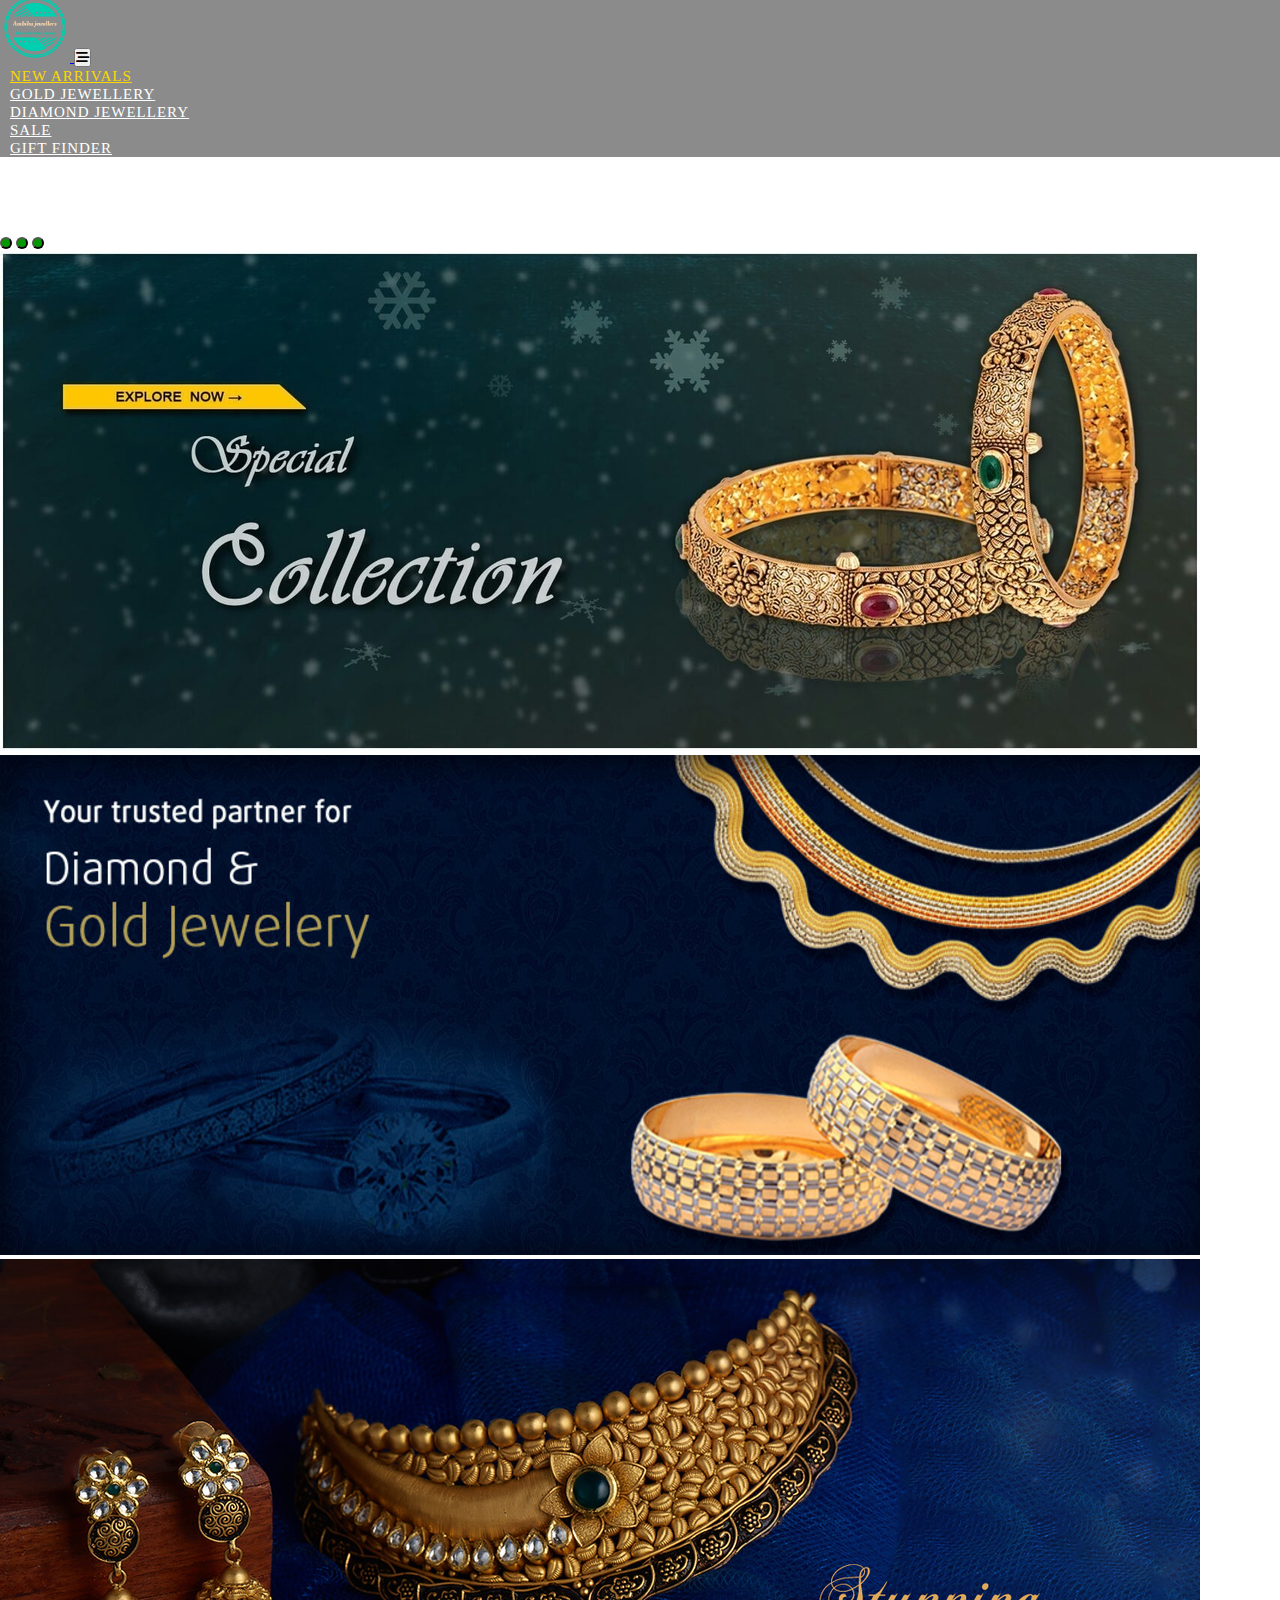
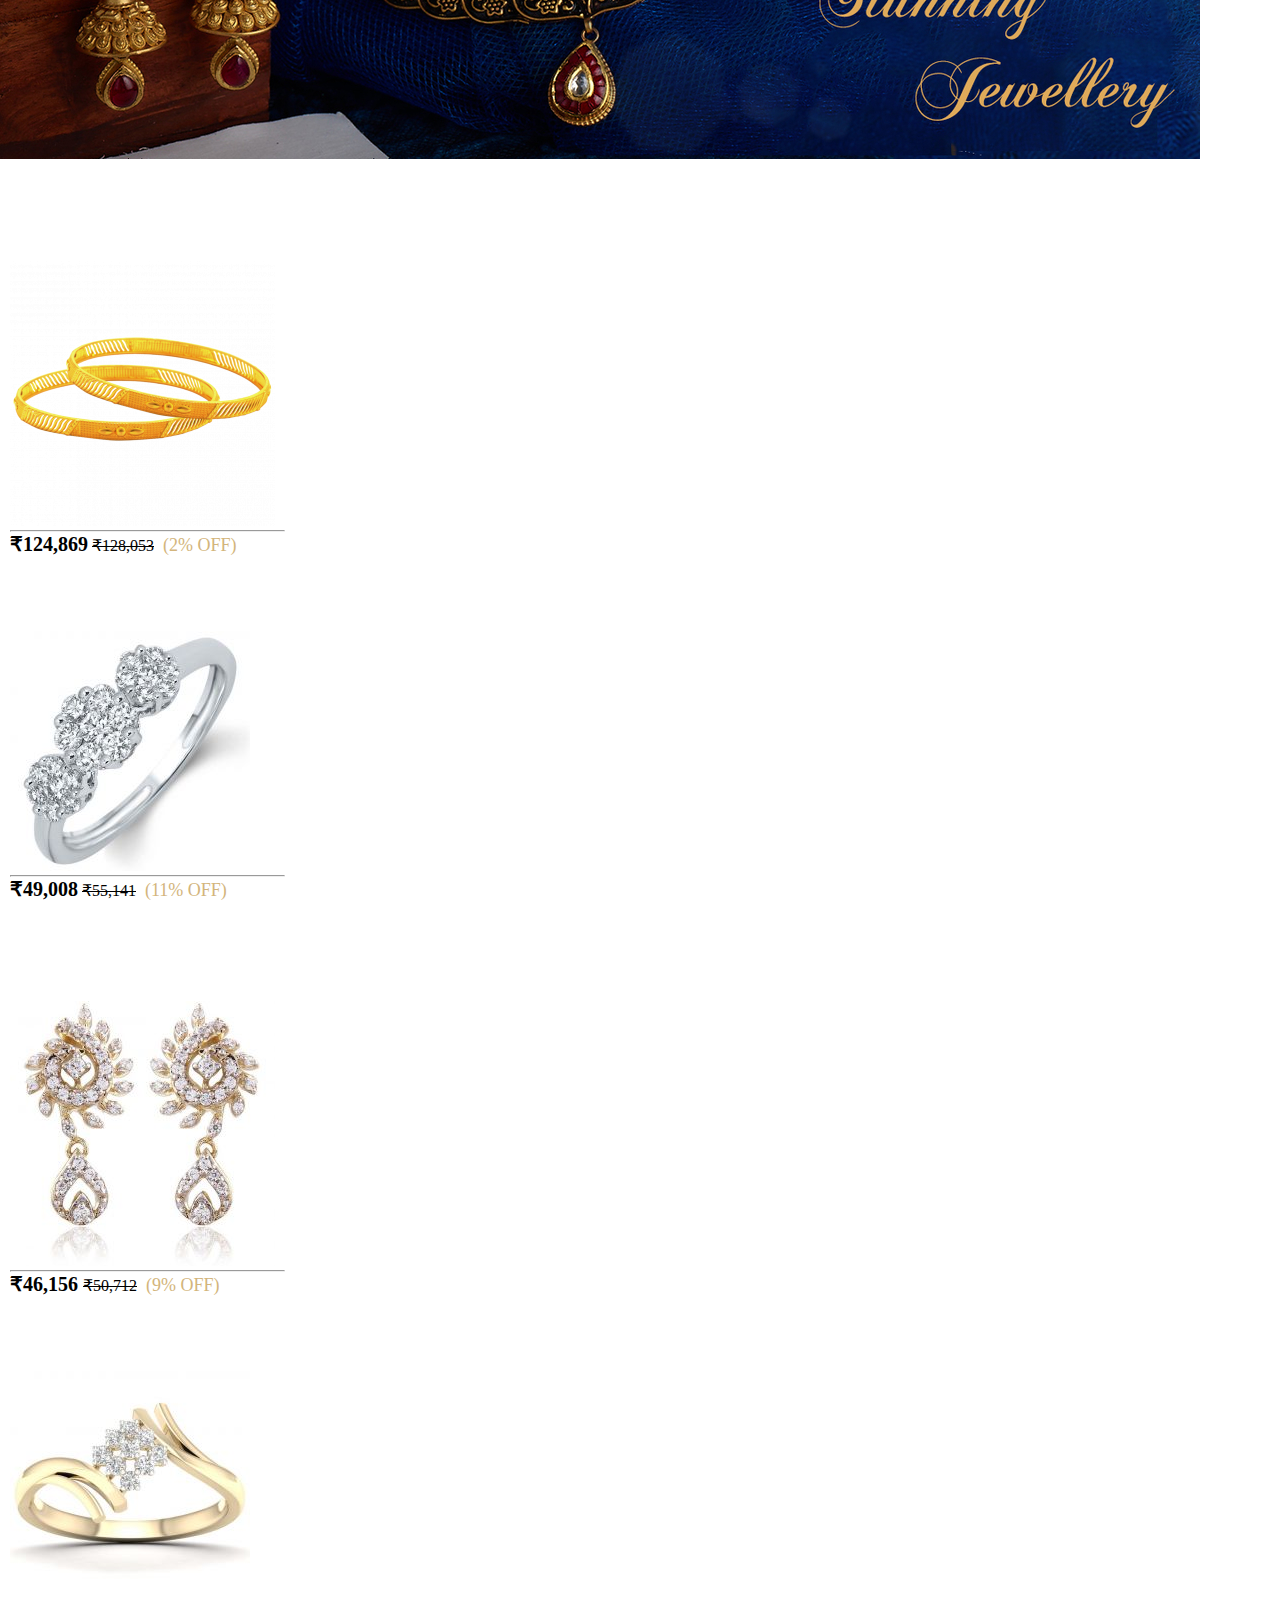
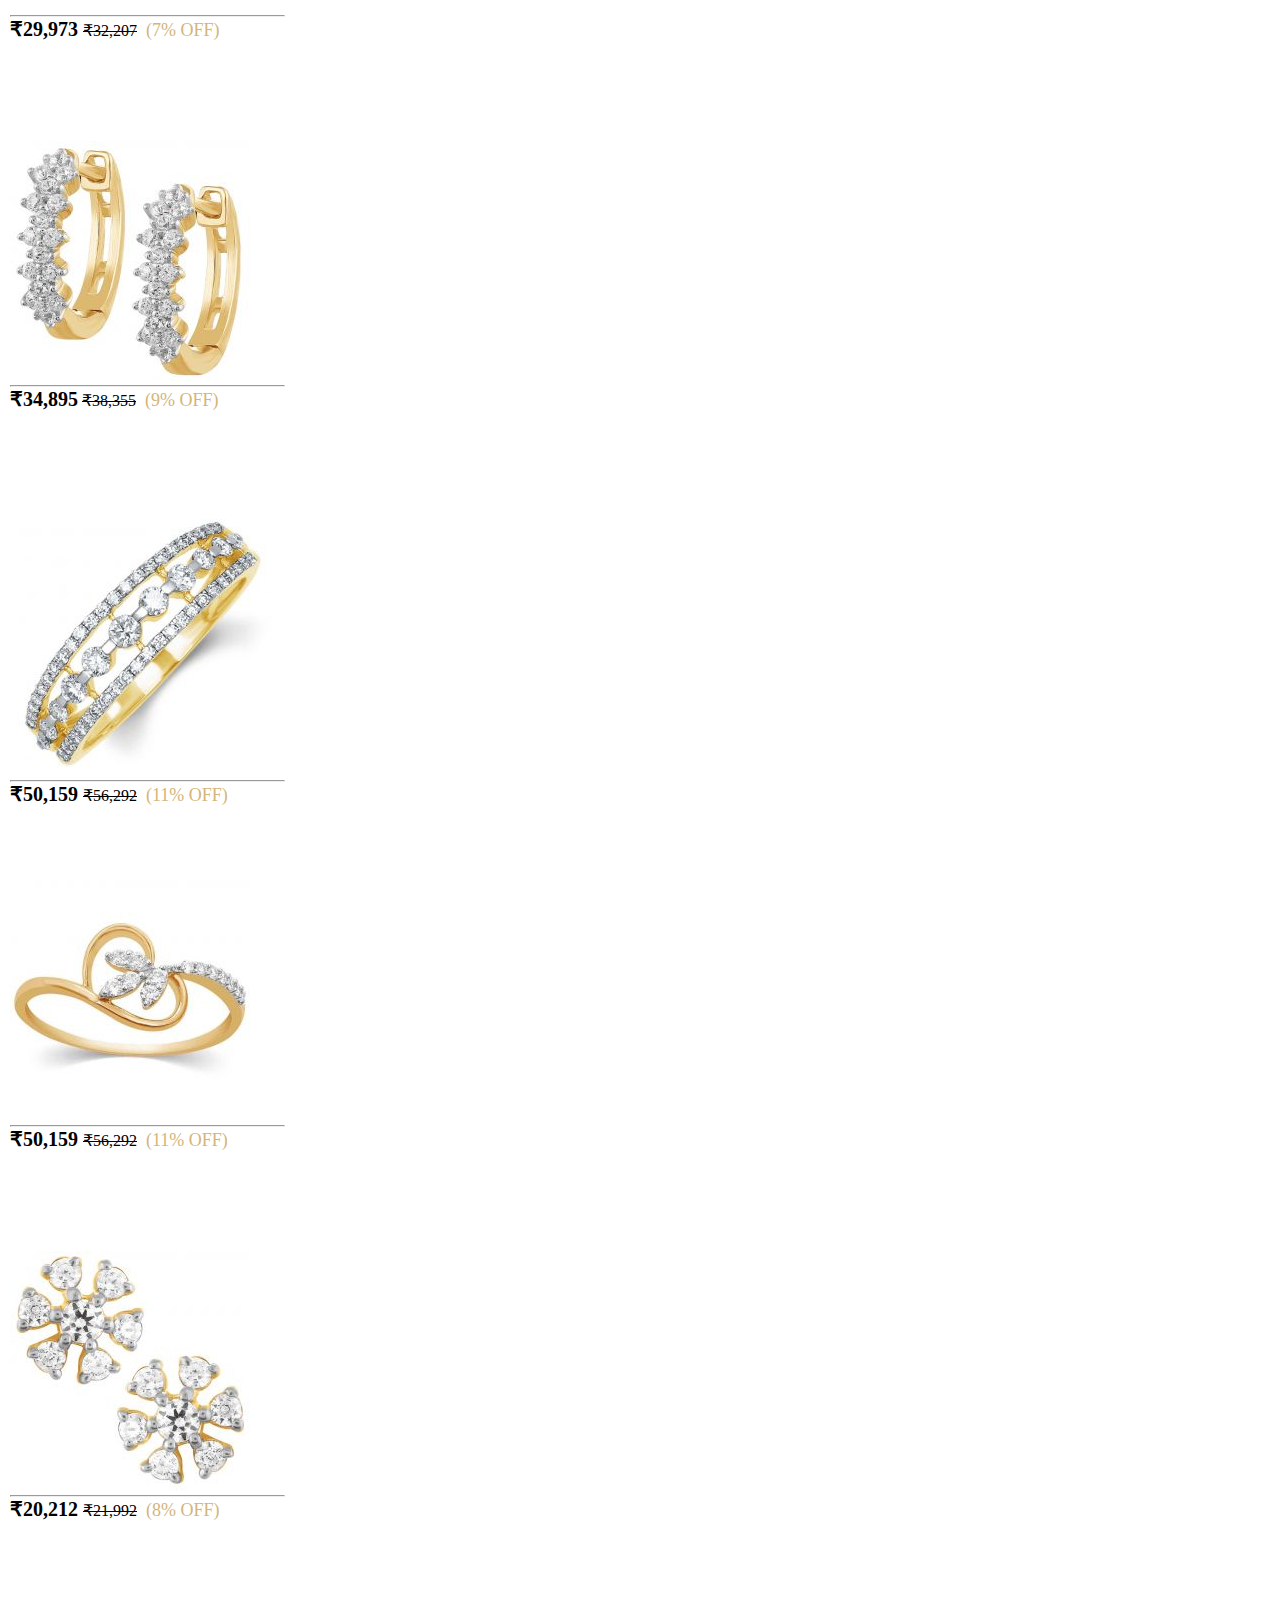
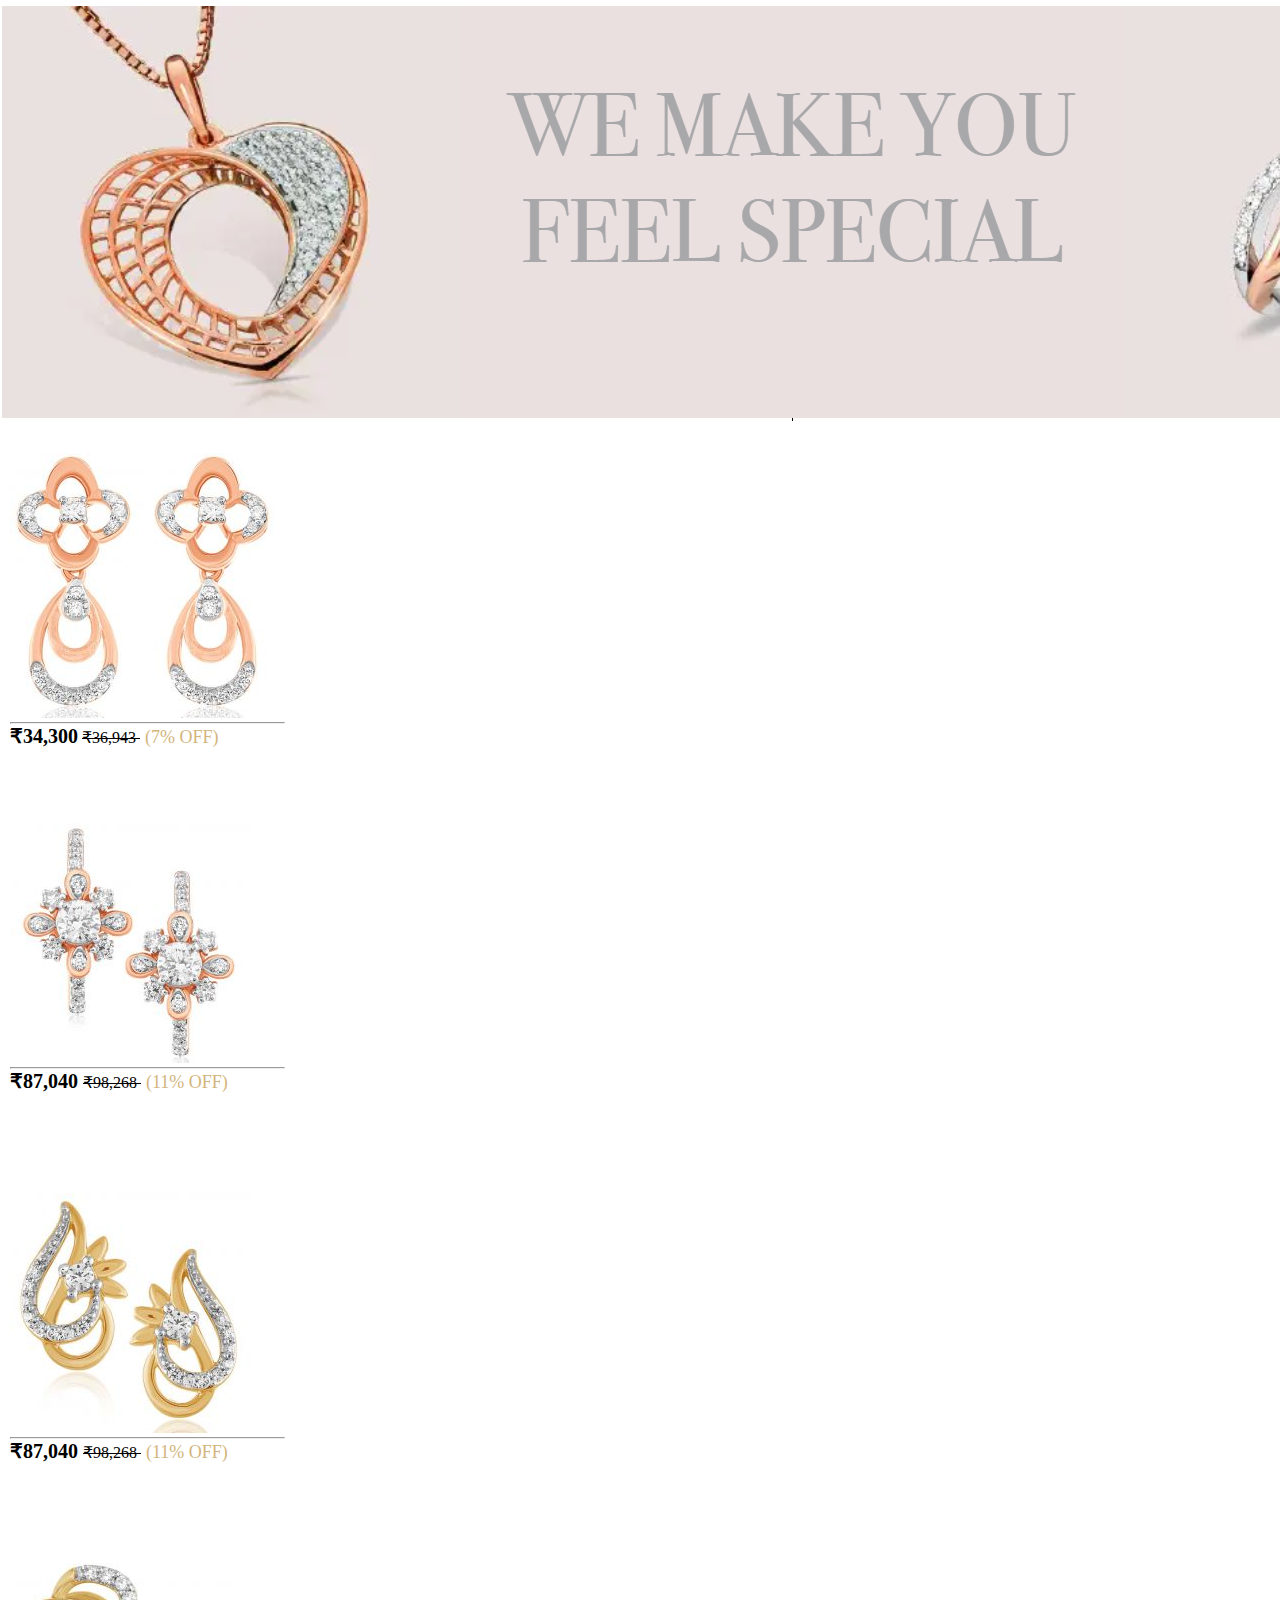
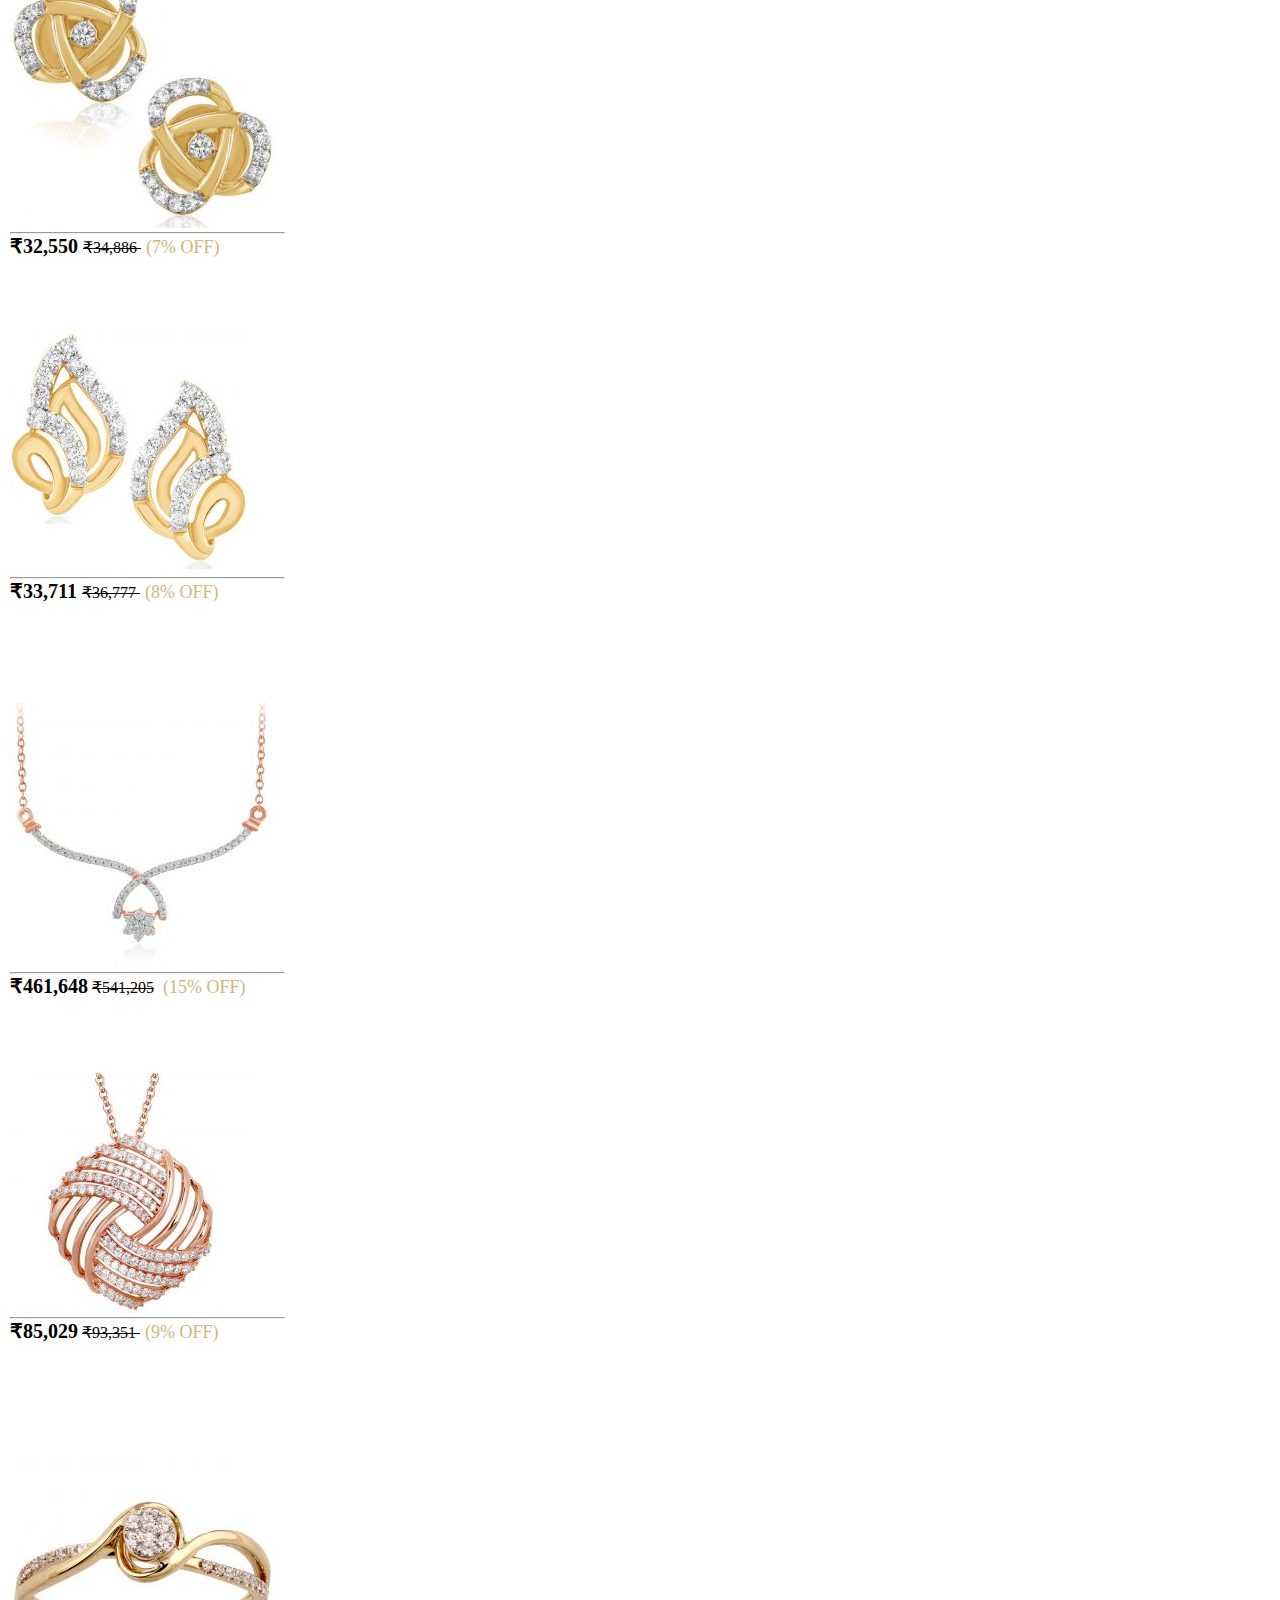
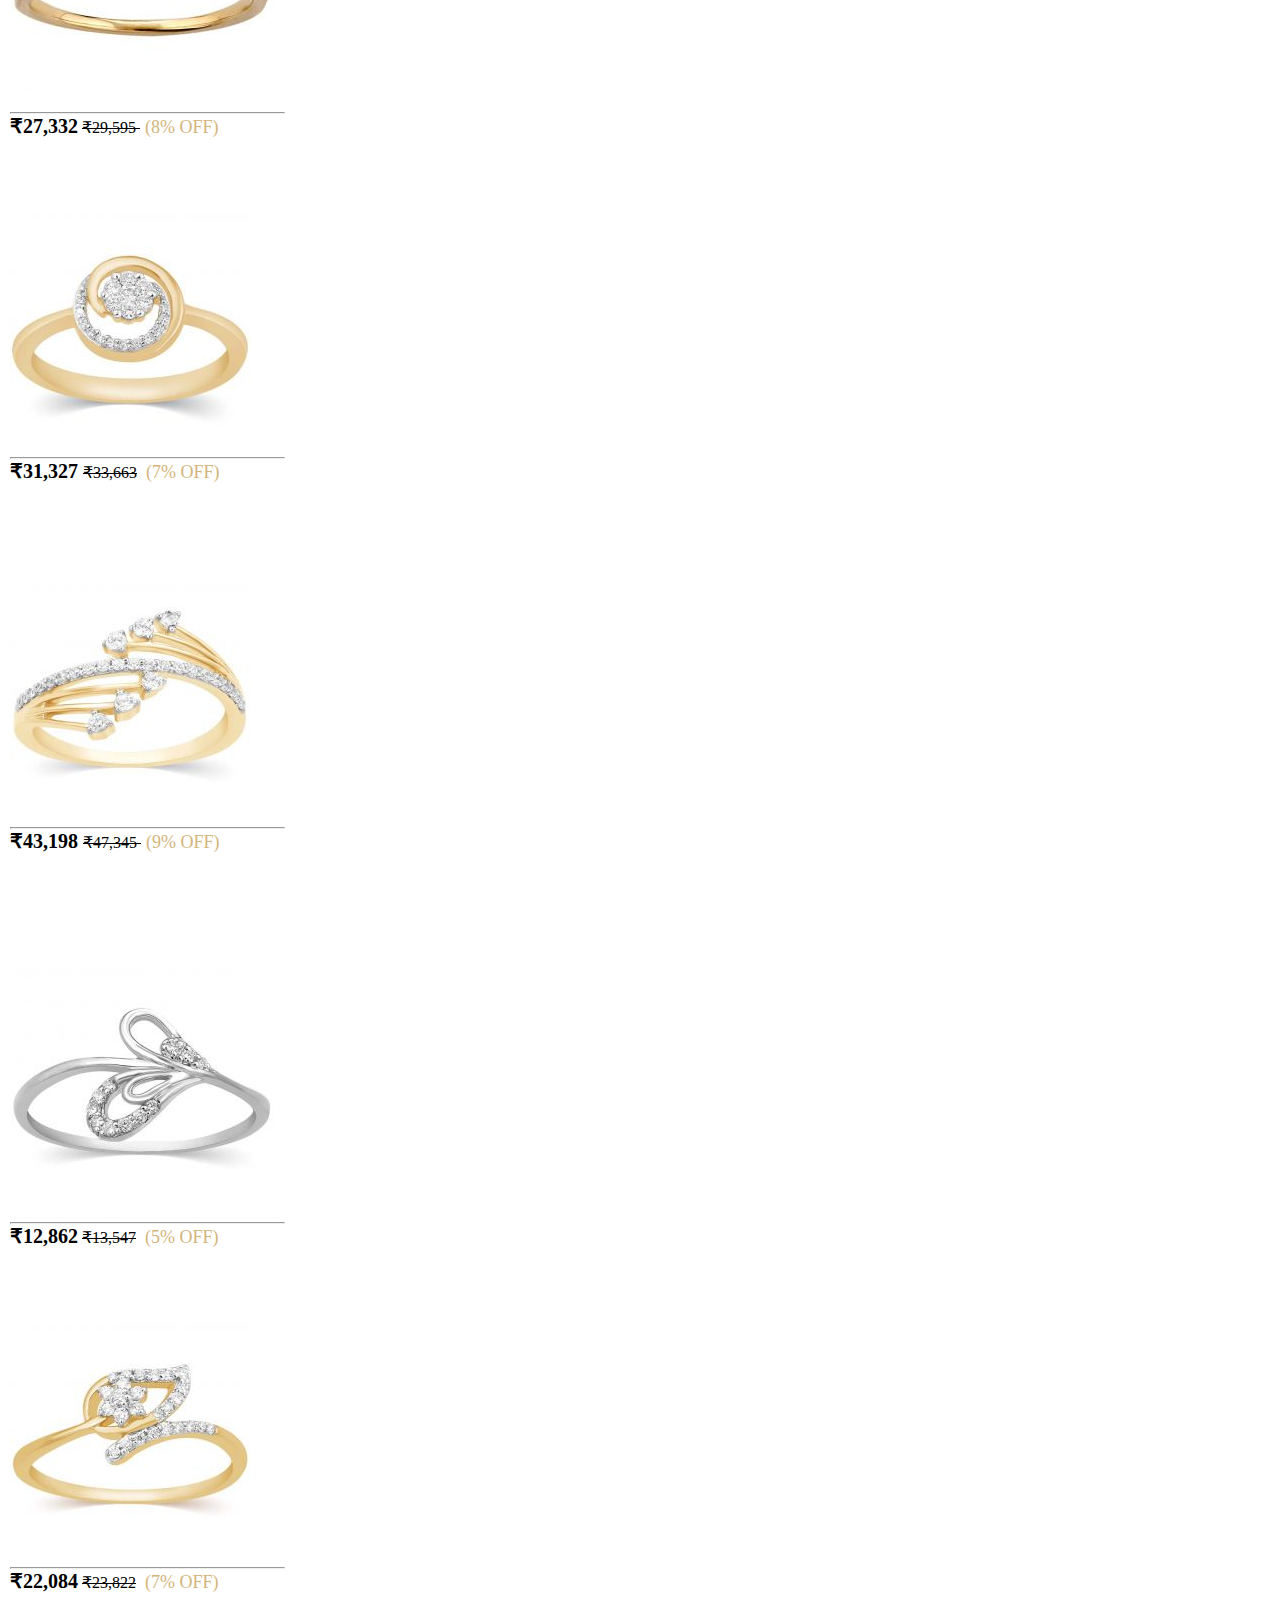
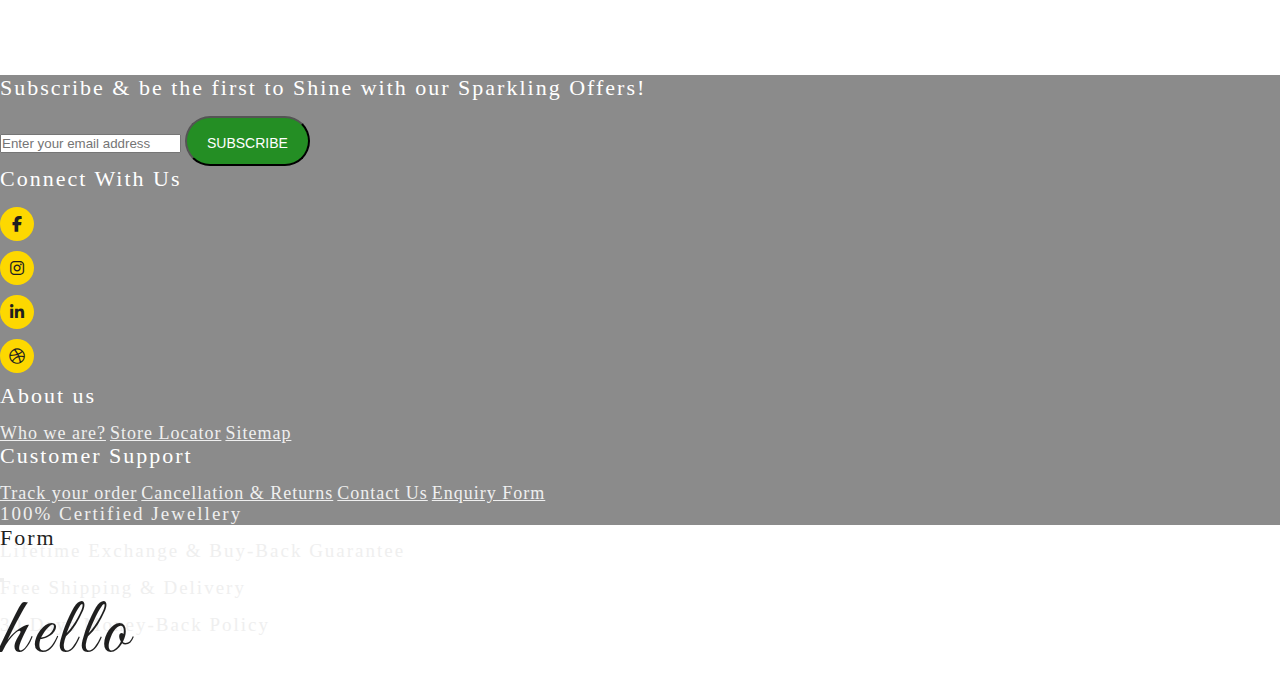
<file: index.html>
<!DOCTYPE html>
<html>
<head>
	<meta charset="utf-8">
	<meta name="viewport" content="width=device-width, initial-scale=1">
	<title>Ambika Jewellers | Online Jewellery Shop</title>
	<!-- CSS only -->
	<link href="https://cdn.jsdelivr.net/npm/bootstrap@5.1.3/dist/css/bootstrap.min.css" rel="stylesheet" integrity="sha384-1BmE4kWBq78iYhFldvKuhfTAU6auU8tT94WrHftjDbrCEXSU1oBoqyl2QvZ6jIW3" crossorigin="anonymous">
	<!-- font awesome link -->
	<link rel="stylesheet" href="https://cdnjs.cloudflare.com/ajax/libs/font-awesome/6.1.1/css/all.min.css">
	<!-- Custom File's Link--> <!-- or --> <!-- style css link  -->
    <link rel="stylesheet" href="css/style.css">
    <link rel="stylesheet" href="css/responsive_style.css">
    <link rel="icon" href="image/logo2.png">
</head>

<style type="text/css">
    #loading{
        position: fixed;
        width: 100%;
        height: 100%;
        background: #fff url('https://www.animatedimages.org/data/media/50/animated-flower-image-0019.gif')
        no-repeat center;
        z-index: 99999;
      }
</style>
<body onload="myfunction()">
  <!-- posted on git -->

  <!-- loader -->
<div id="loading">
</div> <!-- loader end -->
<!-- navbar -->
<header class="header">
    <nav class="navbar navbar-expand-lg fixed-top">
        <div class="container-fluid">
          <a class="navbar-brand" href="index.html">
              <img src="image/logo2.png" class="img-fluid" alt="logo">
          </a> 
          <button class="navbar-toggler pe-0" type="button" data-bs-toggle="collapse" data-bs-target="#navbarNav" aria-controls="navbarNav" aria-expanded="false" aria-label="Toggle navigation">
          <!-- <span class="navbar-toggler-icon"></span> -->
          <i class="fas fa-stream navbar-toggler-icon"></i>
          </button>
          <!--  pe-0 padding end -->

          <div class="collapse navbar-collapse justify-content-end" id="navbarNav">
              <ul class="navbar-nav menu-navbar-nav">
                  <li class="nav-item">
                    <a class="nav-link active " aria-current="page" href="index.html">NEW ARRIVALS</a>
                  </li>
                  <li class="nav-item">
                    <a class="nav-link" href="gold_jewellery.html">GOLD JEWELLERY</a>
                  </li>
                  <li class="nav-item">
                      <a class="nav-link" href="diamond_jewellery.html">DIAMOND JEWELLERY</a>
                  </li> 
                  <!-- <li class="nav-item">
                    <a class="nav-link" href="">SAVING SCHEME</a>
                  </li> 
                  <li class="nav-item">
                      <a class="nav-link" href="">GIFT VOUCHER</a>
                  </li> -->
                  <li class="nav-item">
                      <a class="nav-link" href="sales.html ">SALE</a>
                  </li>
                  <li class="nav-item">
                      <a class="nav-link" href="gift_finder.html">GIFT FINDER</a>
                  </li>
              </ul>
          </div>   <!-- collapse end -->
        </div>    <!-- container end -->
    </nav>
</header>

<!-- navbar end -->

  <!-- Banner section  -->
<section class="banner">
    <!-- <div class="fluid"> -->
      <div class="row align-items-center">
        <!-- slider starts -->
        <div class="carousel slide" data-bs-ride="carousel" id="b">
          <div class="carousel-indicators">
            <button type="button" data-bs-target="#b" data-bs-slide-to="0" class="active"></button>
            <button type="button" data-bs-target="#b" data-bs-slide-to="1"></button>
            <button type="button" data-bs-target="#b" data-bs-slide-to="2"></button>
            <!-- <button type="button" data-bs-target="#b" data-bs-slide-to="2" ></button> -->
          </div> <!-- carousel-indicators end -->
          <div class="carousel-inner">
            <div class="carousel-item active" data-bs-interval="2000">
              <img src="image/slider/banner1.jpg" class="d-block w-100" alt="...">
            </div> <!-- carousel-item end -->
            <div class="carousel-item" data-bs-interval="2000">
              <img src="image/slider/banner2.jpg" class="d-block w-100" alt="...">
            </div>
              <div class="carousel-item" data-bs-interval="2000">
              <img src="image/slider/banner3.jpg" class="d-block w-100" alt="...">
            </div>
          </div> <!-- carousel inner end --> 
        </div> <!-- carousel-slide end -->
        <!-- slider end -->
      </div> <!-- row end -->
    </div>   <!-- container fluid end -->
</section>
  <!-- Banner section Exit -->

  <!-- mid-section starts -->
  <section class="mid-section w-100">
  	<div class="container">
  		<div class="row justify-content-center">
  			<div class="col-md-3 products shadow-lg">
          <div class="items">
            <a href="">
              <br>
              <img src="image/section/image1.png" class="w-100">
            </a>
          </div> <!-- items end -->
          <hr>
          <div>
            <span class="offer-class">₹124,869</span>
            <del>₹128,053</del>
            <span class="offer-percentage">(2% OFF) </span>
          </div>
  			</div>  <!-- col-md-3 end -->
  			<div class="col-md-3 products shadow-lg">
          <div class="items">
            <a href="">
              <br>
              <img src="image/section/image10.jpg" class="w-100">
            </a>
          </div> <!-- items end -->
          <hr>
          <div>
            <span class="offer-class">₹49,008</span>
            <del>₹55,141</del>
            <span class="offer-percentage">(11% OFF) </span>
          </div>   
        </div> <!-- col-md-3 end -->  
  			<div class="col-md-3 products shadow-lg">
          <div class="items">
            <a href="">
              <br>
              <img src="image/section/image3.jpg" class="w-100">
            </a>
          </div> <!-- items end -->
          <hr>
          <div>
            <span class="offer-class">₹46,156  </span>
            <del>₹50,712</del>
            <span class="offer-percentage">(9% OFF) </span>
          </div>      
        </div> <!-- col-md-3 end -->
        <div class="col-md-3 products shadow-lg">
          <div class="items">
            <a href="">
              <br>
              <img src="image/section/image4.jpg" class="w-100">
            </a>
          </div> <!-- items end -->
          <hr>
          <div>
            <span class="offer-class">₹29,973   </span>
            <del>₹32,207</del>
            <span class="offer-percentage">(7% OFF)</span>
          </div> 
        </div> <!-- col-md-3 end -->
        <div class="col-md-3 products shadow-lg">
          <div class="items">
            <a href="">
              <br>
              <img src="image/section/image5.jpg" class="w-100">
            </a>
          </div> <!-- items end -->
          <hr>
          <div>
            <span class="offer-class">₹34,895</span>
            <del>₹38,355</del>
            <span class="offer-percentage">(9% OFF)</span>
          </div> 
        </div> <!-- col-md-3 end -->       
        <div class="col-md-3 products shadow-lg">
          <div class="items">
            <a href="">
              <br>
              <img src="image/section/image6.jpg" class="w-100">
            </a>
          </div> <!-- items end -->
          <hr>
          <div>
            <span class="offer-class">₹50,159  </span>
            <del>₹56,292</del>
            <span class="offer-percentage">(11% OFF)</span>
          </div>
        </div> <!-- col-md-3 end -->
        <div class="col-md-3 products shadow-lg">
          <div class="items">
            <a href="">
              <br>
              <img src="image/section/image7.jpg" class="w-100">
            </a>
          </div> <!-- items end -->
          <hr>
          <div>
            <span class="offer-class">₹50,159  </span>
            <del>₹56,292</del>
            <span class="offer-percentage">(11% OFF)</span>
          </div>
        </div> <!-- col-md-3 end -->
        <div class="col-md-3 products shadow-lg">
          <div class="items">
            <a href="">
              <br>
              <img src="image/section/image8.jpg" class="w-100">
            </a>
          </div> <!-- items end -->
          <hr>
          <div>
            <span class="offer-class">₹20,212    </span>
            <del>₹21,992</del>
            <span class="offer-percentage">(8% OFF)</span>
          </div>
        </div> <!-- col-md-3 end -->
        <img src="image/banner/special_banner.PNG" class="w-100 mt-4 mb-4">

        <!-- Banner -->
        <!-- <div class="row mt-4 mb-4 ">
          <div class="col-md-3 special">
            <img class="img1" src="image/offers/offer2.png">
          </div>
          <div class="col-md-6 special">
            <h1 class="mt-5">WE MAKE YOU<br>FEEL SPECIAL</h1>
          
          </div>
          <div class="col-md-3 special">
            <img class="img2" src="image/offers/offer3.png">
          </div>
        </div> --> <!-- row end -->


        <div class="col-md-3 products shadow-lg">
          <div class="items">
            <a href="">
              <br>
              <img src="image/section/image9.jpg" class="w-100">
            </a>
          </div> <!-- items end -->
          <hr>
          <div>
            <span class="offer-class">₹34,300</span>
            <del> ₹36,943  </del>
            <span class="offer-percentage">(7% OFF)</span>
          </div>
        </div> <!-- col-md-3 end -->
        <div class="col-md-3 products shadow-lg">
          <div class="items">
            <a href="">
              <br>
              <img src="image/section/image11.jpg" class="w-100">
            </a>
          </div> <!-- items end -->
          <hr>
          <div>
            <span class="offer-class">₹87,040 </span>
            <del> ₹98,268  </del>
            <span class="offer-percentage">(11% OFF)</span>
          </div>
        </div> <!-- col-md-3 end -->
        <div class="col-md-3 products shadow-lg">
          <div class="items">
            <a href="">
              <br>
              <img src="image/section/image12.jpg" class="w-100">
            </a>
          </div> <!-- items end -->
          <hr>
          <div>
            <span class="offer-class">₹87,040 </span>
            <del> ₹98,268  </del>
            <span class="offer-percentage">(11% OFF)</span>
          </div>
        </div> <!-- col-md-3 end -->
        <div class="col-md-3 products shadow-lg">
          <div class="items">
            <a href="">
              <br>
              <img src="image/section/image13.jpg" class="w-100">
            </a>
          </div> <!-- items end -->
          <hr>
          <div>
            <span class="offer-class">₹32,550   </span>
            <del> ₹34,886  </del>
            <span class="offer-percentage">(7% OFF)</span>
          </div>
        </div> <!-- col-md-3 end -->
        <div class="col-md-3 products shadow-lg">
          <div class="items">
            <a href="">
              <br>
              <img src="image/section/image14.jpg" class="w-100">
            </a>
          </div> <!-- items end -->
          <hr>
          <div>
            <span class="offer-class">₹33,711   </span>
            <del>  ₹36,777  </del>
            <span class="offer-percentage">(8% OFF)</span>
          </div>
        </div> <!-- col-md-3 end -->
        <div class="col-md-3 products shadow-lg">
          <div class="items">
            <a href="">
              <br>
              <img src="image/section/image15.jpg" class="w-100">
            </a>
          </div> <!-- items end -->
          <hr>
          <div>
            <span class="offer-class">₹461,648</span>
            <del> ₹541,205</del>
            <span class="offer-percentage">  (15% OFF)   </span>
          </div>
        </div> <!-- col-md-3 end -->
        <div class="col-md-3 products shadow-lg">
          <div class="items">
            <a href="">
              <br>
              <img src="image/section/image16.jpg" class="w-100">
            </a>
          </div> <!-- items end -->
          <hr>
          <div>
            <span class="offer-class">₹85,029</span>
            <del> ₹93,351 </del>
            <span class="offer-percentage">(9% OFF)</span>
          </div>
        </div> <!-- col-md-3 end -->
        <div class="col-md-3 products shadow-lg">
          <div class="items">
            <a href="">
              <br>
              <img src="image/section/image17.jpg" class="w-100">
            </a>
          </div> <!-- items end -->
          <hr>
          <div>
            <span class="offer-class">₹27,332</span>
            <del> ₹29,595 </del>
            <span class="offer-percentage">(8% OFF)</span>
          </div>
        </div> <!-- col-md-3 end -->
        <div class="col-md-3 products shadow-lg">
          <div class="items">
            <a href="">
              <br>
              <img src="image/section/image18.jpg" class="w-100">
            </a>
          </div> <!-- items end -->
          <hr>
          <div>
            <span class="offer-class">₹31,327 </span>
            <del>₹33,663</del>
            <span class="offer-percentage"> (7% OFF)</span>
          </div>
        </div> <!-- col-md-3 end -->
        <div class="col-md-3 products shadow-lg">
          <div class="items">
            <a href="">
              <br>
              <img src="image/section/image19.jpg" class="w-100">
            </a>
          </div> <!-- items end -->
          <hr>
          <div>
            <span class="offer-class">₹43,198 </span>
            <del>₹47,345 </del>
            <span class="offer-percentage">(9% OFF)</span>
          </div>
        </div> <!-- col-md-3 end -->
        <div class="col-md-3 products shadow-lg">
          <div class="items">
            <a href="">
              <br>
              <img src="image/section/image20.jpg" class="w-100">
            </a>
          </div> <!-- items end -->
          <hr>
          <div>
            <span class="offer-class">₹12,862</span>
            <del> ₹13,547</del>
            <span class="offer-percentage"> (5% OFF)</span>
          </div>
        </div> <!-- col-md-3 end -->
        <div class="col-md-3 products shadow-lg">
          <div class="items">
            <a href="">
              <br>
              <img src="image/section/image21.jpg" class="w-100">
            </a>
          </div> <!-- items end -->
          <hr>
          <div>
            <span class="offer-class">₹22,084</span>
            <del> ₹23,822</del>
            <span class="offer-percentage"> (7% OFF)</span>
          </div>
        </div> <!-- col-md-3 end -->
  		</div>  <!-- row end -->
  	</div>  <!-- container end -->
  </section>
  <!-- mid-section end -->

<!-- footer starts -->
<!-- <footer class="mt-5"> -->
  <!-- <div class="container-fluid">
    <div class="footer">
      <div class="contact-us">
        <h5>Subscribe & be the first to Shine with our Sparkling Offers!</h5>
      </div>
      <div class="about-us">
        <h5>About Us</h5>
      </div>
      <div class="customer-support">
        <h5>Customer Support</h5>
      </div>
      <div class="apps">
        <h5>Download Our Free App</h5>
        
      </div>
    </div>  container end --> 

    <!-- <div class="footer">
      <div class="row mt-5 justify-content-center">
        <div class="col-md-1"></div>
        <div class="col-md-2">
          <div class="contact-us">
            <h5>Subscribe & be the first to Shine with our Sparkling Offers!</h5>
          </div>
        </div>
        <div class="col-md-2">
          <div class="about-us">
            <h5>About Us</h5>
          </div>
        </div>
        <div class="col-md-2">
          <div class="customer-support">
            <h5>Customer Support</h5>
          </div>
        </div>
        <div class="col-md-2">
          <div class="apps">
            <h5>Download Our Free App</h5>
        
          </div>
        </div>
        <div class="col-md-2"></div>
        <div class="col-md-1"></div>

      </div>
    </div>
  </div> --> <!-- footer end  --> 
<!-- </footer> -->
<!-- footer end -->

<!-- footer starts -->
<footer class="mt-5 footer">
  <div class="container-fluid ">
    <div class="row justify-content-center">
      <div class="col-md-1"></div>
      <div class="col-md-3 mt-5 contact-us">
        <h5>Subscribe & be the first to Shine with our Sparkling Offers!</h5>
        <form class="input-group">
          <input type="email" class="form-control" placeholder="Enter your email address">
          <button type="submit">Subscribe</button>
        </form>
        <h5 class="mt-5">Connect With Us</h5>
        <p class="d-flex pt-2">
          <a href="#" class="footer_social_media_icon"><i class="fab fa-facebook-f"></i></a>
          <a href="#" class="footer_social_media_icon"><i class="fab fa-instagram"></i></a>
          <a href="#" class="footer_social_media_icon"><i class="fab fa-linkedin-in"></i></a>
          <a href="#" class="footer_social_media_icon"><i class="fab fa-dribbble"></i></a>
        </p>
      </div>
      <div class="col-md-2 mt-5 about-us">
        <h5>About us</h5>
        <a class="nav-link" href="">Who we are?</a>
        <a class="nav-link" href="">Store Locator</a>
        <a class="nav-link" href="">Sitemap</a>
      </div>
      <div class="col-md-2 mt-5 customer-support">
        <h5>Customer Support</h5>
        <a class="nav-link" href="">Track your order</a>
        <a class="nav-link" href="">Cancellation & Returns</a>
        <a class="nav-link" href="">Contact Us</a>
        <a class="nav-link" href="">Enquiry Form</a>
      </div>
      <div class="col-md-3 mt-4 policy">
        <ul>
          <li>
            <i class="fa-thin fa-file-certificate"></i>
            <h5>100% Certified Jewellery</h5>
          </li>
          <li>
            <h5>Lifetime Exchange & Buy-Back Guarantee</h5>
          </li>
          <li>
            <h5>Free Shipping & Delivery</h5>
          </li>
          <li>
            <h5>30 Days Money-Back Policy</h5>
          </li>
        </ul>
      </div>
      <div class="col-md-1"></div>
    </div>  <!-- row end -->
    <!-- <div class="payment">
      <ul>
        <li>
          <img src="https://media.oriana.com/wysiwyg/amex_46_46.jpg">
        </li>
      </ul>
    </div> -->
  </div> <!-- container-fluid end -->
</footer>
<!-- footer end -->






<script>
  var preload = document.getElementById('loading')
  function myfunction(){
    preload.style.display = 'none';
  }
</script>








<!-- Button trigger modal -->
<div class="modal fade" id="aa">
  <div class="modal-dialog modal-md" > <!--modal-xl,sm,lg--->
    <div class="modal-content">
      <div class="modal-header">
        <h5 class="modal-title">Form</h5>

         <button type="button" class="btn-close" data-bs-dismiss="modal" aria-label="Close"></button>

      </div><!---modal header end--->
      <div class="modal-body">
        <h1>hello</h1>
      </div><!-- modal body--->
  </div><!---model dialog--- end=--->
</div>
<!---modal end--->


<script>
  $(document).ready(function(){
   
    $('#aa').modal('show');


  });
</script>




<!-- JavaScript Bundle with Popper -->
<script src="https://cdn.jsdelivr.net/npm/bootstrap@5.1.3/dist/js/bootstrap.bundle.min.js" integrity="sha384-ka7Sk0Gln4gmtz2MlQnikT1wXgYsOg+OMhuP+IlRH9sENBO0LRn5q+8nbTov4+1p" crossorigin="anonymous"></script>


<!-- jquery link -->
<script src="https://code.jquery.com/jquery-3.5.1.slim.min.js" integrity="sha384-DfXdz2htPH0lsSSs5nCTpuj/zy4C+OGpamoFVy38MVBnE+IbbVYUew+OrCXaRkfj" crossorigin="anonymous"></script>


</body>
</html>
</file>
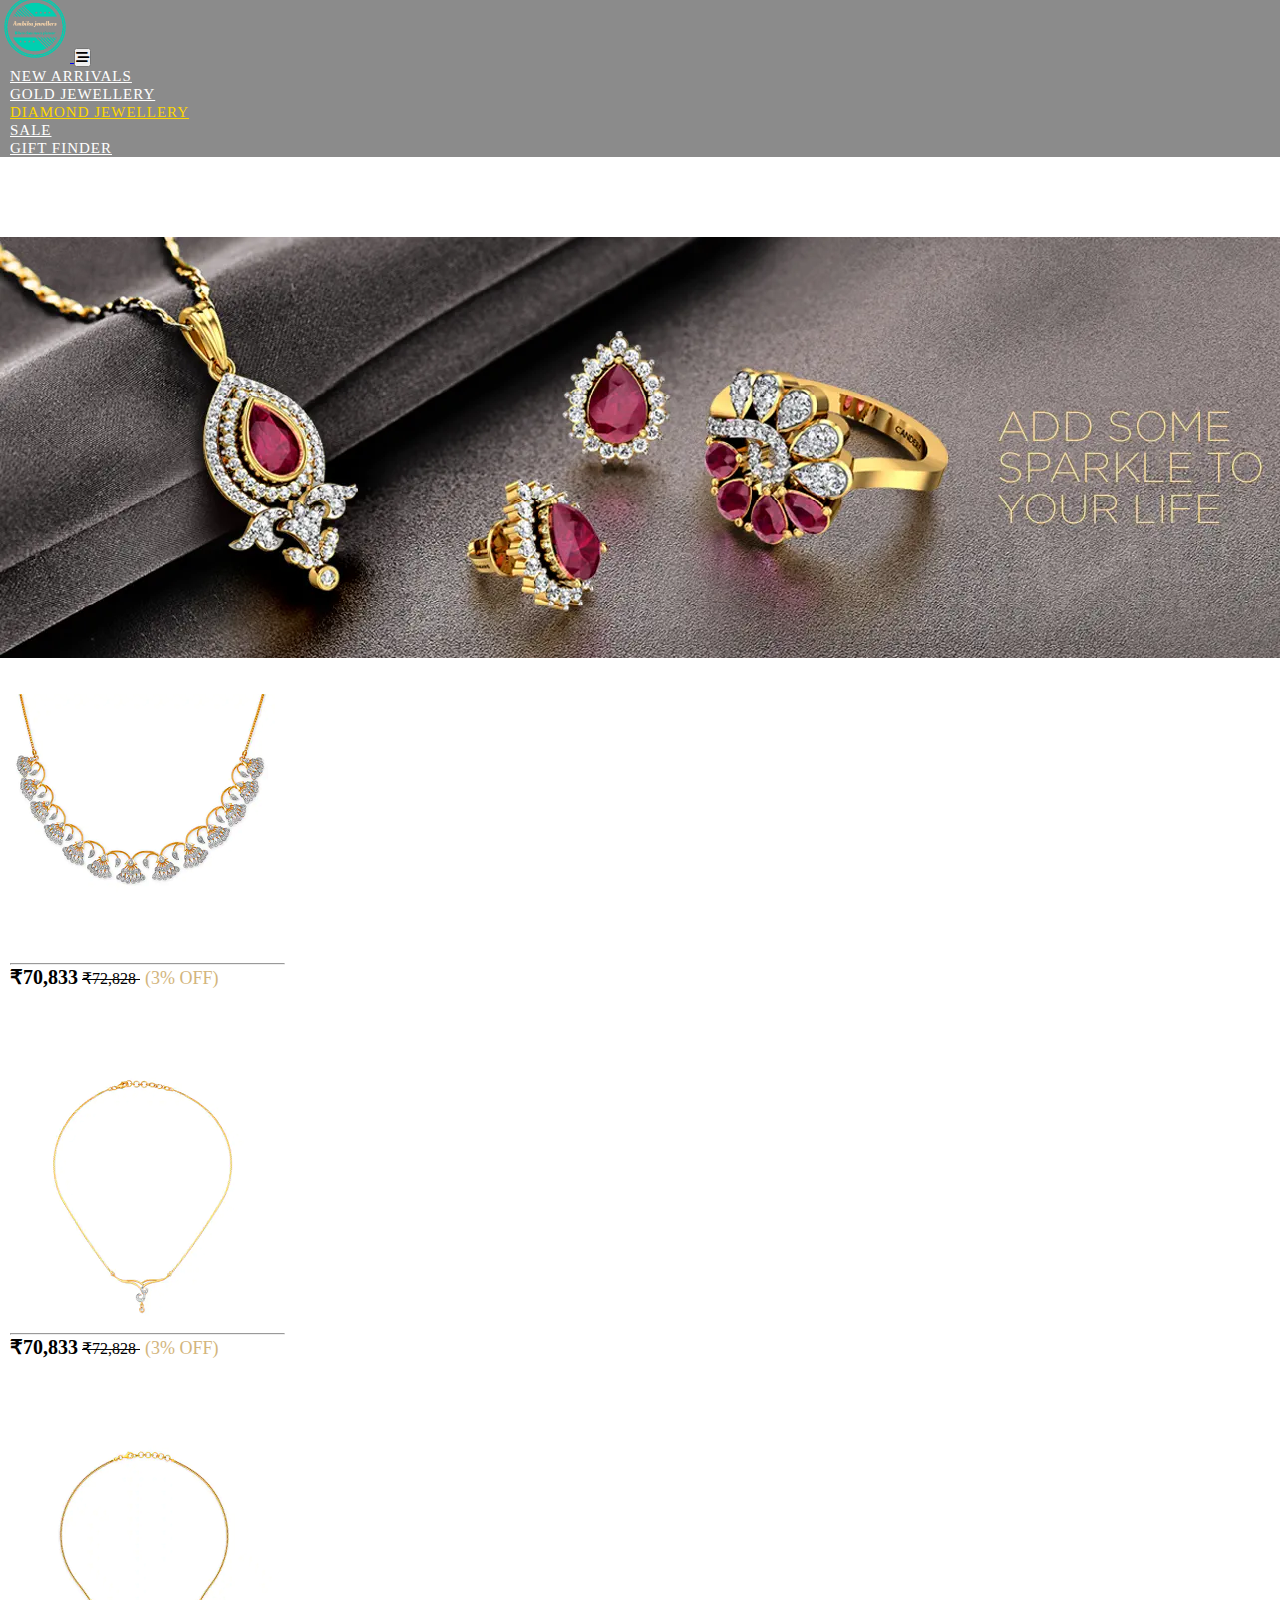
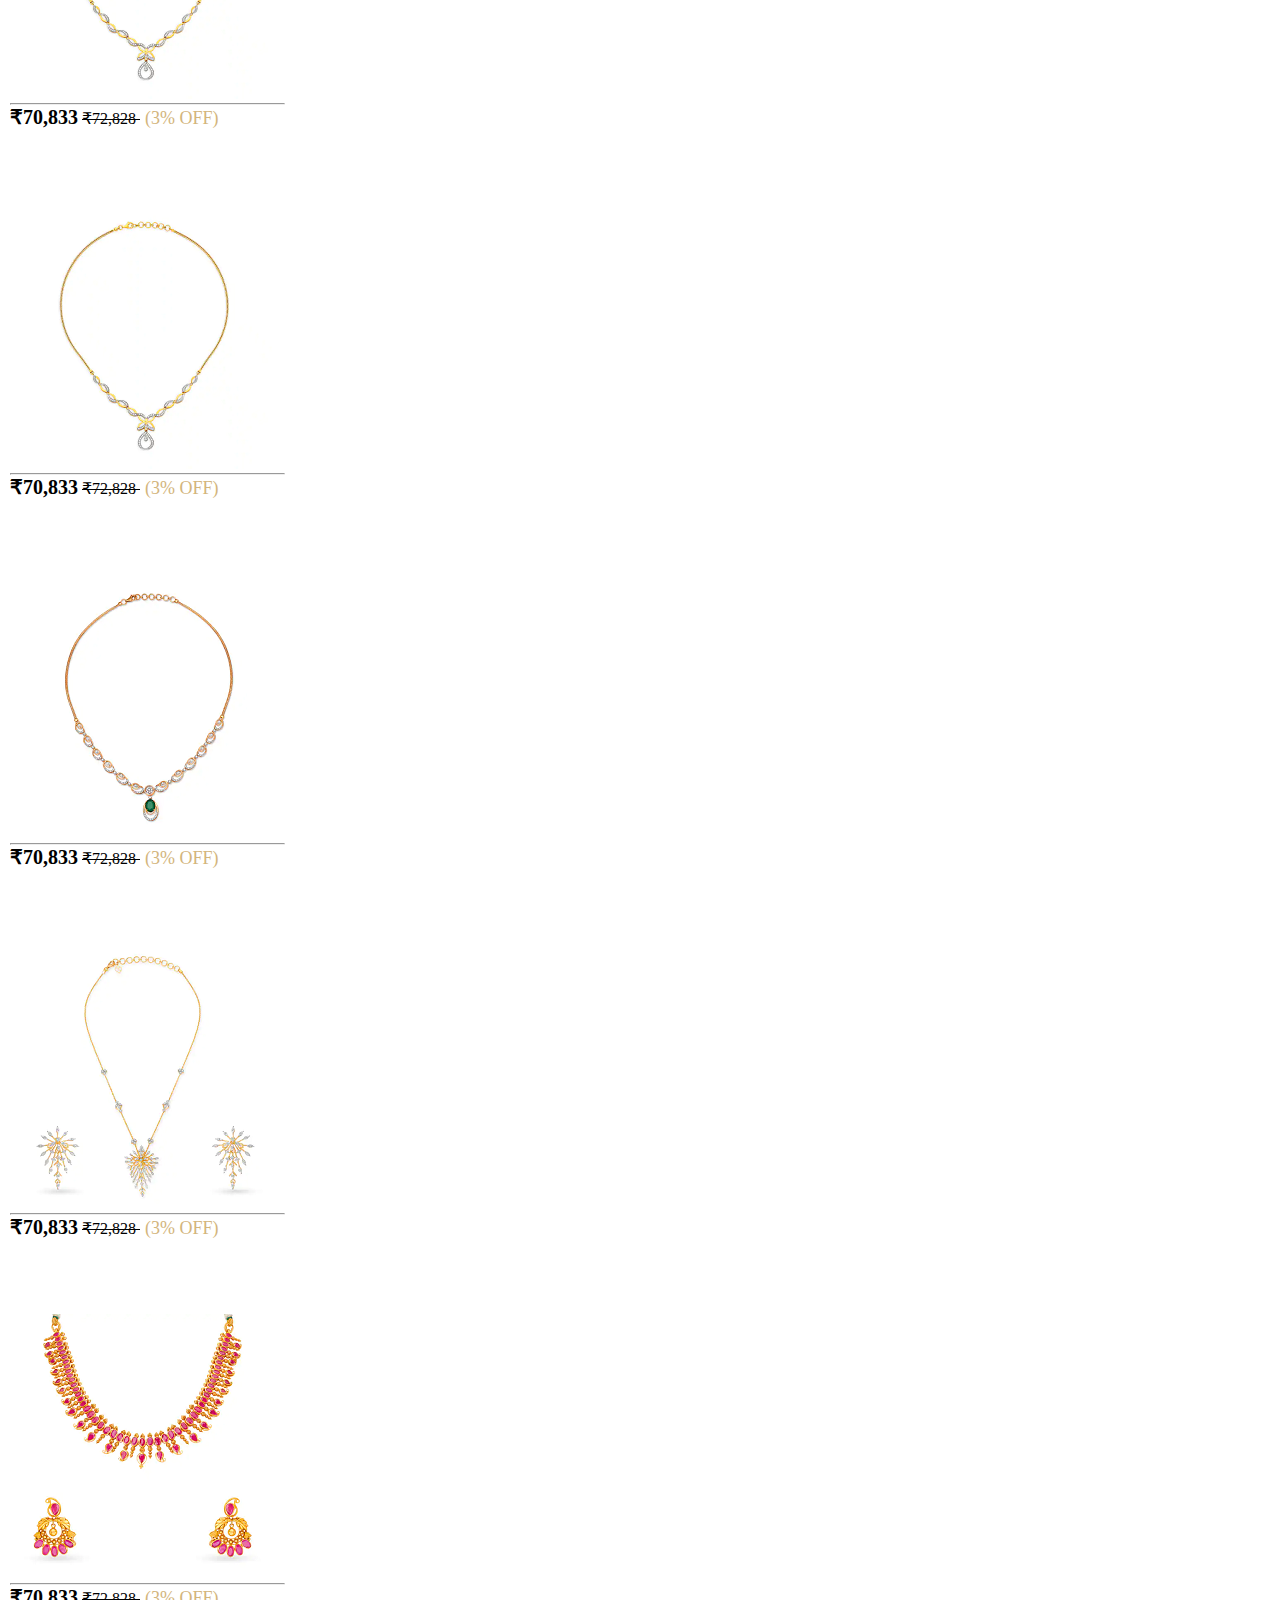
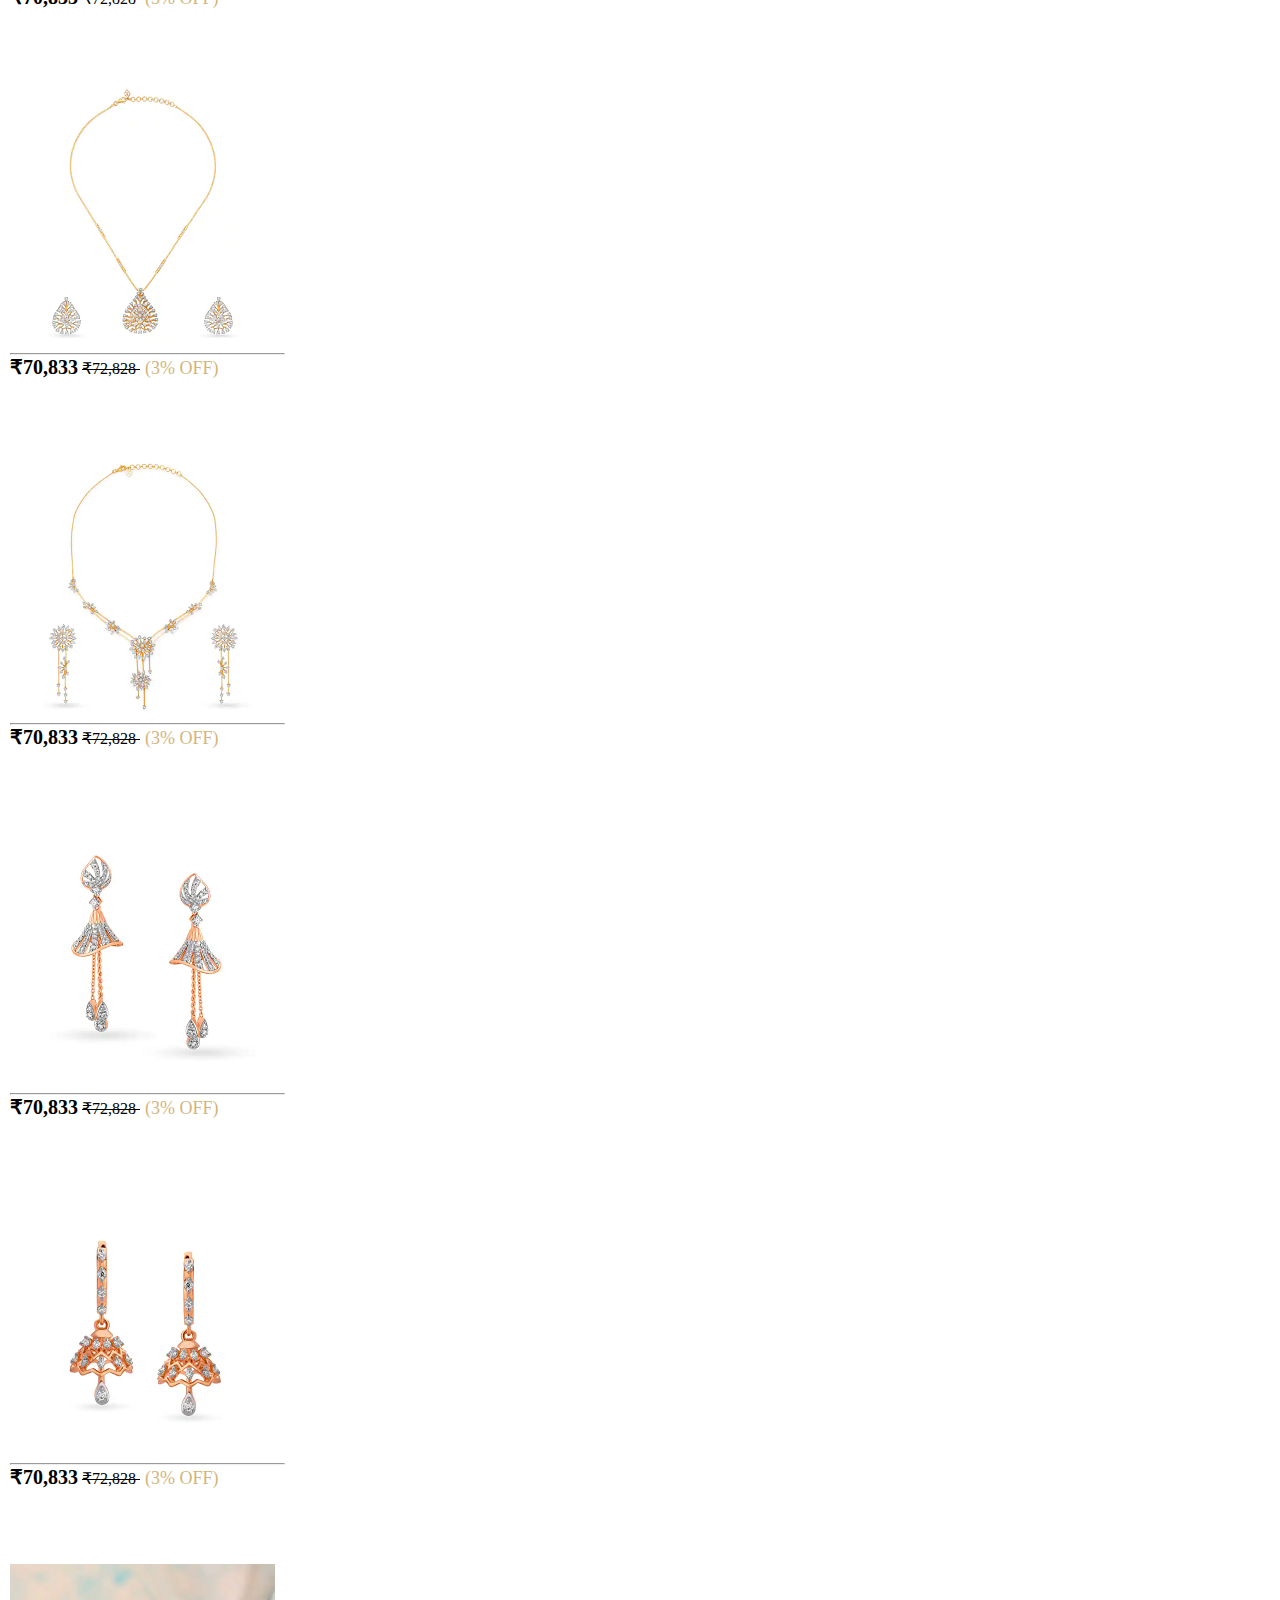
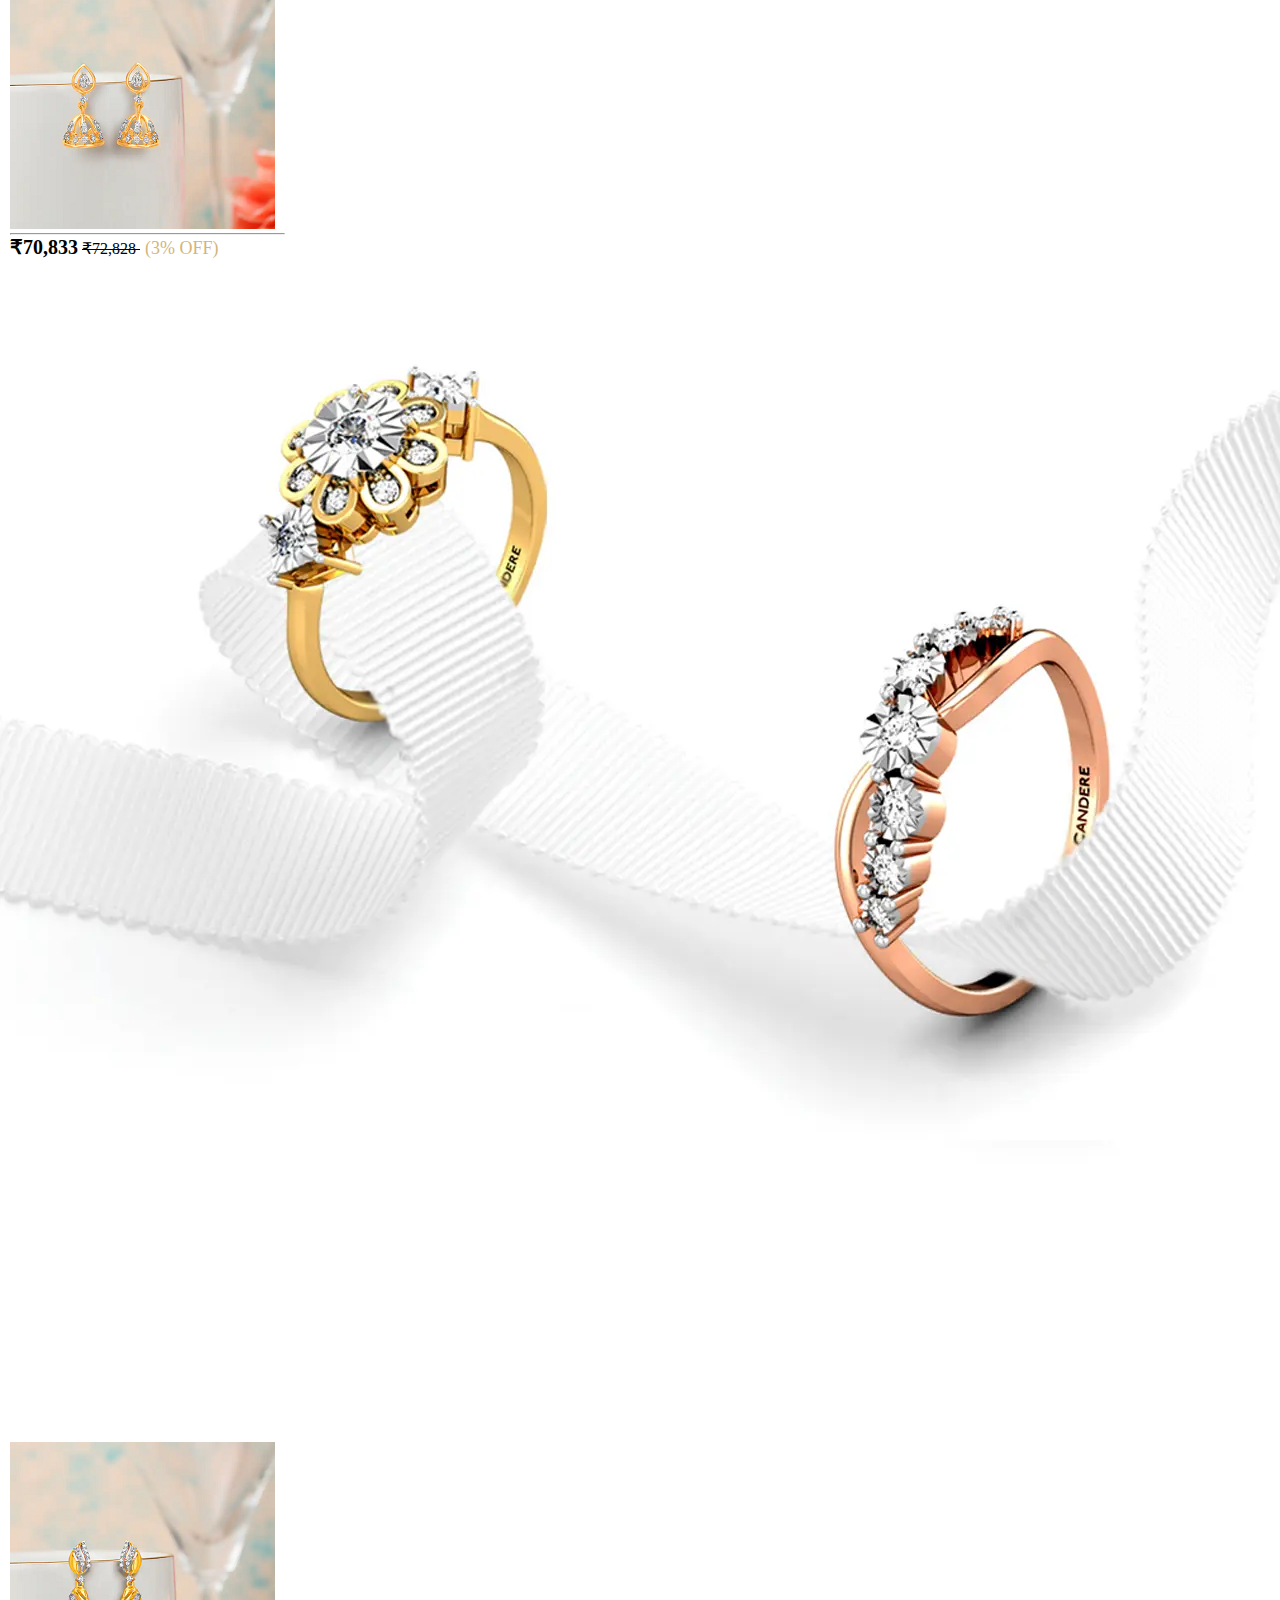
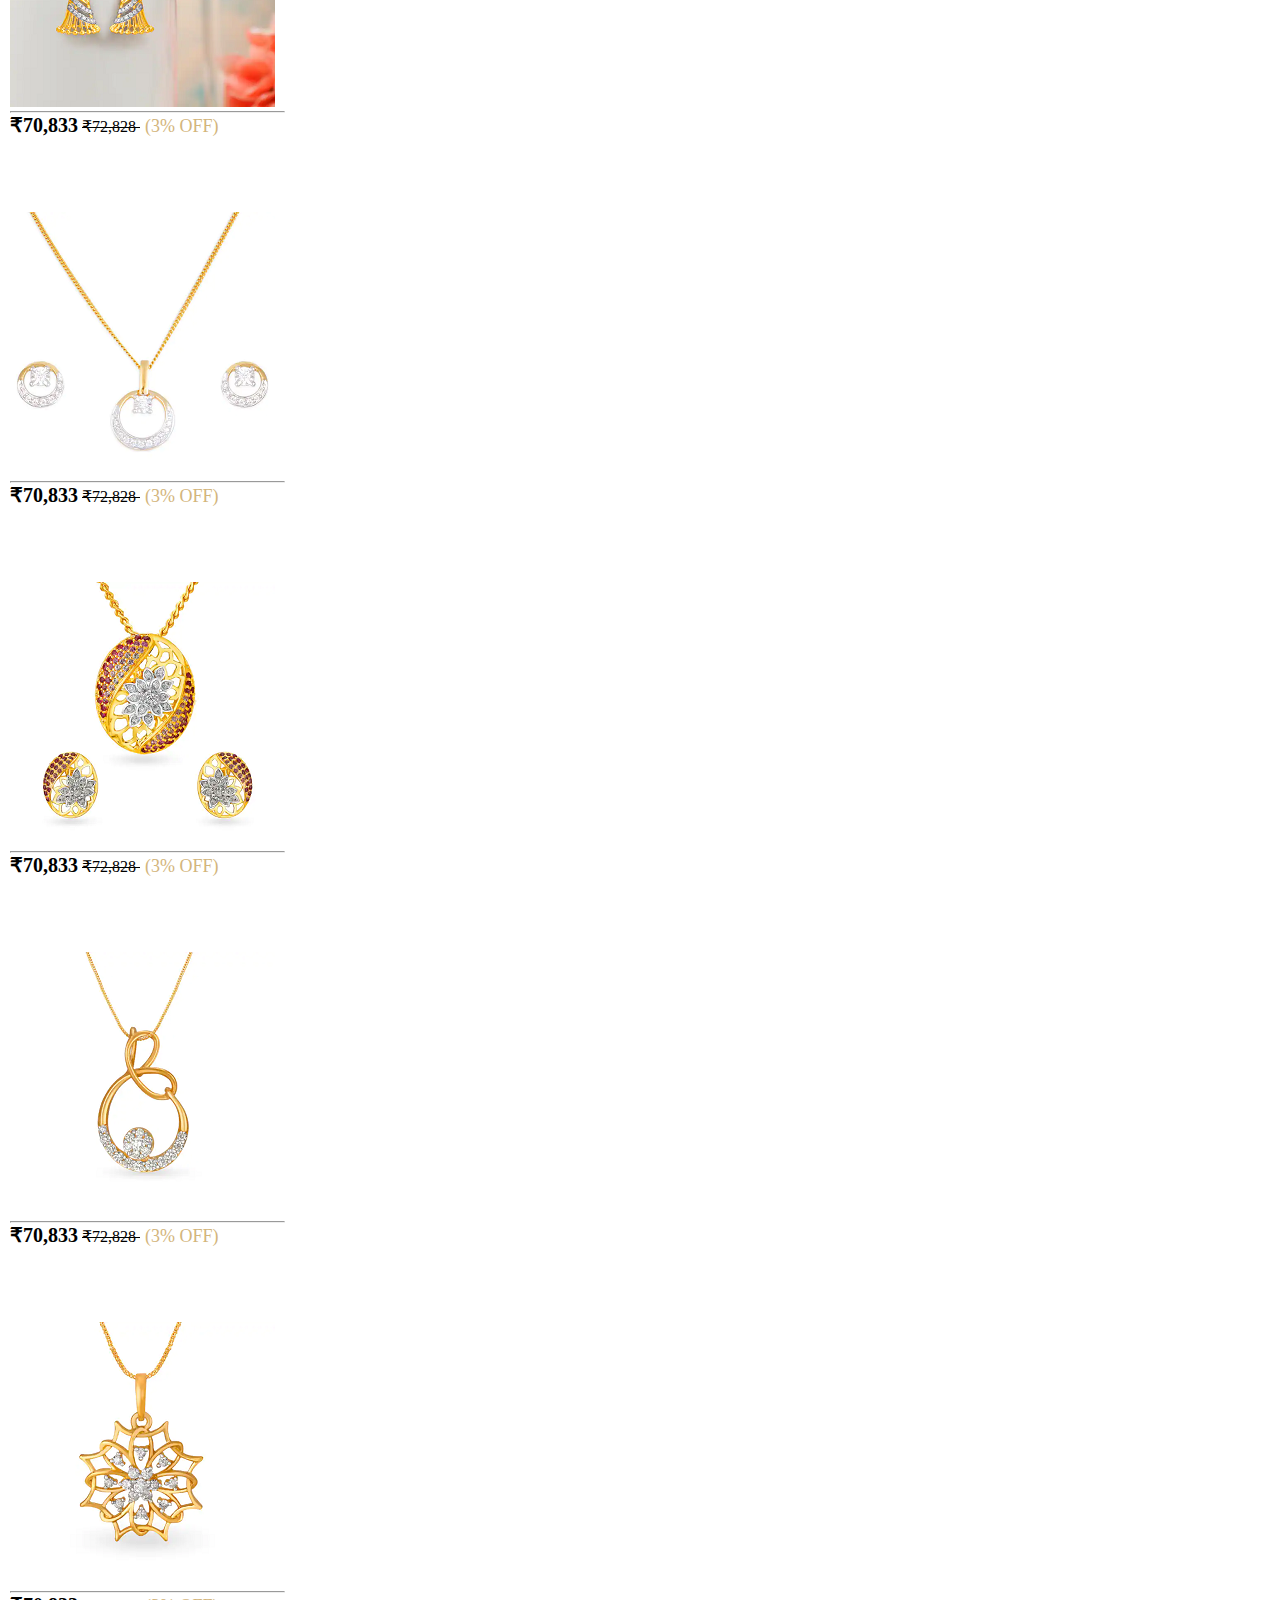
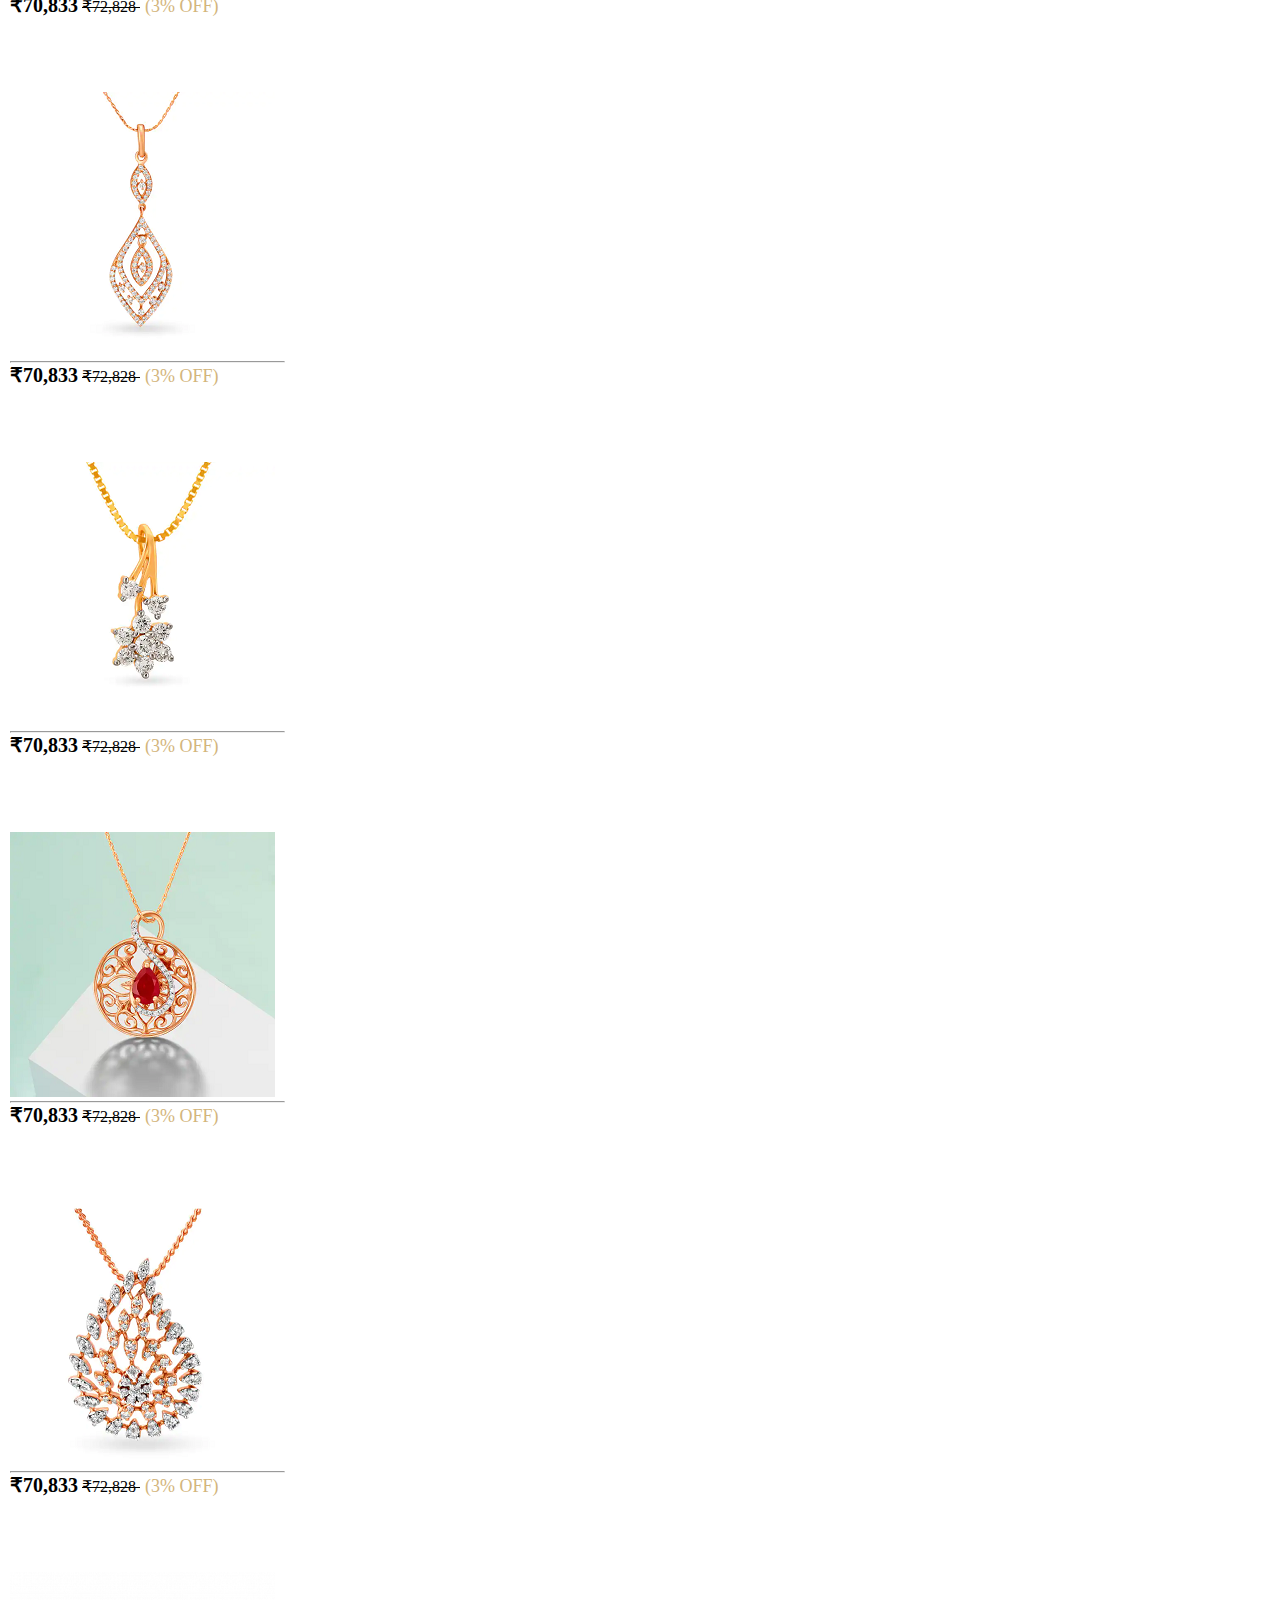
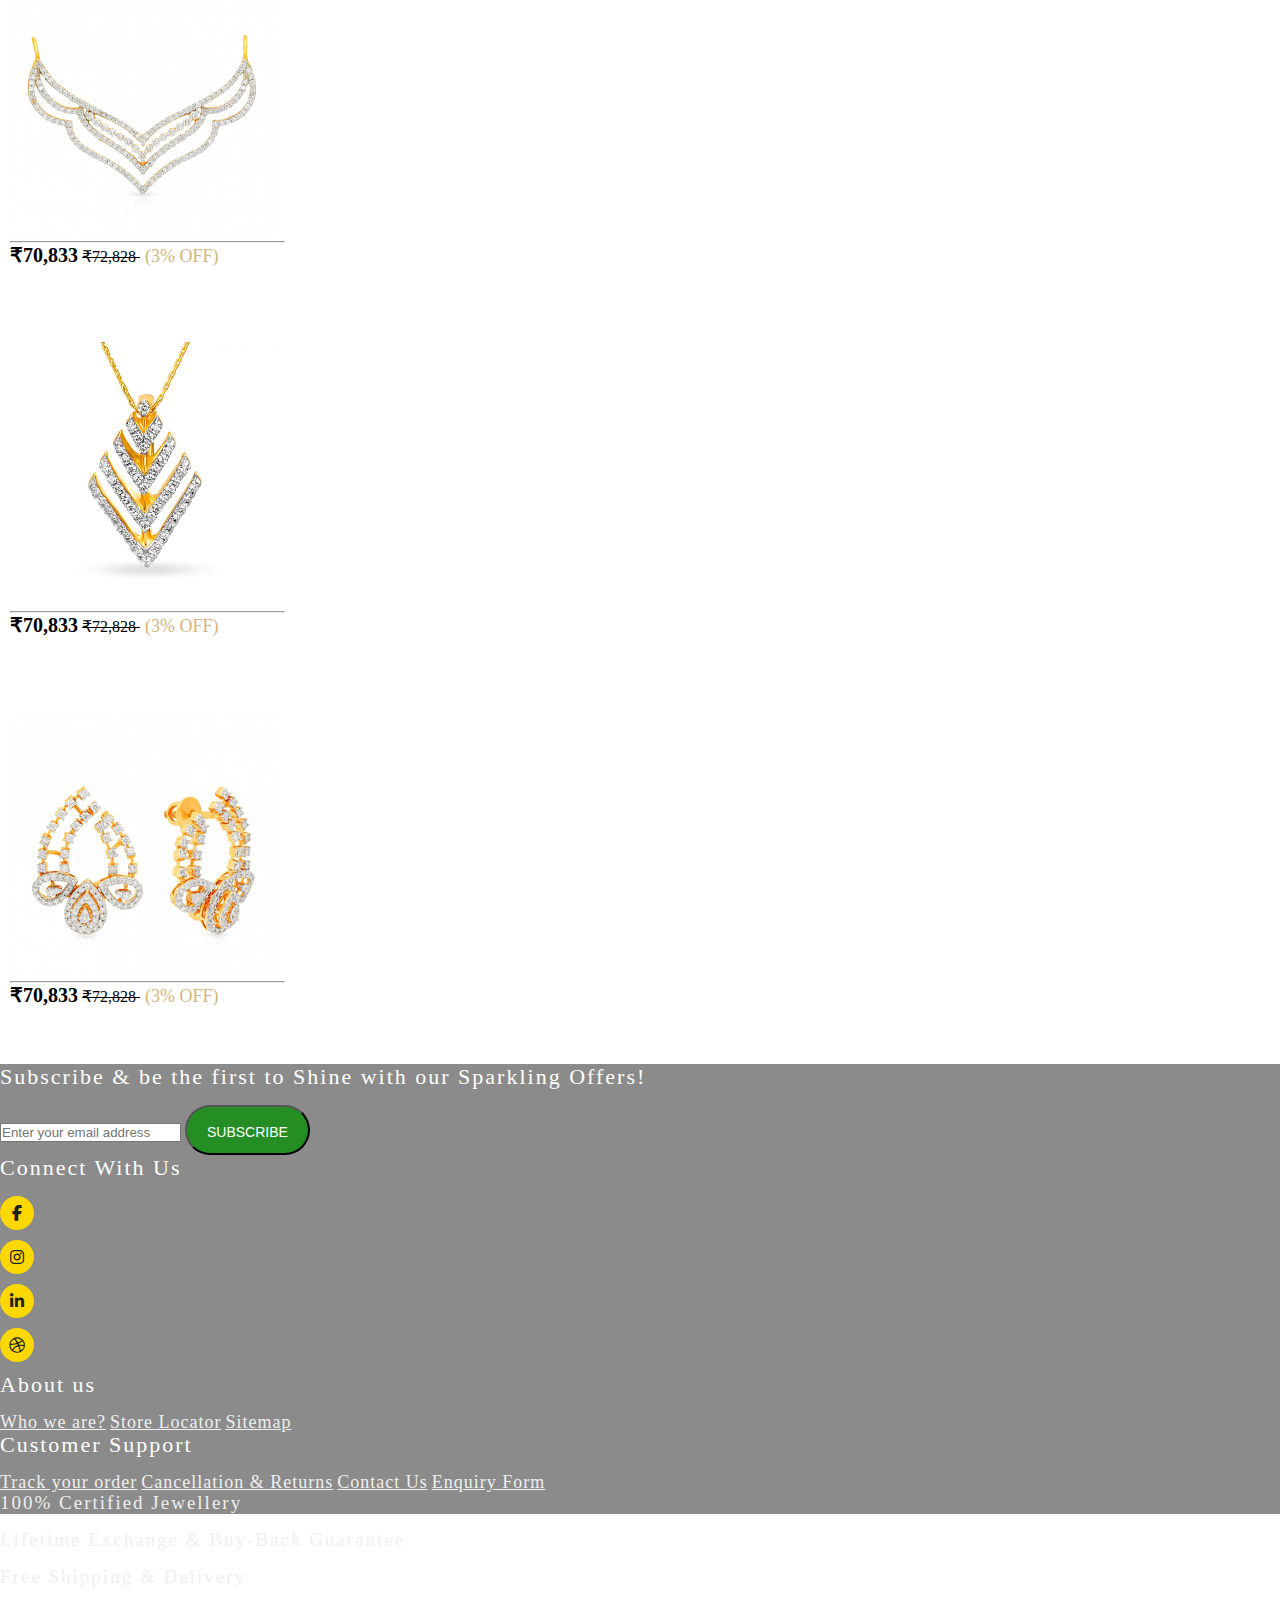
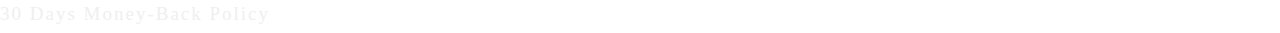
<file: diamond_jewellery.html>
<!DOCTYPE html>
<html>
<head>
	<meta charset="utf-8">
	<meta name="viewport" content="width=device-width, initial-scale=1">
	<title></title>
	<!-- CSS only -->
	<link href="https://cdn.jsdelivr.net/npm/bootstrap@5.1.3/dist/css/bootstrap.min.css" rel="stylesheet" integrity="sha384-1BmE4kWBq78iYhFldvKuhfTAU6auU8tT94WrHftjDbrCEXSU1oBoqyl2QvZ6jIW3" crossorigin="anonymous">
	<!-- font awesome link -->
	<link rel="stylesheet" href="https://cdnjs.cloudflare.com/ajax/libs/font-awesome/6.1.1/css/all.min.css">
	<!-- Custom File's Link--> <!-- or --> <!-- style css link  -->
    <link rel="stylesheet" href="css/style.css">
    <link rel="stylesheet" href="css/responsive_style.css">
    <link rel="icon" href="image/logo2.png">
</head>
<body>
<!-- navbar -->
<header class="header">
    <nav class="navbar navbar-expand-lg fixed-top">
        <div class="container-fluid">
          <a class="navbar-brand" href="index.html">
              <img src="image/logo2.png" class="img-fluid" alt="logo">
          </a> 
          <button class="navbar-toggler pe-0" type="button" data-bs-toggle="collapse" data-bs-target="#navbarNav" aria-controls="navbarNav" aria-expanded="false" aria-label="Toggle navigation">
          <!-- <span class="navbar-toggler-icon"></span> -->
          <i class="fas fa-stream navbar-toggler-icon"></i>
          </button>
          <!--  pe-0 padding end -->

          <div class="collapse navbar-collapse justify-content-end" id="navbarNav">
              <ul class="navbar-nav menu-navbar-nav">
                  <li class="nav-item">
                    <a class="nav-link  " aria-current="page" href="index.html">NEW ARRIVALS</a>
                  </li>
                  <li class="nav-item">
                    <a class="nav-link" href="gold_jewellery.html">GOLD JEWELLERY</a>
                  </li>
                  <li class="nav-item">
                      <a class="nav-link active" href="diamond_jewellery.html">DIAMOND JEWELLERY</a>
                  </li> 
                  <!-- <li class="nav-item">
                    <a class="nav-link" href="">SAVING SCHEME</a>
                  </li> 
                  <li class="nav-item">
                      <a class="nav-link" href="">GIFT VOUCHER</a>
                  </li> -->
                  <li class="nav-item">
                      <a class="nav-link" href="sales.html ">SALE</a>
                  </li>
                  <li class="nav-item">
                      <a class="nav-link" href="gift_finder.html">GIFT FINDER</a>
                  </li>
              </ul>
          </div>   <!-- collapse end -->
        </div>    <!-- container end -->
    </nav>
</header>

<!-- navbar end -->

<!-- section starts -->
<section class="mid-section">
	<img src="image/banner/diamond_banner.png" class="offer w-100">
	<div class="container">
  		<div class="row mt-5 justify-content-center">
  			<div class="col-md-3 products shadow-lg">
          		<div class="items">
            		<a href="">
             		 	<br>
              			<img src="image/diamond/image1.png" class="w-100">
            		</a>
          		</div> <!-- items end -->
          		<hr>
          		<div>
            		<span class="offer-class">₹70,833</span>
            		<del> ₹72,828 </del>
            		<span class="offer-percentage">(3% OFF)</span>
          		</div>
  			</div>  <!-- col-md-3 end -->
  			<div class="col-md-3 products shadow-lg">
          		<div class="items">
            		<a href="">
             		 	<br>
              			<img src="image/diamond/image2.png" class="w-100">
            		</a>
          		</div> <!-- items end -->
          		<hr>
          		<div>
            		<span class="offer-class">₹70,833</span>
            		<del> ₹72,828 </del>
            		<span class="offer-percentage">(3% OFF)</span>
          		</div>
  			</div>  <!-- col-md-3 end -->
  			<div class="col-md-3 products shadow-lg">
          		<div class="items">
            		<a href="">
             		 	<br>
              			<img src="image/diamond/image3.png" class="w-100">
            		</a>
          		</div> <!-- items end -->
          		<hr>
          		<div>
            		<span class="offer-class">₹70,833</span>
            		<del> ₹72,828 </del>
            		<span class="offer-percentage">(3% OFF)</span>
          		</div>
  			</div>  <!-- col-md-3 end -->
  			<div class="col-md-3 products shadow-lg">
          		<div class="items">
            		<a href="">
             		 	<br>
              			<img src="image/diamond/image4.png" class="w-100">
            		</a>
          		</div> <!-- items end -->
          		<hr>
          		<div>
            		<span class="offer-class">₹70,833</span>
            		<del> ₹72,828 </del>
            		<span class="offer-percentage">(3% OFF)</span>
          		</div>
  			</div>  <!-- col-md-3 end -->
  			<div class="col-md-3 products shadow-lg">
          		<div class="items">
            		<a href="">
             		 	<br>
              			<img src="image/diamond/image5.png" class="w-100">
            		</a>
          		</div> <!-- items end -->
          		<hr>
          		<div>
            		<span class="offer-class">₹70,833</span>
            		<del> ₹72,828 </del>
            		<span class="offer-percentage">(3% OFF)</span>
          		</div>
  			</div>  <!-- col-md-3 end -->
  			<div class="col-md-3 products shadow-lg">
          		<div class="items">
            		<a href="">
             		 	<br>
              			<img src="image/diamond/image6.png" class="w-100">
            		</a>
          		</div> <!-- items end -->
          		<hr>
          		<div>
            		<span class="offer-class">₹70,833</span>
            		<del> ₹72,828 </del>
            		<span class="offer-percentage">(3% OFF)</span>
          		</div>
  			</div>  <!-- col-md-3 end -->
  			<div class="col-md-3 products shadow-lg">
          		<div class="items">
            		<a href="">
             		 	<br>
              			<img src="image/diamond/image7.png" class="w-100">
            		</a>
          		</div> <!-- items end -->
          		<hr>
          		<div>
            		<span class="offer-class">₹70,833</span>
            		<del> ₹72,828 </del>
            		<span class="offer-percentage">(3% OFF)</span>
          		</div>
  			</div>  <!-- col-md-3 end -->
  			<div class="col-md-3 products shadow-lg">
          		<div class="items">
            		<a href="">
             		 	<br>
              			<img src="image/diamond/image8.png" class="w-100">
            		</a>
          		</div> <!-- items end -->
          		<hr>
          		<div>
            		<span class="offer-class">₹70,833</span>
            		<del> ₹72,828 </del>
            		<span class="offer-percentage">(3% OFF)</span>
          		</div>
  			</div>  <!-- col-md-3 end -->
  			<div class="col-md-3 products shadow-lg">
          		<div class="items">
            		<a href="">
             		 	<br>
              			<img src="image/diamond/image9.png" class="w-100">
            		</a>
          		</div> <!-- items end -->
          		<hr>
          		<div>
            		<span class="offer-class">₹70,833</span>
            		<del> ₹72,828 </del>
            		<span class="offer-percentage">(3% OFF)</span>
          		</div>
  			</div>  <!-- col-md-3 end -->
  			<div class="col-md-3 products shadow-lg">
          		<div class="items">
            		<a href="">
             		 	<br>
              			<img src="image/diamond/image10.png" class="w-100">
            		</a>
          		</div> <!-- items end -->
          		<hr>
          		<div>
            		<span class="offer-class">₹70,833</span>
            		<del> ₹72,828 </del>
            		<span class="offer-percentage">(3% OFF)</span>
          		</div>
  			</div>  <!-- col-md-3 end -->
  			<div class="col-md-3 products shadow-lg">
          		<div class="items">
            		<a href="">
             		 	<br>
              			<img src="image/diamond/image11.png" class="w-100">
            		</a>
          		</div> <!-- items end -->
          		<hr>
          		<div>
            		<span class="offer-class">₹70,833</span>
            		<del> ₹72,828 </del>
            		<span class="offer-percentage">(3% OFF)</span>
          		</div>
  			</div>  <!-- col-md-3 end -->
  			<div class="col-md-3 products shadow-lg">
          		<div class="items">
            		<a href="">
             		 	<br>
              			<img src="image/diamond/image12.png" class="w-100">
            		</a>
          		</div> <!-- items end -->
          		<hr>
          		<div>
            		<span class="offer-class">₹70,833</span>
            		<del> ₹72,828 </del>
            		<span class="offer-percentage">(3% OFF)</span>
          		</div>
  			</div>  <!-- col-md-3 end -->

  			<img src="image/banner/banner.png" class="shadow-lg mt-5 mb-5">

  			<div class="col-md-3 products shadow-lg">
          		<div class="items">
            		<a href="">
             		 	<br>
              			<img src="image/diamond/image13.png" class="w-100">
            		</a>
          		</div> <!-- items end -->
          		<hr>
          		<div>
            		<span class="offer-class">₹70,833</span>
            		<del> ₹72,828 </del>
            		<span class="offer-percentage">(3% OFF)</span>
          		</div>
  			</div>  <!-- col-md-3 end -->
  			<div class="col-md-3 products shadow-lg">
          		<div class="items">
            		<a href="">
             		 	<br>
              			<img src="image/diamond/image14.png" class="w-100">
            		</a>
          		</div> <!-- items end -->
          		<hr>
          		<div>
            		<span class="offer-class">₹70,833</span>
            		<del> ₹72,828 </del>
            		<span class="offer-percentage">(3% OFF)</span>
          		</div>
  			</div>  <!-- col-md-3 end -->
  			<div class="col-md-3 products shadow-lg">
          		<div class="items">
            		<a href="">
             		 	<br>
              			<img src="image/diamond/image15.png" class="w-100">
            		</a>
          		</div> <!-- items end -->
          		<hr>
          		<div>
            		<span class="offer-class">₹70,833</span>
            		<del> ₹72,828 </del>
            		<span class="offer-percentage">(3% OFF)</span>
          		</div>
  			</div>  <!-- col-md-3 end -->
  			<div class="col-md-3 products shadow-lg">
          		<div class="items">
            		<a href="">
             		 	<br>
              			<img src="image/diamond/image16.png" class="w-100">
            		</a>
          		</div> <!-- items end -->
          		<hr>
          		<div>
            		<span class="offer-class">₹70,833</span>
            		<del> ₹72,828 </del>
            		<span class="offer-percentage">(3% OFF)</span>
          		</div>
  			</div>  <!-- col-md-3 end -->
  			<div class="col-md-3 products shadow-lg">
          		<div class="items">
            		<a href="">
             		 	<br>
              			<img src="image/diamond/image18.png" class="w-100">
            		</a>
          		</div> <!-- items end -->
          		<hr>
          		<div>
            		<span class="offer-class">₹70,833</span>
            		<del> ₹72,828 </del>
            		<span class="offer-percentage">(3% OFF)</span>
          		</div>
  			</div>  <!-- col-md-3 end -->
  			<div class="col-md-3 products shadow-lg">
          		<div class="items">
            		<a href="">
             		 	<br>
              			<img src="image/diamond/image19.png" class="w-100">
            		</a>
          		</div> <!-- items end -->
          		<hr>
          		<div>
            		<span class="offer-class">₹70,833</span>
            		<del> ₹72,828 </del>
            		<span class="offer-percentage">(3% OFF)</span>
          		</div>
  			</div>  <!-- col-md-3 end -->
  			<div class="col-md-3 products shadow-lg">
          		<div class="items">
            		<a href="">
             		 	<br>
              			<img src="image/diamond/image20.png" class="w-100">
            		</a>
          		</div> <!-- items end -->
          		<hr>
          		<div>
            		<span class="offer-class">₹70,833</span>
            		<del> ₹72,828 </del>
            		<span class="offer-percentage">(3% OFF)</span>
          		</div>
  			</div>  <!-- col-md-3 end -->
  			<div class="col-md-3 products shadow-lg">
          		<div class="items">
            		<a href="">
             		 	<br>
              			<img src="image/diamond/image21.png" class="w-100">
            		</a>
          		</div> <!-- items end -->
          		<hr>
          		<div>
            		<span class="offer-class">₹70,833</span>
            		<del> ₹72,828 </del>
            		<span class="offer-percentage">(3% OFF)</span>
          		</div>
  			</div>  <!-- col-md-3 end -->
  			<div class="col-md-3 products shadow-lg">
          		<div class="items">
            		<a href="">
             		 	<br>
              			<img src="image/diamond/image22.png" class="w-100">
            		</a>
          		</div> <!-- items end -->
          		<hr>
          		<div>
            		<span class="offer-class">₹70,833</span>
            		<del> ₹72,828 </del>
            		<span class="offer-percentage">(3% OFF)</span>
          		</div>
  			</div>  <!-- col-md-3 end -->
  			<div class="col-md-3 products shadow-lg">
          		<div class="items">
            		<a href="">
             		 	<br>
              			<img src="image/diamond/image23.png" class="w-100">
            		</a>
          		</div> <!-- items end -->
          		<hr>
          		<div>
            		<span class="offer-class">₹70,833</span>
            		<del> ₹72,828 </del>
            		<span class="offer-percentage">(3% OFF)</span>
          		</div>
  			</div>  <!-- col-md-3 end -->
  			<div class="col-md-3 products shadow-lg">
          		<div class="items">
            		<a href="">
             		 	<br>
              			<img src="image/diamond/image24.png" class="w-100">
            		</a>
          		</div> <!-- items end -->
          		<hr>
          		<div>
            		<span class="offer-class">₹70,833</span>
            		<del> ₹72,828 </del>
            		<span class="offer-percentage">(3% OFF)</span>
          		</div>
  			</div>  <!-- col-md-3 end -->
  			<div class="col-md-3 products shadow-lg">
          		<div class="items">
            		<a href="">
             		 	<br>
              			<img src="image/diamond/image25.png" class="w-100">
            		</a>
          		</div> <!-- items end -->
          		<hr>
          		<div>
            		<span class="offer-class">₹70,833</span>
            		<del> ₹72,828 </del>
            		<span class="offer-percentage">(3% OFF)</span>
          		</div>
  			</div>  <!-- col-md-3 end -->
		</div> <!-- row end -->
	</div> <!-- container end -->
</section>
<!-- section end -->



<!-- footer starts -->
<footer class="mt-5 footer">
  <div class="container-fluid ">
    <div class="row justify-content-center">
      <div class="col-md-1"></div>
      <div class="col-md-3 mt-5 contact-us">
        <h5>Subscribe & be the first to Shine with our Sparkling Offers!</h5>
        <form class="input-group">
          <input type="email" class="form-control" placeholder="Enter your email address">
          <button type="submit">Subscribe</button>
        </form>
        <h5 class="mt-5">Connect With Us</h5>
        <p class="d-flex pt-2">
          <a href="#" class="footer_social_media_icon"><i class="fab fa-facebook-f"></i></a>
          <a href="#" class="footer_social_media_icon"><i class="fab fa-instagram"></i></a>
          <a href="#" class="footer_social_media_icon"><i class="fab fa-linkedin-in"></i></a>
          <a href="#" class="footer_social_media_icon"><i class="fab fa-dribbble"></i></a>
        </p>
      </div>
      <div class="col-md-2 mt-5 about-us">
        <h5>About us</h5>
        <a class="nav-link" href="">Who we are?</a>
        <a class="nav-link" href="">Store Locator</a>
        <a class="nav-link" href="">Sitemap</a>
      </div>
      <div class="col-md-2 mt-5 customer-support">
        <h5>Customer Support</h5>
        <a class="nav-link" href="">Track your order</a>
        <a class="nav-link" href="">Cancellation & Returns</a>
        <a class="nav-link" href="">Contact Us</a>
        <a class="nav-link" href="">Enquiry Form</a>
      </div>
      <div class="col-md-3 mt-4 policy">
        <ul>
          <li>
            <i class="fa-thin fa-file-certificate"></i>
            <h5>100% Certified Jewellery</h5>
          </li>
          <li>
            <h5>Lifetime Exchange & Buy-Back Guarantee</h5>
          </li>
          <li>
            <h5>Free Shipping & Delivery</h5>
          </li>
          <li>
            <h5>30 Days Money-Back Policy</h5>
          </li>
        </ul>
      </div>
      <div class="col-md-1"></div>
    </div>  <!-- row end -->
    <!-- <div class="payment">
      <ul>
        <li>
          <img src="https://media.oriana.com/wysiwyg/amex_46_46.jpg">
        </li>
      </ul>
    </div> -->
  </div> <!-- container-fluid end -->
</footer>
<!-- footer end -->



















<!-- JavaScript Bundle with Popper -->
<script src="https://cdn.jsdelivr.net/npm/bootstrap@5.1.3/dist/js/bootstrap.bundle.min.js" integrity="sha384-ka7Sk0Gln4gmtz2MlQnikT1wXgYsOg+OMhuP+IlRH9sENBO0LRn5q+8nbTov4+1p" crossorigin="anonymous"></script>


<!-- jquery link -->
<script src="https://code.jquery.com/jquery-3.5.1.slim.min.js" integrity="sha384-DfXdz2htPH0lsSSs5nCTpuj/zy4C+OGpamoFVy38MVBnE+IbbVYUew+OrCXaRkfj" crossorigin="anonymous"></script>
</body>
</html>
</file>
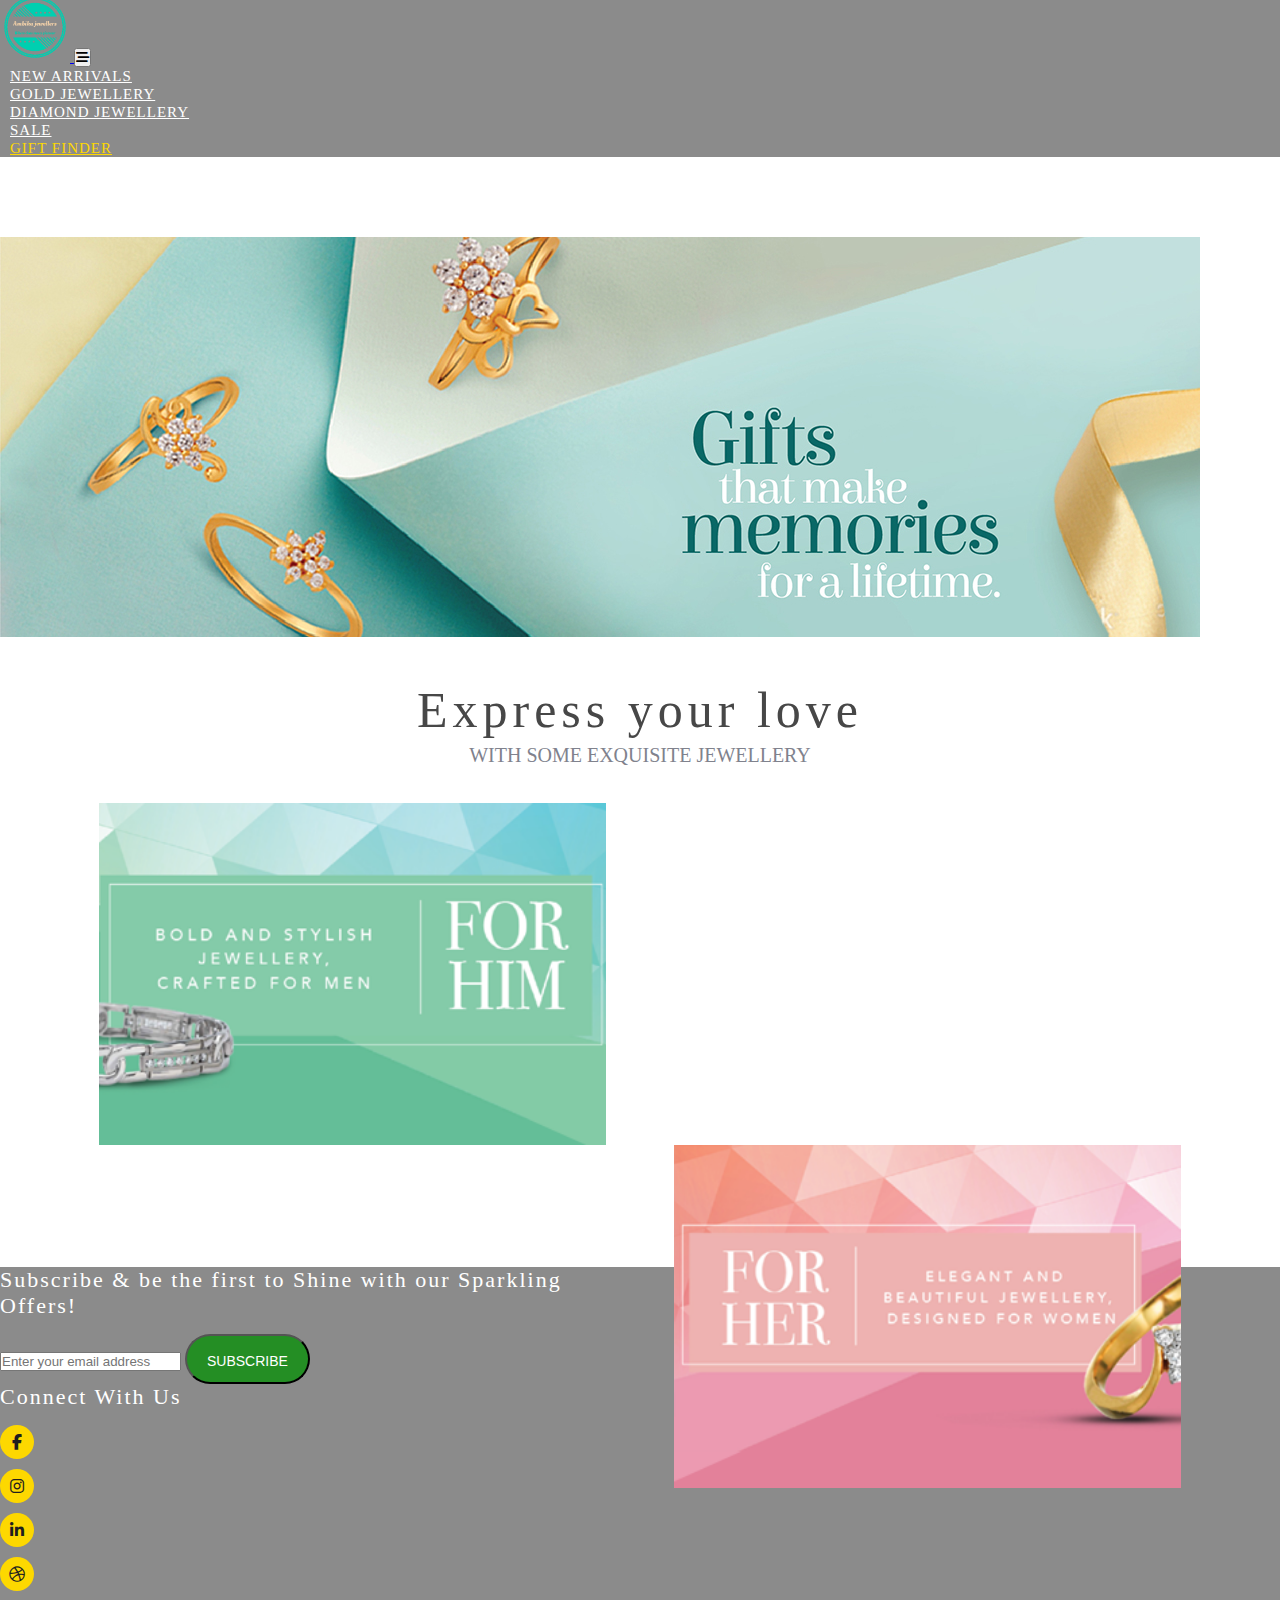
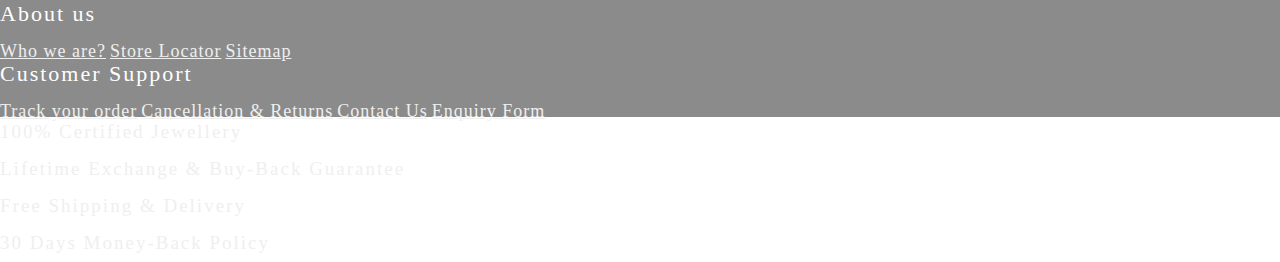
<file: gift_finder.html>
<!DOCTYPE html>
<html>
<head>
	<meta charset="utf-8">
	<meta name="viewport" content="width=device-width, initial-scale=1">
	<title></title>
	<!-- CSS only -->
	<link href="https://cdn.jsdelivr.net/npm/bootstrap@5.1.3/dist/css/bootstrap.min.css" rel="stylesheet" integrity="sha384-1BmE4kWBq78iYhFldvKuhfTAU6auU8tT94WrHftjDbrCEXSU1oBoqyl2QvZ6jIW3" crossorigin="anonymous">
	<!-- font awesome link -->
	<link rel="stylesheet" href="https://cdnjs.cloudflare.com/ajax/libs/font-awesome/6.1.1/css/all.min.css">
	<!-- Custom File's Link--> <!-- or --> <!-- style css link  -->
    <link rel="stylesheet" href="css/style.css">
    <link rel="stylesheet" href="css/responsive_style.css">
    <link rel="icon" href="image/logo2.png">
</head>
<body>
<!-- navbar -->
<header class="header">
    <nav class="navbar navbar-expand-lg fixed-top">
        <div class="container-fluid">
          <a class="navbar-brand" href="index.html">
              <img src="image/logo2.png" class="img-fluid" alt="logo">
          </a> 
          <button class="navbar-toggler pe-0" type="button" data-bs-toggle="collapse" data-bs-target="#navbarNav" aria-controls="navbarNav" aria-expanded="false" aria-label="Toggle navigation">
          <!-- <span class="navbar-toggler-icon"></span> -->
          <i class="fas fa-stream navbar-toggler-icon"></i>
          </button>
          <!--  pe-0 padding end -->

          <div class="collapse navbar-collapse justify-content-end" id="navbarNav">
              <ul class="navbar-nav menu-navbar-nav">
                  <li class="nav-item">
                    <a class="nav-link " aria-current="page" href="index.html">NEW ARRIVALS</a>
                  </li>
                  <li class="nav-item">
                    <a class="nav-link" href="gold_jewellery.html">GOLD JEWELLERY</a>
                  </li>
                  <li class="nav-item">
                      <a class="nav-link" href="diamond_jewellery.html">DIAMOND JEWELLERY</a>
                  </li> 
                  <!-- <li class="nav-item">
                    <a class="nav-link" href="">SAVING SCHEME</a>
                  </li> 
                  <li class="nav-item">
                      <a class="nav-link" href="">GIFT VOUCHER</a>
                  </li> -->
                  <li class="nav-item">
                      <a class="nav-link" href="sales.html ">SALE</a>
                  </li>
                  <li class="nav-item">
                      <a class="nav-link active" href="gift_finder.html">GIFT FINDER</a>
                  </li>
              </ul>
          </div>   <!-- collapse end -->
        </div>    <!-- container end -->
    </nav>
</header>
<!-- navbar end -->

<!-- mid-section -->
<section>
	<div class="gf">
		<img src="image/gift_finder/gift-finder-banner.jpg " class="w-100">
	</div>
	<div class="container mt-5">
		<div class="gift-finder">
			<h1>Express your love</h1>
			<p>WITH SOME EXQUISITE JEWELLERY</p>
		</div> <!-- gift ginder end -->
		<div class="gift-suggestion mt-5 shadow-lg">
			<div class="for-him">
				<br><br>
				<img src="image/gift_finder/for-him.png">
			</div>
			<div class="for-her">
				<img src="image/gift_finder/for-her.png">
			</div>
		</div>
	</div> <!-- container end -->
</section>



<!-- mid-section end -->




<!-- footer starts -->
<footer class="mt-5 footer">
  <div class="container-fluid ">
    <div class="row justify-content-center">
      <div class="col-md-1"></div>
      <div class="col-md-3 mt-5 contact-us">
        <h5>Subscribe & be the first to Shine with our Sparkling Offers!</h5>
        <form class="input-group">
          <input type="email" class="form-control" placeholder="Enter your email address">
          <button type="submit">Subscribe</button>
        </form>
        <h5 class="mt-5">Connect With Us</h5>
        <p class="d-flex pt-2">
          <a href="#" class="footer_social_media_icon"><i class="fab fa-facebook-f"></i></a>
          <a href="#" class="footer_social_media_icon"><i class="fab fa-instagram"></i></a>
          <a href="#" class="footer_social_media_icon"><i class="fab fa-linkedin-in"></i></a>
          <a href="#" class="footer_social_media_icon"><i class="fab fa-dribbble"></i></a>
        </p>
      </div>
      <div class="col-md-2 mt-5 about-us">
        <h5>About us</h5>
        <a class="nav-link" href="">Who we are?</a>
        <a class="nav-link" href="">Store Locator</a>
        <a class="nav-link" href="">Sitemap</a>
      </div>
      <div class="col-md-2 mt-5 customer-support">
        <h5>Customer Support</h5>
        <a class="nav-link" href="">Track your order</a>
        <a class="nav-link" href="">Cancellation & Returns</a>
        <a class="nav-link" href="">Contact Us</a>
        <a class="nav-link" href="">Enquiry Form</a>
      </div>
      <div class="col-md-3 mt-4 policy">
        <ul>
          <li>
            <i class="fa-thin fa-file-certificate"></i>
            <h5>100% Certified Jewellery</h5>
          </li>
          <li>
            <h5>Lifetime Exchange & Buy-Back Guarantee</h5>
          </li>
          <li>
            <h5>Free Shipping & Delivery</h5>
          </li>
          <li>
            <h5>30 Days Money-Back Policy</h5>
          </li>
        </ul>
      </div>
      <div class="col-md-1"></div>
    </div>  <!-- row end -->
    <!-- <div class="payment">
      <ul>
        <li>
          <img src="https://media.oriana.com/wysiwyg/amex_46_46.jpg">
        </li>
      </ul>
    </div> -->
  </div> <!-- container-fluid end -->
</footer>
<!-- footer end -->












<!-- JavaScript Bundle with Popper -->
<script src="https://cdn.jsdelivr.net/npm/bootstrap@5.1.3/dist/js/bootstrap.bundle.min.js" integrity="sha384-ka7Sk0Gln4gmtz2MlQnikT1wXgYsOg+OMhuP+IlRH9sENBO0LRn5q+8nbTov4+1p" crossorigin="anonymous"></script>


<!-- jquery link -->
<script src="https://code.jquery.com/jquery-3.5.1.slim.min.js" integrity="sha384-DfXdz2htPH0lsSSs5nCTpuj/zy4C+OGpamoFVy38MVBnE+IbbVYUew+OrCXaRkfj" crossorigin="anonymous"></script>
</body>
</html>
</file>
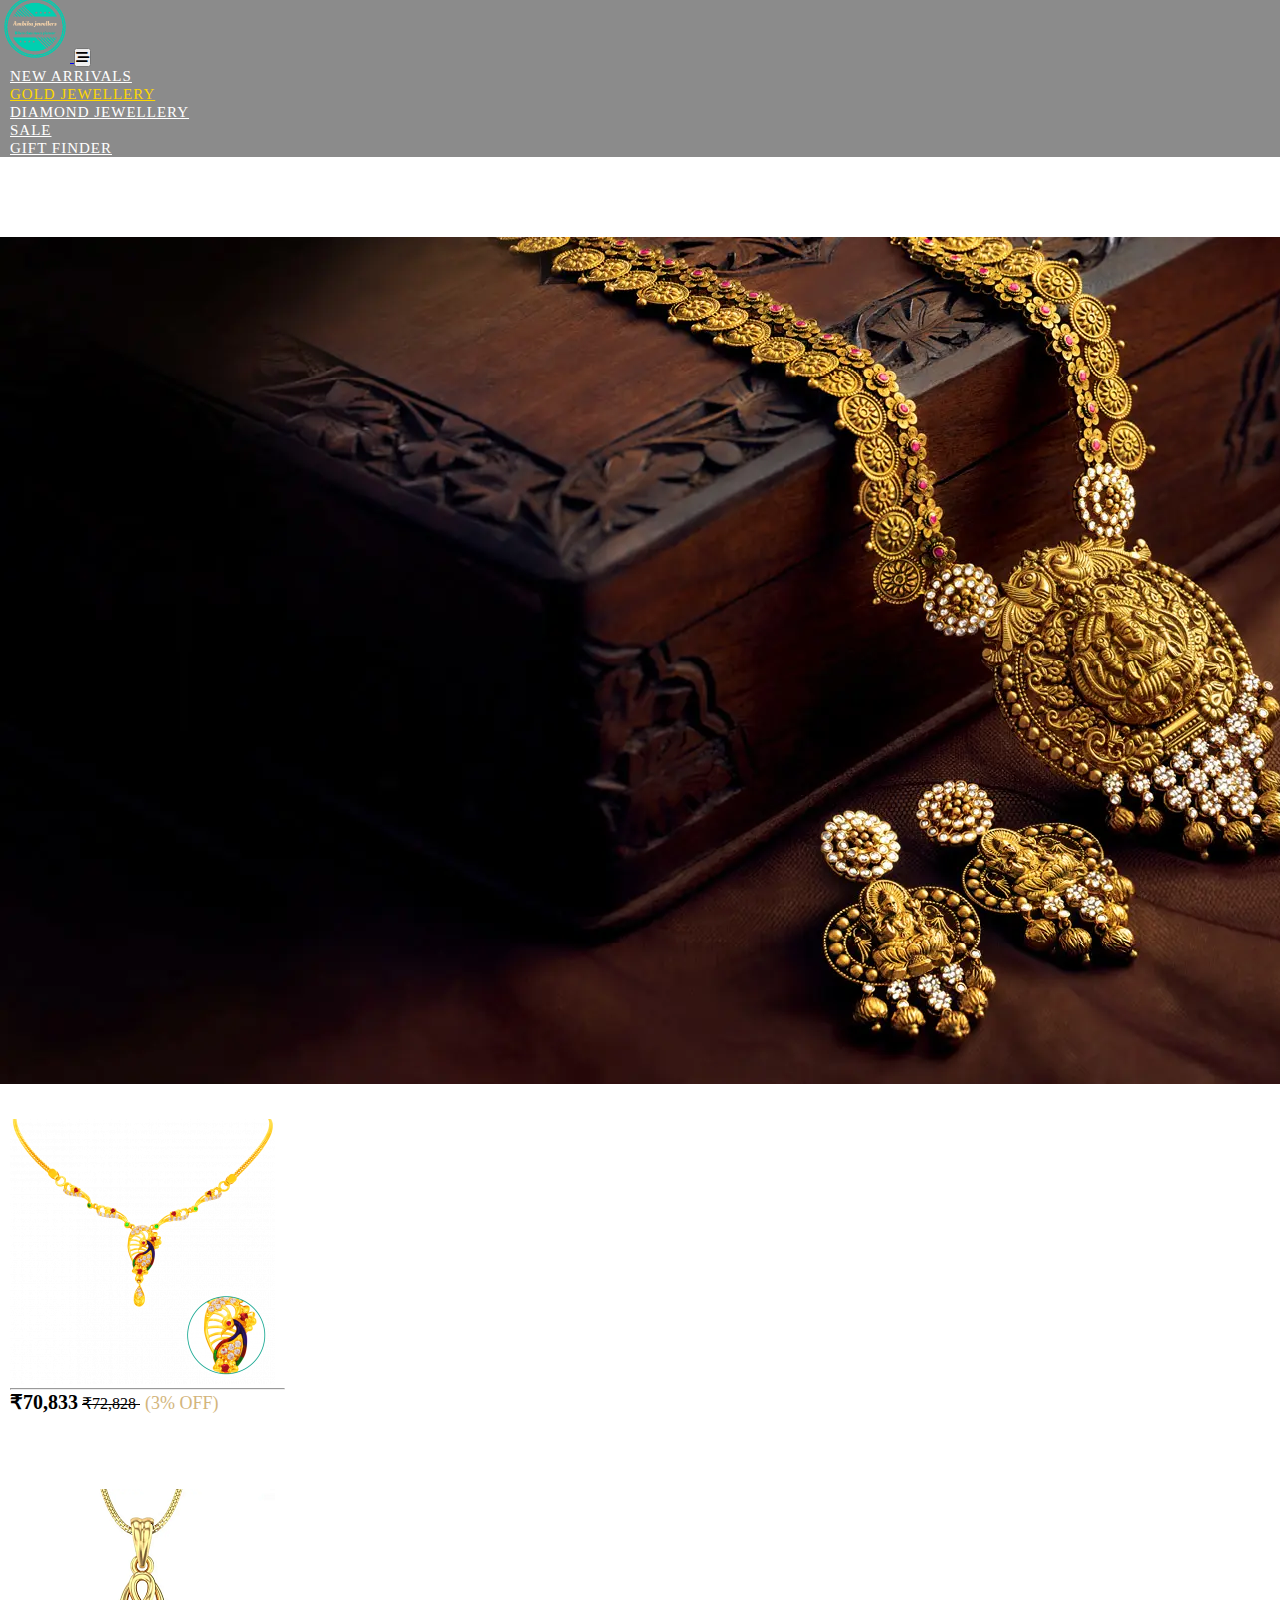
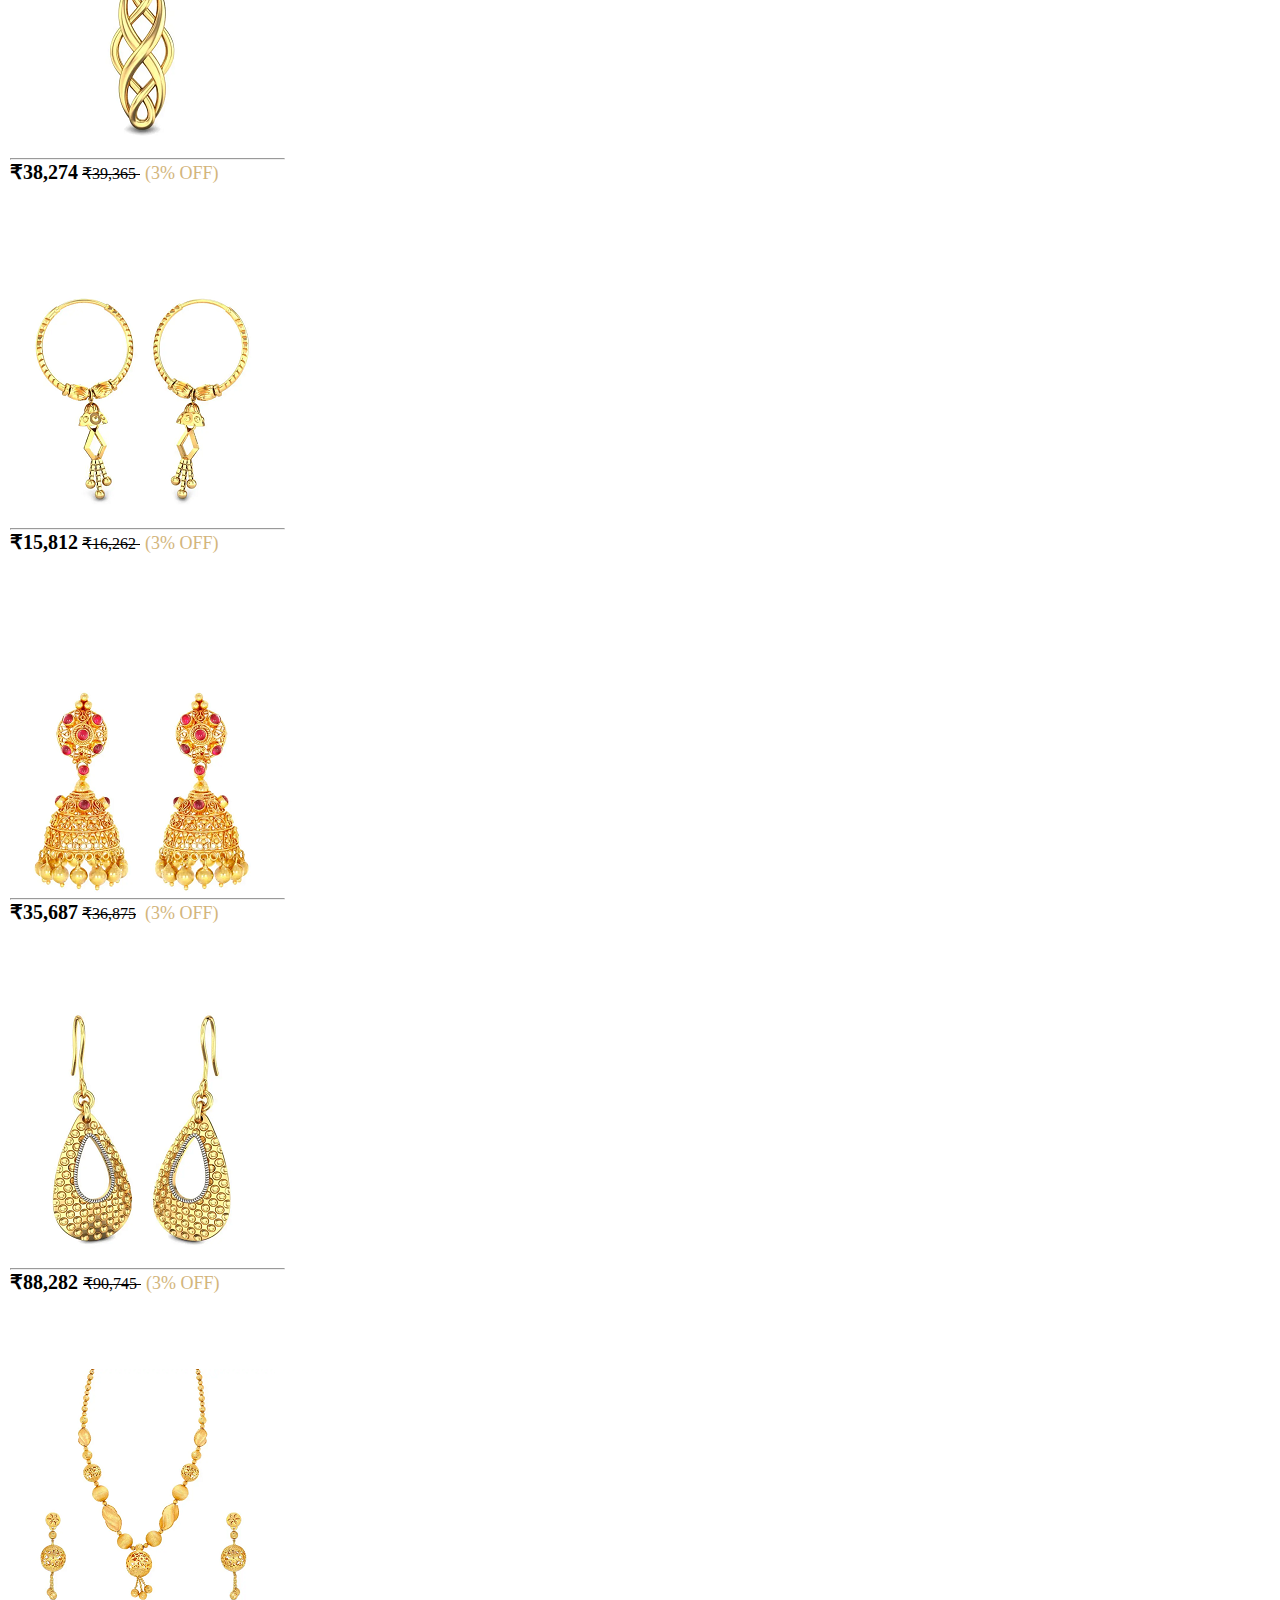
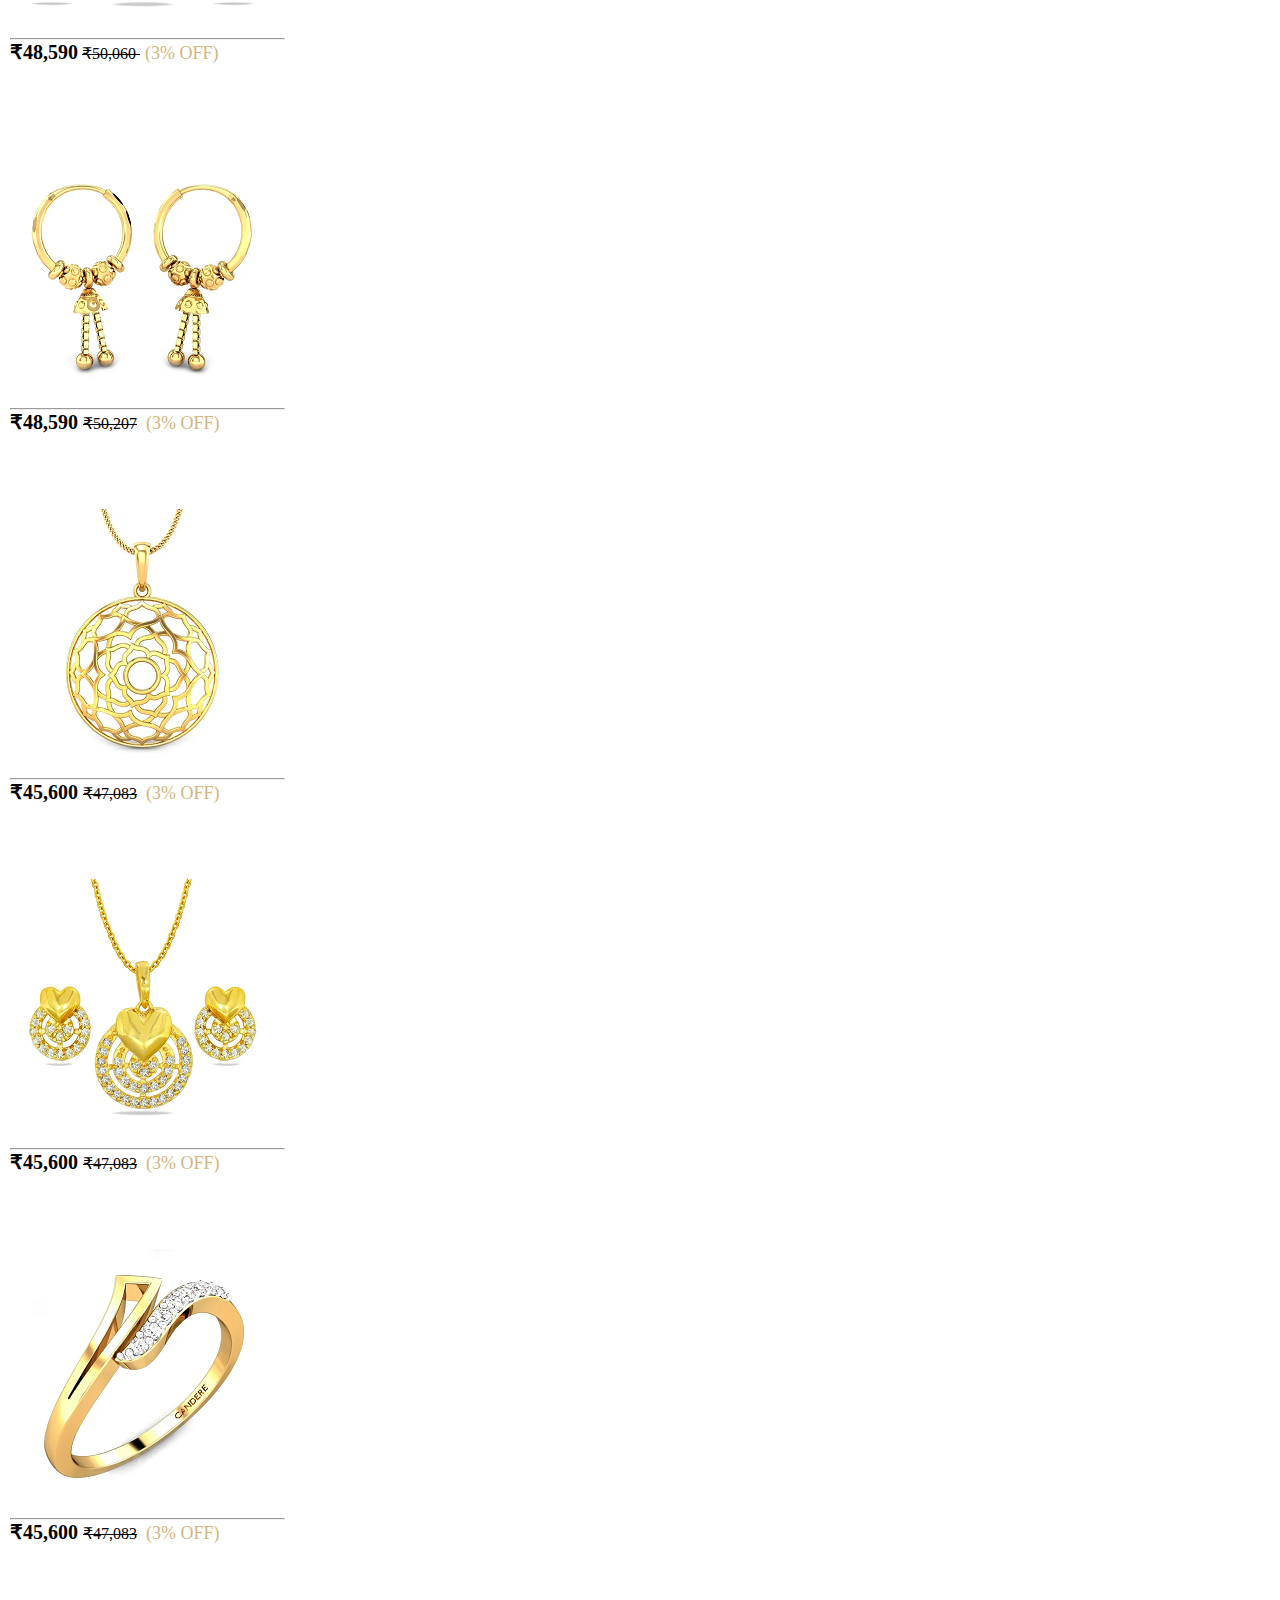
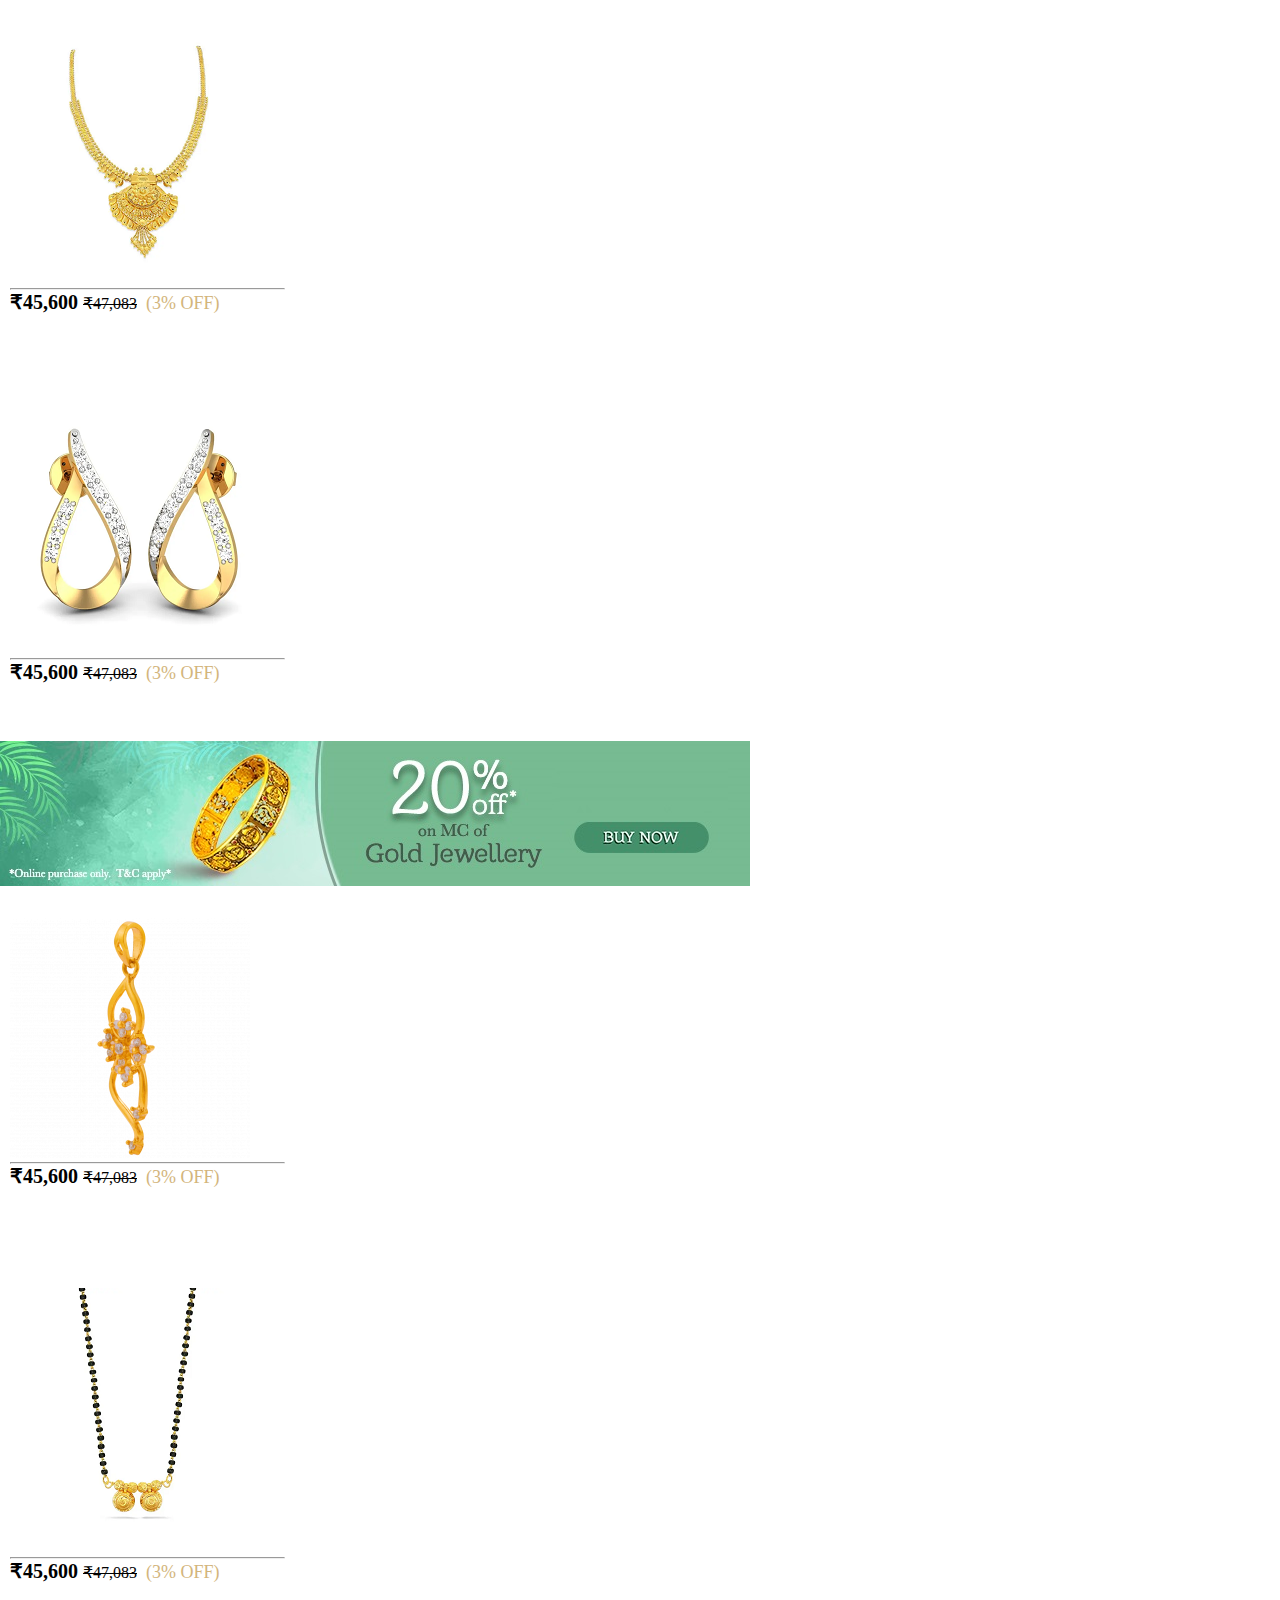
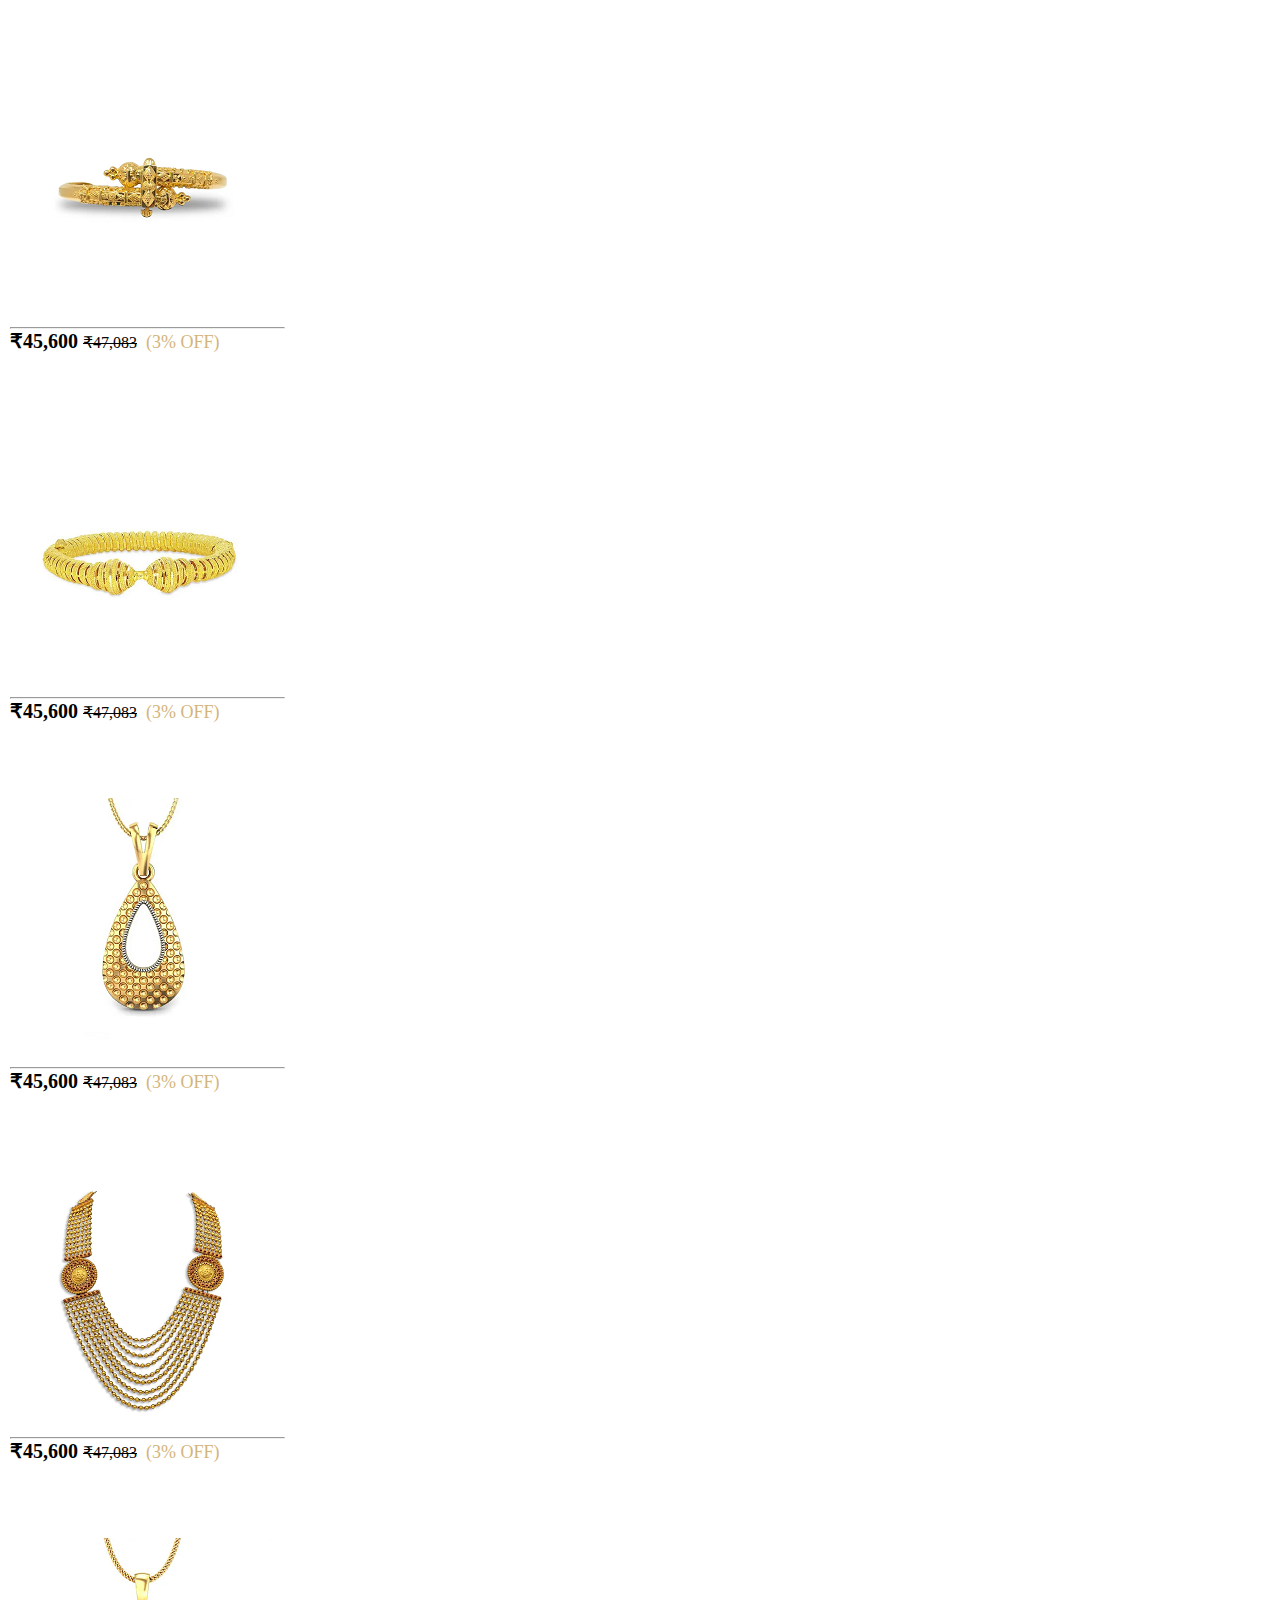
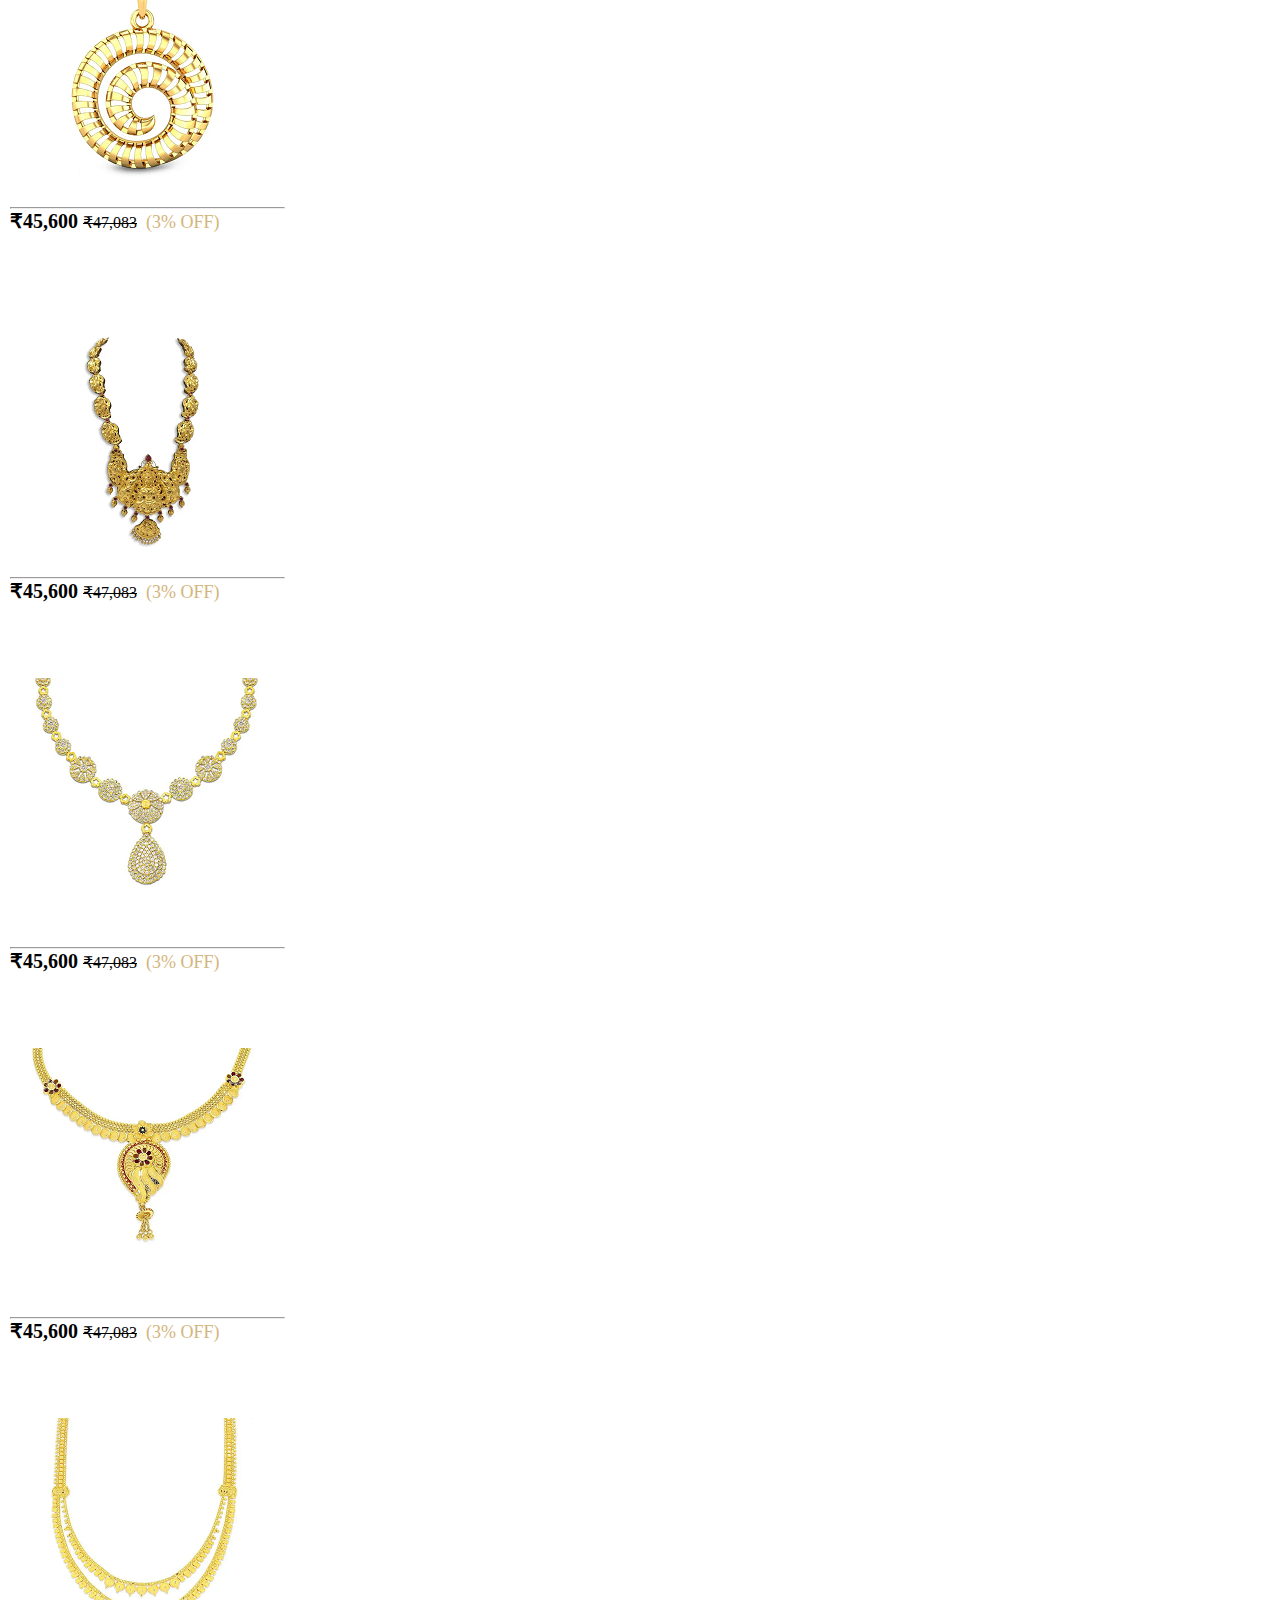
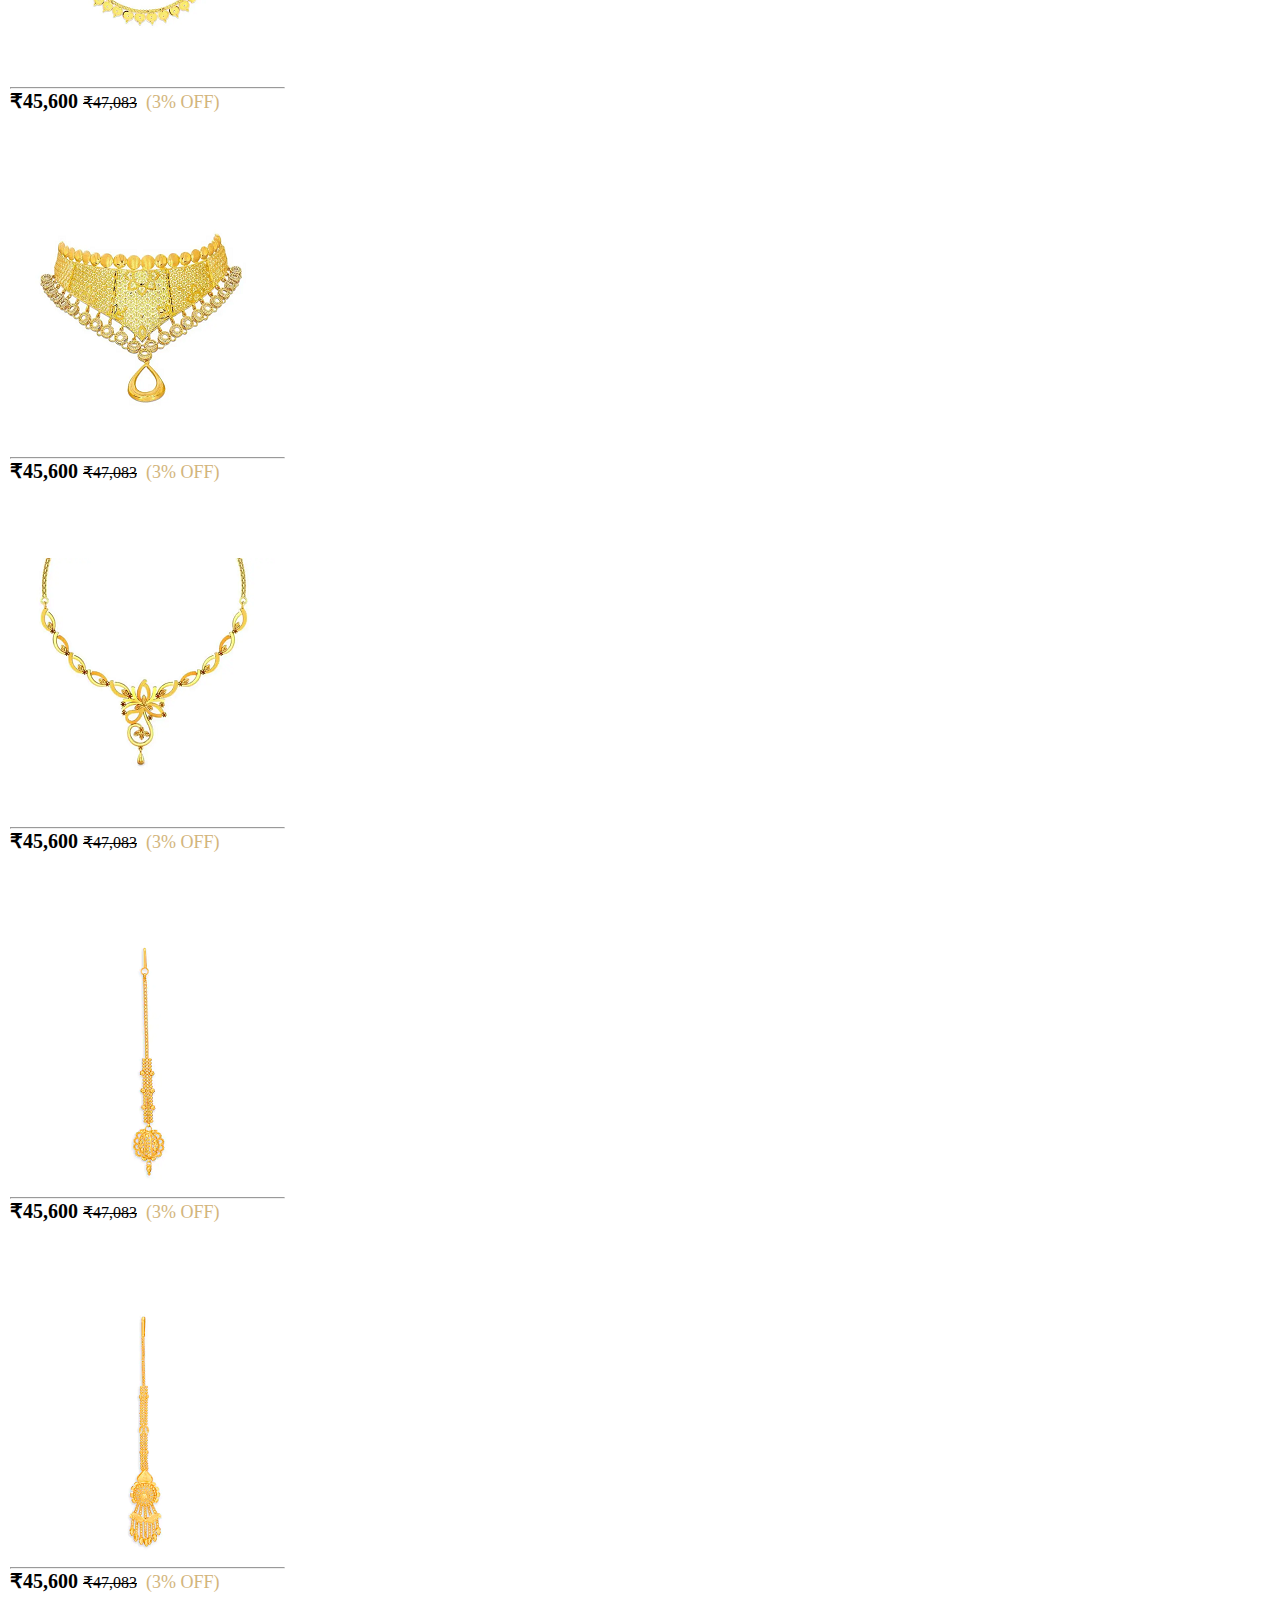
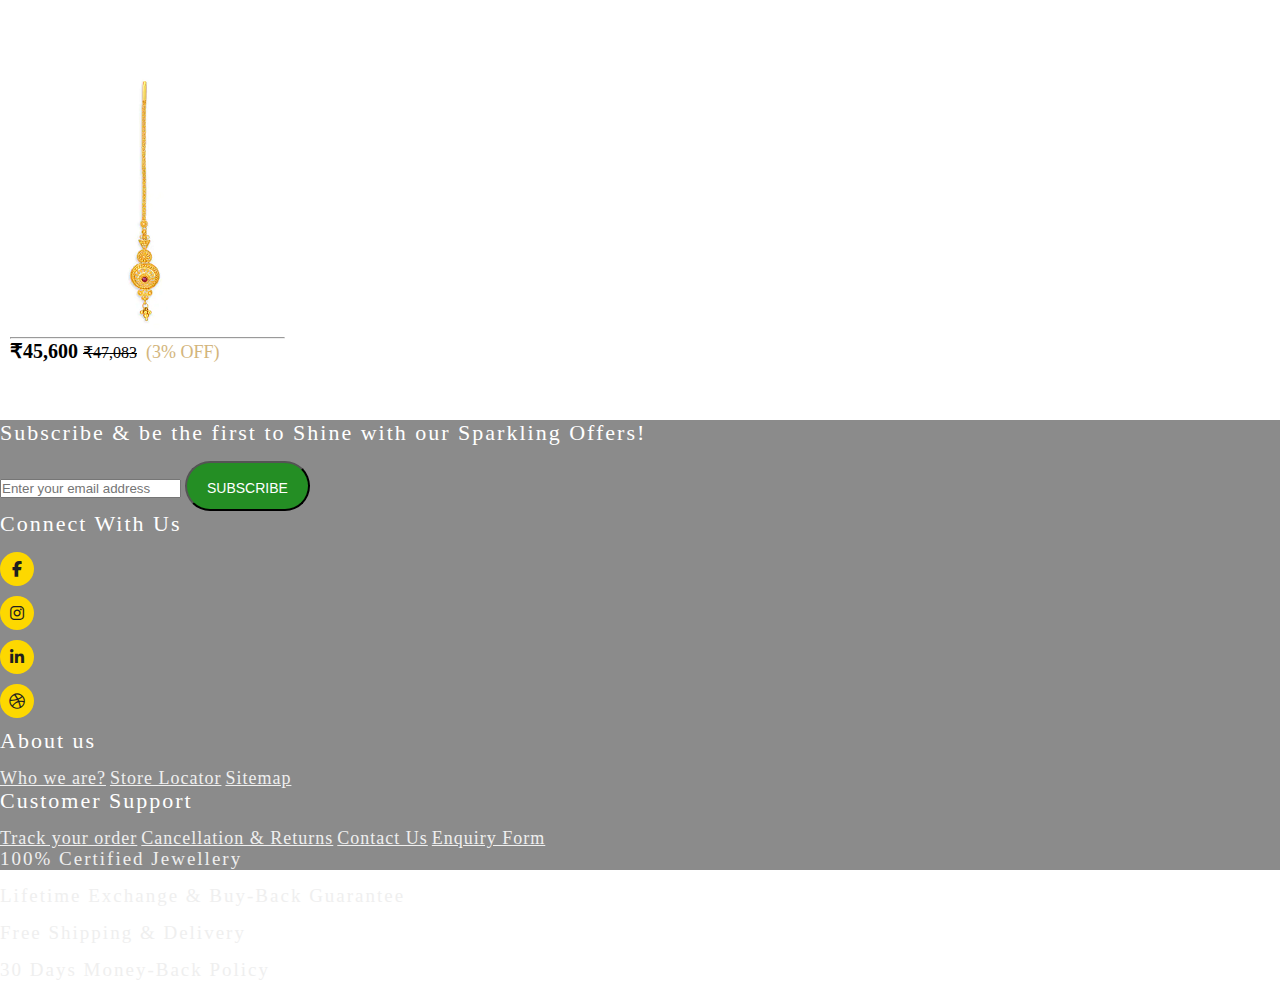
<file: gold_jewellery.html>
<!DOCTYPE html>
<html>
<head>
	<meta charset="utf-8">
	<meta name="viewport" content="width=device-width, initial-scale=1">
	<title>Ambika Jewellers | Online Jewellery Shop</title>
	<!-- CSS only -->
	<link href="https://cdn.jsdelivr.net/npm/bootstrap@5.1.3/dist/css/bootstrap.min.css" rel="stylesheet" integrity="sha384-1BmE4kWBq78iYhFldvKuhfTAU6auU8tT94WrHftjDbrCEXSU1oBoqyl2QvZ6jIW3" crossorigin="anonymous">
	<!-- font awesome link -->
	<link rel="stylesheet" href="https://cdnjs.cloudflare.com/ajax/libs/font-awesome/6.1.1/css/all.min.css">
	<!-- Custom File's Link--> <!-- or --> <!-- style css link  -->
    <link rel="stylesheet" href="css/style.css">
    <link rel="stylesheet" href="css/responsive_style.css">
    <link rel="icon" href="image/logo2.png">
</head>
<body>
<!-- navbar -->
<header class="header">
    <nav class="navbar navbar-expand-lg fixed-top">
      	<div class="container-fluid">
        	<a class="navbar-brand" href="index.html">
          		<img src="image/logo2.png" class="img-fluid" alt="logo">
       		</a> 
        	<button class="navbar-toggler pe-0" type="button" data-bs-toggle="collapse" data-bs-target="#navbarNav" aria-controls="navbarNav" aria-expanded="false" aria-label="Toggle navigation">
        	<!-- <span class="navbar-toggler-icon"></span> -->
        	<i class="fas fa-stream navbar-toggler-icon"></i>
        	</button>
        	<!--  pe-0 padding end -->

        	<div class="collapse navbar-collapse justify-content-end" id="navbarNav">
           		<ul class="navbar-nav menu-navbar-nav">
               		<li class="nav-item">
                		<a class="nav-link " aria-current="page" href="index.html">NEW ARRIVALS</a>
                	</li>
                	<li class="nav-item">
                		<a class="nav-link active" href="gold_jewellery.html">GOLD JEWELLERY</a>
                	</li>
                	<li class="nav-item">
                    	<a class="nav-link" href="diamond_jewellery.html">DIAMOND JEWELLERY</a>
                	</li> 
                	<!-- <li class="nav-item">
                		<a class="nav-link" href="">SAVING SCHEME</a>
                	</li> 
                	<li class="nav-item">
                    	<a class="nav-link" href="">GIFT VOUCHER</a>
                	</li> -->
                	<li class="nav-item">
                    	<a class="nav-link" href="sales.html">SALE</a>
                	</li>
                	<li class="nav-item">
                    	<a class="nav-link" href="gift_finder.html">GIFT FINDER</a>
                	</li>
            	</ul>
        	</div>   <!-- collapse end -->
      	</div>    <!-- container end -->
    </nav>
</header>

<!-- navbar end -->

<!-- mid-section start -->
<section class="mid-section w-100">
  <img src="image/banner/gold_banner.png" class="offer w-100">
  <div class="container">
  	
  	<div class="row mt-5 justify-content-center">
  		<div class="col-md-3 products shadow-lg">
          <div class="items">
            <a href="">
              <br>
              <img src="image/gold/gold1.png" class="w-100">
            </a>
          </div> <!-- items end -->
          <hr>
          <div>
            <span class="offer-class">₹70,833</span>
            <del> ₹72,828 </del>
            <span class="offer-percentage">(3% OFF)</span>
          </div>
  		</div>  <!-- col-md-3 end -->
  		<div class="col-md-3 products shadow-lg">
          <div class="items">
            <a href="">
              <br>
              <img src="image/gold/image1.png" class="w-100">
            </a>
          </div> <!-- items end -->
          <hr>
          <div>
            <span class="offer-class">₹38,274</span>
            <del> ₹39,365 </del>
            <span class="offer-percentage">(3% OFF)</span>
          </div>
  		</div>  <!-- col-md-3 end -->
  		<div class="col-md-3 products shadow-lg">
          <div class="items">
            <a href="">
              <br>
              <img src="image/gold/image2.png" class="w-100">
            </a>
          </div> <!-- items end -->
          <hr>
          <div>
            <span class="offer-class">₹15,812</span>
            <del> ₹16,262 </del>
            <span class="offer-percentage">(3% OFF)</span>
          </div>
  		</div>  <!-- col-md-3 end -->
  		<div class="col-md-3 products shadow-lg">
          <div class="items">
            <a href="">
              <br>
              <img src="image/gold/image3.png" class="w-100">
            </a>
          </div> <!-- items end -->
          <hr>
          <div>
            <span class="offer-class">₹35,687</span>
            <del>₹36,875</del>
            <span class="offer-percentage">  (3% OFF) </span>
          </div>
  		</div>  <!-- col-md-3 end -->
  		<div class="col-md-3 products shadow-lg">
          <div class="items">
            <a href="">
              <br>
              <img src="image/gold/image4.png" class="w-100">
            </a>
          </div> <!-- items end -->
          <hr>
          <div>
            <span class="offer-class">₹88,282 </span>
            <del>₹90,745 </del>
            <span class="offer-percentage">(3% OFF)</span>
          </div>
  		</div>  <!-- col-md-3 end -->
  		<div class="col-md-3 products shadow-lg">
          <div class="items">
            <a href="">
              <br>
              <img src="image/gold/image5.png" class="w-100">
            </a>
          </div> <!-- items end -->
          <hr>
          <div>
            <span class="offer-class">₹48,590</span>
            <del>₹50,060 </del>
            <span class="offer-percentage"> (3% OFF)</span>
          </div>
  		</div>  <!-- col-md-3 end -->
  		<div class="col-md-3 products shadow-lg">
          <div class="items">
            <a href="">
              <br>
              <img src="image/gold/image6.png" class="w-100">
            </a>
          </div> <!-- items end -->
          <hr>
          <div>
            <span class="offer-class">₹48,590 </span>
            <del> ₹50,207</del>
            <span class="offer-percentage">(3% OFF) </span>
          </div>
  		</div>  <!-- col-md-3 end -->
  		<div class="col-md-3 products shadow-lg">
          <div class="items">
            <a href="">
              <br>
              <img src="image/gold/image7.png" class="w-100">
            </a>
          </div> <!-- items end -->
          <hr>
          <div>
            <span class="offer-class">₹45,600 </span>
            <del>₹47,083</del>
            <span class="offer-percentage"> (3% OFF)</span>
          </div>
  		</div>  <!-- col-md-3 end -->
      <div class="col-md-3 products shadow-lg">
          <div class="items">
            <a href="">
              <br>
              <img src="image/gold/image8.png" class="w-100">
            </a>
          </div> <!-- items end -->
          <hr>
          <div>
            <span class="offer-class">₹45,600 </span>
            <del>₹47,083</del>
            <span class="offer-percentage"> (3% OFF)</span>
          </div>
      </div>  <!-- col-md-3 end -->
      <div class="col-md-3 products shadow-lg">
          <div class="items">
            <a href="">
              <br>
              <img src="image/gold/image9.png" class="w-100">
            </a>
          </div> <!-- items end -->
          <hr>
          <div>
            <span class="offer-class">₹45,600 </span>
            <del>₹47,083</del>
            <span class="offer-percentage"> (3% OFF)</span>
          </div>
      </div>  <!-- col-md-3 end -->
      <div class="col-md-3 products shadow-lg">
          <div class="items">
            <a href="">
              <br>
              <img src="image/gold/image10.png" class="w-100">
            </a>
          </div> <!-- items end -->
          <hr>
          <div>
            <span class="offer-class">₹45,600 </span>
            <del>₹47,083</del>
            <span class="offer-percentage"> (3% OFF)</span>
          </div>
      </div>  <!-- col-md-3 end -->
      <div class="col-md-3 products shadow-lg">
          <div class="items">
            <a href="">
              <br>
              <img src="image/gold/image11.png" class="w-100">
            </a>
          </div> <!-- items end -->
          <hr>
          <div>
            <span class="offer-class">₹45,600 </span>
            <del>₹47,083</del>
            <span class="offer-percentage"> (3% OFF)</span>
          </div>
      </div>  <!-- col-md-3 end -->

      <img src="image/offers/offer1.jpg" class="mt-5 mb-5">

      <!-- <div class="row mt-4 mb-4 ">
        <div class="col-md-3 special">
          <img src="image/offers/offer2.png">
        </div>
        <div class="col-md-6 special">
          <h1 class="mt-5">WE MAKE YOU<br>FEEL SPECIAL</h1>
          
        </div>
        <div class="col-md-3 special">
          <img src="image/offers/offer3.png">
        </div>
      </div> --> <!-- row end -->




      <div class="col-md-3 products shadow-lg">
          <div class="items">
            <a href="">
              <br>
              <img src="image/gold/gold12.png" class="w-100">
            </a>
          </div> <!-- items end -->
          <hr>
          <div>
            <span class="offer-class">₹45,600 </span>
            <del>₹47,083</del>
            <span class="offer-percentage"> (3% OFF)</span>
          </div>
      </div>  <!-- col-md-3 end -->
      
      <div class="col-md-3 products shadow-lg">
          <div class="items">
            <a href="">
              <br>
              <img src="image/gold/image13.png" class="w-100">
            </a>
          </div> <!-- items end -->
          <hr>
          <div>
            <span class="offer-class">₹45,600 </span>
            <del>₹47,083</del>
            <span class="offer-percentage"> (3% OFF)</span>
          </div>
      </div>  <!-- col-md-3 end -->
      <div class="col-md-3 products shadow-lg">
          <div class="items">
            <a href="">
              <br>
              <img src="image/gold/image14.png" class="w-100">
            </a>
          </div> <!-- items end -->
          <hr>
          <div>
            <span class="offer-class">₹45,600 </span>
            <del>₹47,083</del>
            <span class="offer-percentage"> (3% OFF)</span>
          </div>
      </div>  <!-- col-md-3 end -->
      <div class="col-md-3 products shadow-lg">
          <div class="items">
            <a href="">
              <br>
              <img src="image/gold/image15.png" class="w-100">
            </a>
          </div> <!-- items end -->
          <hr>
          <div>
            <span class="offer-class">₹45,600 </span>
            <del>₹47,083</del>
            <span class="offer-percentage"> (3% OFF)</span>
          </div>
      </div>  <!-- col-md-3 end -->
      <div class="col-md-3 products shadow-lg">
          <div class="items">
            <a href="">
              <br>
              <img src="image/gold/image16.png" class="w-100">
            </a>
          </div> <!-- items end -->
          <hr>
          <div>
            <span class="offer-class">₹45,600 </span>
            <del>₹47,083</del>
            <span class="offer-percentage"> (3% OFF)</span>
          </div>
      </div>  <!-- col-md-3 end -->
      <div class="col-md-3 products shadow-lg">
          <div class="items">
            <a href="">
              <br>
              <img src="image/gold/image17.png" class="w-100">
            </a>
          </div> <!-- items end -->
          <hr>
          <div>
            <span class="offer-class">₹45,600 </span>
            <del>₹47,083</del>
            <span class="offer-percentage"> (3% OFF)</span>
          </div>
      </div>  <!-- col-md-3 end -->
      <div class="col-md-3 products shadow-lg">
          <div class="items">
            <a href="">
              <br>
              <img src="image/gold/image18.png" class="w-100">
            </a>
          </div> <!-- items end -->
          <hr>
          <div>
            <span class="offer-class">₹45,600 </span>
            <del>₹47,083</del>
            <span class="offer-percentage"> (3% OFF)</span>
          </div>
      </div>  <!-- col-md-3 end -->
      <div class="col-md-3 products shadow-lg">
          <div class="items">
            <a href="">
              <br>
              <img src="image/gold/image19.png" class="w-100">
            </a>
          </div> <!-- items end -->
          <hr>
          <div>
            <span class="offer-class">₹45,600 </span>
            <del>₹47,083</del>
            <span class="offer-percentage"> (3% OFF)</span>
          </div>
      </div>  <!-- col-md-3 end -->
      <div class="col-md-3 products shadow-lg">
          <div class="items">
            <a href="">
              <br>
              <img src="image/gold/image20.png" class="w-100">
            </a>
          </div> <!-- items end -->
          <hr>
          <div>
            <span class="offer-class">₹45,600 </span>
            <del>₹47,083</del>
            <span class="offer-percentage"> (3% OFF)</span>
          </div>
      </div>  <!-- col-md-3 end -->
      <div class="col-md-3 products shadow-lg">
          <div class="items">
            <a href="">
              <br>
              <img src="image/gold/image21.png" class="w-100">
            </a>
          </div> <!-- items end -->
          <hr>
          <div>
            <span class="offer-class">₹45,600 </span>
            <del>₹47,083</del>
            <span class="offer-percentage"> (3% OFF)</span>
          </div>
      </div>  <!-- col-md-3 end -->
      <div class="col-md-3 products shadow-lg">
          <div class="items">
            <a href="">
              <br>
              <img src="image/gold/image22.png" class="w-100">
            </a>
          </div> <!-- items end -->
          <hr>
          <div>
            <span class="offer-class">₹45,600 </span>
            <del>₹47,083</del>
            <span class="offer-percentage"> (3% OFF)</span>
          </div>
      </div>  <!-- col-md-3 end -->
      <div class="col-md-3 products shadow-lg">
          <div class="items">
            <a href="">
              <br>
              <img src="image/gold/image23.png" class="w-100">
            </a>
          </div> <!-- items end -->
          <hr>
          <div>
            <span class="offer-class">₹45,600 </span>
            <del>₹47,083</del>
            <span class="offer-percentage"> (3% OFF)</span>
          </div>
      </div>  <!-- col-md-3 end -->
      <div class="col-md-3 products shadow-lg">
          <div class="items">
            <a href="">
              <br>
              <img src="image/gold/image24.png" class="w-100">
            </a>
          </div> <!-- items end -->
          <hr>
          <div>
            <span class="offer-class">₹45,600 </span>
            <del>₹47,083</del>
            <span class="offer-percentage"> (3% OFF)</span>
          </div>
      </div>  <!-- col-md-3 end -->
      <div class="col-md-3 products shadow-lg">
          <div class="items">
            <a href="">
              <br>
              <img src="image/gold/image25.png" class="w-100">
            </a>
          </div> <!-- items end -->
          <hr>
          <div>
            <span class="offer-class">₹45,600 </span>
            <del>₹47,083</del>
            <span class="offer-percentage"> (3% OFF)</span>
          </div>
      </div>  <!-- col-md-3 end -->
      <div class="col-md-3 products shadow-lg">
          <div class="items">
            <a href="">
              <br>
              <img src="image/gold/image26.png" class="w-100">
            </a>
          </div> <!-- items end -->
          <hr>
          <div>
            <span class="offer-class">₹45,600 </span>
            <del>₹47,083</del>
            <span class="offer-percentage"> (3% OFF)</span>
          </div>
      </div>  <!-- col-md-3 end -->
      <div class="col-md-3 products shadow-lg">
          <div class="items">
            <a href="">
              <br>
              <img src="image/gold/image27.png" class="w-100">
            </a>
          </div> <!-- items end -->
          <hr>
          <div>
            <span class="offer-class">₹45,600 </span>
            <del>₹47,083</del>
            <span class="offer-percentage"> (3% OFF)</span>
          </div>
      </div>  <!-- col-md-3 end -->
  	</div> <!-- row end -->
  </div> <!-- container end -->
</section>
<!-- mid-section end -->

<!-- footer starts -->
<footer class="mt-5 footer">
  <div class="container-fluid ">
    <div class="row justify-content-center">
      <div class="col-md-1"></div>
      <div class="col-md-3 mt-5 contact-us">
        <h5>Subscribe & be the first to Shine with our Sparkling Offers!</h5>
        <form class="input-group">
          <input type="email" class="form-control" placeholder="Enter your email address">
          <button type="submit">Subscribe</button>
        </form>
        <h5 class="mt-5">Connect With Us</h5>
        <p class="d-flex pt-2">
          <a href="#" class="footer_social_media_icon"><i class="fab fa-facebook-f"></i></a>
          <a href="#" class="footer_social_media_icon"><i class="fab fa-instagram"></i></a>
          <a href="#" class="footer_social_media_icon"><i class="fab fa-linkedin-in"></i></a>
          <a href="#" class="footer_social_media_icon"><i class="fab fa-dribbble"></i></a>
        </p>
      </div>
      <div class="col-md-2 mt-5 about-us">
        <h5>About us</h5>
        <a class="nav-link" href="">Who we are?</a>
        <a class="nav-link" href="">Store Locator</a>
        <a class="nav-link" href="">Sitemap</a>
      </div>
      <div class="col-md-2 mt-5 customer-support">
        <h5>Customer Support</h5>
        <a class="nav-link" href="">Track your order</a>
        <a class="nav-link" href="">Cancellation & Returns</a>
        <a class="nav-link" href="">Contact Us</a>
        <a class="nav-link" href="">Enquiry Form</a>
      </div>
      <div class="col-md-3 mt-4 policy">
        <ul>
          <li>
            <i class="fa-thin fa-file-certificate"></i>
            <h5>100% Certified Jewellery</h5>
          </li>
          <li>
            <h5>Lifetime Exchange & Buy-Back Guarantee</h5>
          </li>
          <li>
            <h5>Free Shipping & Delivery</h5>
          </li>
          <li>
            <h5>30 Days Money-Back Policy</h5>
          </li>
        </ul>
      </div>
      <div class="col-md-1"></div>
    </div>  <!-- row end -->
    <!-- <div class="payment">
      <ul>
        <li>
          <img src="https://media.oriana.com/wysiwyg/amex_46_46.jpg">
        </li>
      </ul>
    </div> -->
  </div> <!-- container-fluid end -->
</footer>
<!-- footer end -->

































<!-- JavaScript Bundle with Popper -->
<script src="https://cdn.jsdelivr.net/npm/bootstrap@5.1.3/dist/js/bootstrap.bundle.min.js" integrity="sha384-ka7Sk0Gln4gmtz2MlQnikT1wXgYsOg+OMhuP+IlRH9sENBO0LRn5q+8nbTov4+1p" crossorigin="anonymous"></script>



</body>
</html>
</file>
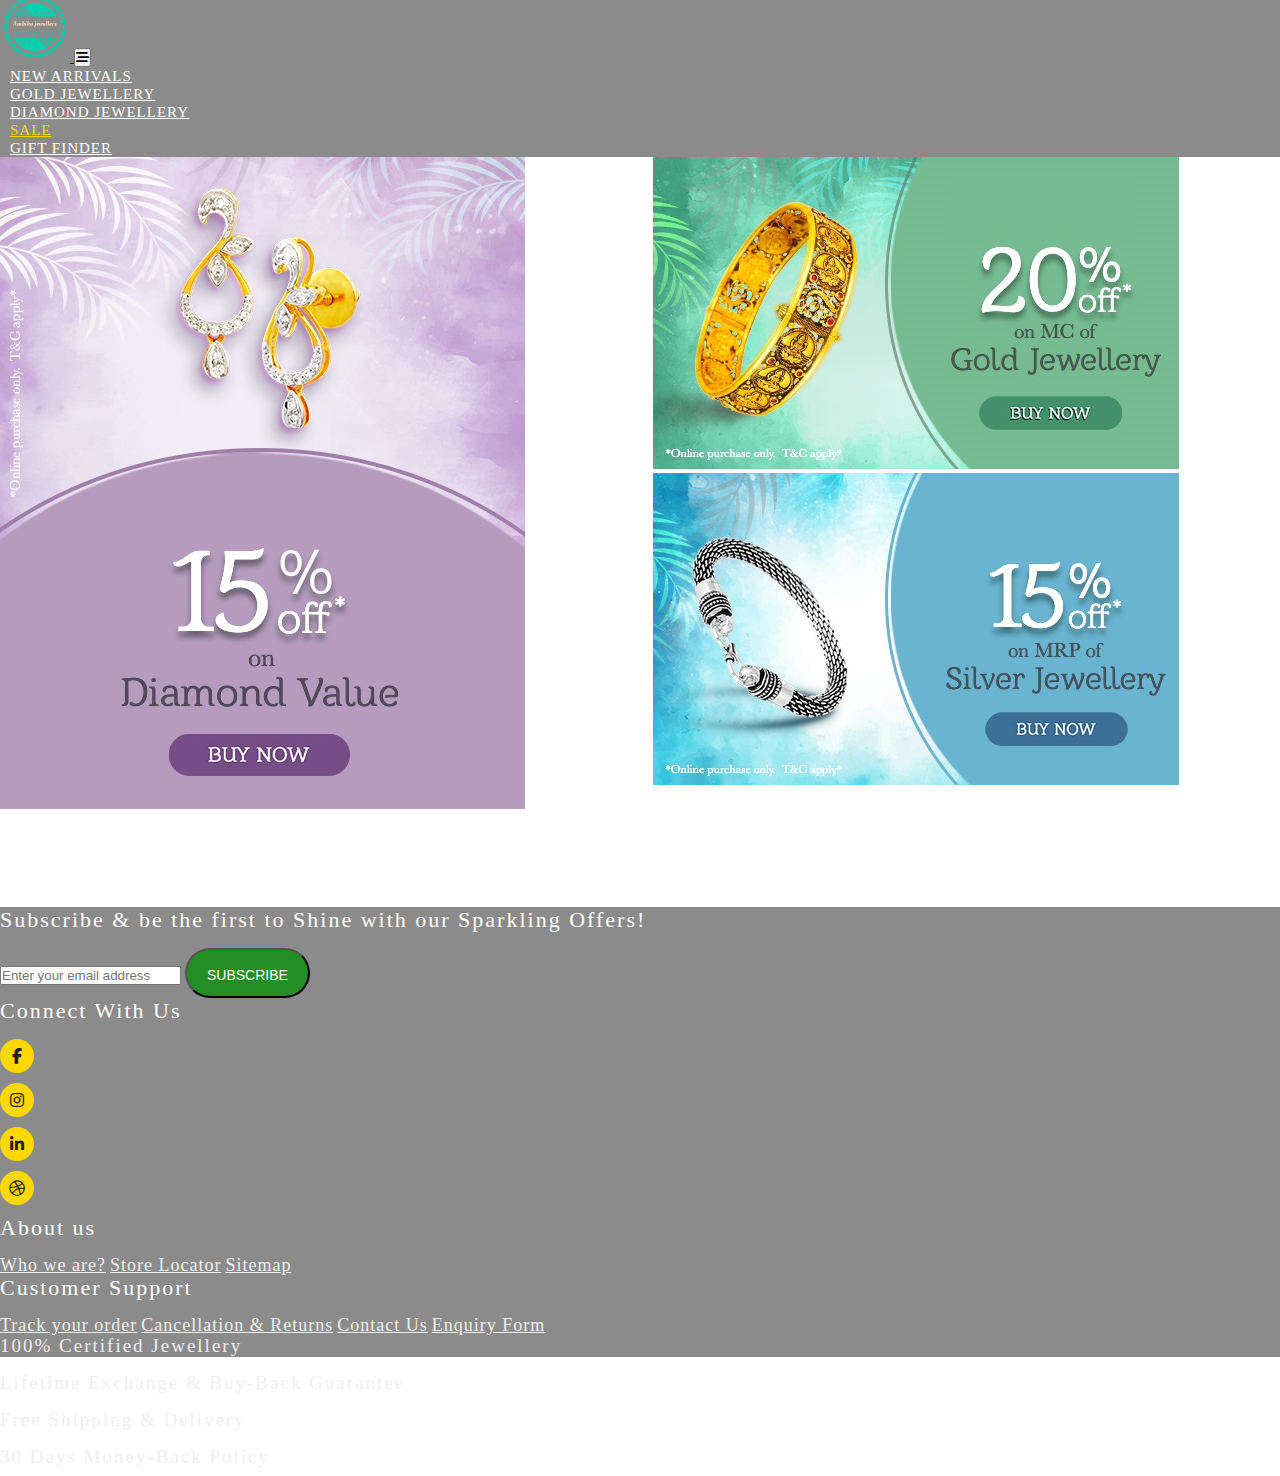
<file: sales.html>
<!DOCTYPE html>
<html>
<head>
	<meta charset="utf-8">
	<meta name="viewport" content="width=device-width, initial-scale=1">
	<title></title>
	<!-- CSS only -->
	<link href="https://cdn.jsdelivr.net/npm/bootstrap@5.1.3/dist/css/bootstrap.min.css" rel="stylesheet" integrity="sha384-1BmE4kWBq78iYhFldvKuhfTAU6auU8tT94WrHftjDbrCEXSU1oBoqyl2QvZ6jIW3" crossorigin="anonymous">
	<!-- font awesome link -->
	<link rel="stylesheet" href="https://cdnjs.cloudflare.com/ajax/libs/font-awesome/6.1.1/css/all.min.css">
	<!-- Custom File's Link--> <!-- or --> <!-- style css link  -->
    <link rel="stylesheet" href="css/style.css">
    <link rel="stylesheet" href="css/responsive_style.css">
    <link rel="icon" href="image/logo2.png">
</head>
<body>

<!-- navbar -->
<header class="header">
    <nav class="navbar navbar-expand-lg fixed-top">
        <div class="container-fluid">
          <a class="navbar-brand" href="index.html">
              <img src="image/logo2.png" class="img-fluid" alt="logo">
          </a> 
          <button class="navbar-toggler pe-0" type="button" data-bs-toggle="collapse" data-bs-target="#navbarNav" aria-controls="navbarNav" aria-expanded="false" aria-label="Toggle navigation">
          <!-- <span class="navbar-toggler-icon"></span> -->
          <i class="fas fa-stream navbar-toggler-icon"></i>
          </button>
          <!--  pe-0 padding end -->

          <div class="collapse navbar-collapse justify-content-end" id="navbarNav">
              <ul class="navbar-nav menu-navbar-nav">
                  <li class="nav-item">
                    <a class="nav-link" aria-current="page" href="index.html">NEW ARRIVALS</a>
                  </li>
                  <li class="nav-item">
                    <a class="nav-link" href="gold_jewellery.html">GOLD JEWELLERY</a>
                  </li>
                  <li class="nav-item">
                      <a class="nav-link" href="diamond_jewellery.html">DIAMOND JEWELLERY</a>
                  </li> 
                  <!-- <li class="nav-item">
                    <a class="nav-link" href="">SAVING SCHEME</a>
                  </li> 
                  <li class="nav-item">
                      <a class="nav-link" href="">GIFT VOUCHER</a>
                  </li> -->
                  <li class="nav-item">
                      <a class="nav-link active" href="sales.html ">SALE</a>
                  </li>
                  <li class="nav-item">
                      <a class="nav-link" href="gift_finder.html">GIFT FINDER</a>
                  </li>
              </ul>
          </div>   <!-- collapse end -->
        </div>    <!-- container end -->
    </nav>
</header>

<!-- navbar end -->

<!-- mid-section -->
<section class="sale-section mt-5">
	<div class="container">
		<div class="offers">
			<div class="left-offer-section mt-5">
				<a href="">
					<img src="image/sales/Offer_Banner_Diamond.jpg" class="w-100">
				</a>
			</div>
			<div class="right-offer-section mt-5">
				<div class="mb-1">
					<a href="">
						<img src="image/sales/Offer_Banner_Gold.jpg" class="w-100">
					</a>
				</div>
				<div class="mt-4">
					<a href="">
						<img src="image/sales/Offer_Banner_Silver.jpg" class="w-100">
					</a>
				</div>
			</div>
		</div> <!-- offers end -->
	</div> <!-- container end -->
</section>
<!-- mid-section end -->


<!-- footer starts -->
<footer class="mt-5 footer">
  <div class="container-fluid ">
    <div class="row justify-content-center">
      <div class="col-md-1"></div>
      <div class="col-md-3 mt-5 contact-us">
        <h5>Subscribe & be the first to Shine with our Sparkling Offers!</h5>
        <form class="input-group">
          <input type="email" class="form-control" placeholder="Enter your email address">
          <button type="submit">Subscribe</button>
        </form>
        <h5 class="mt-5">Connect With Us</h5>
        <p class="d-flex pt-2">
          <a href="#" class="footer_social_media_icon"><i class="fab fa-facebook-f"></i></a>
          <a href="#" class="footer_social_media_icon"><i class="fab fa-instagram"></i></a>
          <a href="#" class="footer_social_media_icon"><i class="fab fa-linkedin-in"></i></a>
          <a href="#" class="footer_social_media_icon"><i class="fab fa-dribbble"></i></a>
        </p>
      </div>
      <div class="col-md-2 mt-5 about-us">
        <h5>About us</h5>
        <a class="nav-link" href="">Who we are?</a>
        <a class="nav-link" href="">Store Locator</a>
        <a class="nav-link" href="">Sitemap</a>
      </div>
      <div class="col-md-2 mt-5 customer-support">
        <h5>Customer Support</h5>
        <a class="nav-link" href="">Track your order</a>
        <a class="nav-link" href="">Cancellation & Returns</a>
        <a class="nav-link" href="">Contact Us</a>
        <a class="nav-link" href="">Enquiry Form</a>
      </div>
      <div class="col-md-3 mt-4 policy">
        <ul>
          <li>
            <i class="fa-thin fa-file-certificate"></i>
            <h5>100% Certified Jewellery</h5>
          </li>
          <li>
            <h5>Lifetime Exchange & Buy-Back Guarantee</h5>
          </li>
          <li>
            <h5>Free Shipping & Delivery</h5>
          </li>
          <li>
            <h5>30 Days Money-Back Policy</h5>
          </li>
        </ul>
      </div>
      <div class="col-md-1"></div>
    </div>  <!-- row end -->
    <!-- <div class="payment">
      <ul>
        <li>
          <img src="https://media.oriana.com/wysiwyg/amex_46_46.jpg">
        </li>
      </ul>
    </div> -->
  </div> <!-- container-fluid end -->
</footer>
<!-- footer end -->







<!-- JavaScript Bundle with Popper -->
<script src="https://cdn.jsdelivr.net/npm/bootstrap@5.1.3/dist/js/bootstrap.bundle.min.js" integrity="sha384-ka7Sk0Gln4gmtz2MlQnikT1wXgYsOg+OMhuP+IlRH9sENBO0LRn5q+8nbTov4+1p" crossorigin="anonymous"></script>


<!-- jquery link -->
<script src="https://code.jquery.com/jquery-3.5.1.slim.min.js" integrity="sha384-DfXdz2htPH0lsSSs5nCTpuj/zy4C+OGpamoFVy38MVBnE+IbbVYUew+OrCXaRkfj" crossorigin="anonymous"></script>

</body>
</html>
</file>
<file: css/style.css>
/*import font-family*/
@import url('https://fonts.googleapis.com/css2?family=Poppins:wght@300;400;500;600;700;800;900&display=swap');
@import url('https://fonts.googleapis.com/css2?family=Great+Vibes&display=swap');

*{
	box-sizing: border-box;
	padding: 0;
	margin: 0;
}

:root{
	/* Background Color */
    --bg-red: #d3282e;
    --bg-white: #fff;
    --bg-light-white: #f6f7f8;
    --bg-yellow: #fdd800;
    --bg-green: #009900;

    /* Text Color */
    --text-black: #1f1f1f;
    --text-white: #fff;
    --text-red: #d3282e;
    --text-green: #009900;
    --text-yellow: #fdd800;
    /* Fonts */
    --primary-font: 'Great Vibes', cursive;
    --secondary-font: 'Poppins', sans-serif;
}

/*.a{
	font-size: 50px;
	background: var(--bg-green);
}*/

.text-red{
    color: var(--text-red);
}
.bg-red{
    background-color: var(--bg-red) !important;
}
.bg-light-white{
    background-color: var(--bg-green) !important;
}
.bg-green{
    background-color: var(--bg-green) !important;
}
h1{
    font-size: 80px;
    font-family: var(--primary-font);
    letter-spacing: 5px;
    font-weight: 500;
    color: var(--text-black);
}
h3{
    font-size: 35px;
    letter-spacing: 2px;
    font-weight: 500;
    color: var(/*--text-white*/ --text-black);
    margin-bottom: 15px;
}
h4{
    font-size: 30px;
    letter-spacing: 2px;
    font-weight: 500;
    color: var(/*--text-white*/  --text-black);
    margin-bottom: 15px;
}
h5{
    font-size: 22px;
    letter-spacing: 2px;
    font-weight: 500;
    color: var(--text-black);
    margin-bottom: 15px;
}
p{
    margin-top: 5px;
    margin-bottom: 1 rem;
    font-size: 16px;
    font-weight: 300;
    line-height: normal;
    color: var(/*--text-white*/ --text-black);
}
body{
    overflow-x: hidden;
}







/*navbar css*/
.header .container-fluid{
    background: /*grey*/  #808080e8;
    margin-top: -8px;
}
.header .navbar-brand img{
    width: 70px;
    height:auto;
    filter:invert(1);
}
.header .nav-item{
    margin: 0 10px;
}
.header .nav-item .nav-link{
    font-size:15px;
    font-weight: 500;
    color:var(--text-white);
    line-height: 1;
    letter-spacing: 1px;
}
.header .nav-item .nav-link.active{
    color:var(--text-yellow);
}
.header-scrolled{
    position: fixed;
    margin-top: 0px;
    top: 0;
    left: 0;
    width: 100%;
    height: 85%;
    background: var(--bg-yellow);
    
}

/*navbar css end*/


/*Banner css*/

.banner{
    /*background-color: var(--bg-red);*/
    margin-top: 76px;
}
.carousel-caption{
    bottom: 3.5rem;         /*1rem=16px */
}
.carousel-indicators [data-bs-target]{
    width:12px;
    height:12px;
    border-radius: 50%;
    background-color:var(--bg-green) !important;
}
/*Banner css end*/

/*mid-sections start*/
.mid-section{
    margin-top: 80px;
}

.mid-section .products{
    /*background: lightgrey;*/
    width: 300px;
    height: 400px; 
    margin: 10px;
}
.mid-section .products .offer-class{
    color: #000;
    font-weight: 700;
    font-size: 20px;
}
.mid-section .products .offer-percentage{
    margin-left: 5px;
    font-size: 18px;
    color: #d3b57c;
}
/*mid-sections end*/


/*footer start*/

/*.footer .contact-us{
    width: 375px;
    height: 50px;
    float: left;
}
.footer .contact-us h5{
    color: black;
    letter-spacing: 0;
    font-weight: 620;
}

.footer .about-us{
    width: 250px;
    height: 50px;
    float: left;
}
.footer .about-us h5{
    color: black;
    letter-spacing: 0;
    font-weight: 620;
}

.footer .customer-support{
    width: 350px;
    height: 50px;
    float: left;
}
.footer .customer-support h5{
    color: black;
    letter-spacing: 0;
    font-weight: 620;
}

.footer .apps{
    width: 350px;
    height: 50px;
    float: left;
}
.footer .apps h5{
    color: black;
    letter-spacing: 0;
    font-weight: 620;
}*/






.footer{
    width: 100%;
    height: 450px;
    background-color: #808080e8;
}
.footer .contact-us h5{
    color: white /**/ ;
    }
.footer .about-us h5{
    color: white;
}
.footer .about-us .nav-link{
    font-size:18px;
    font-weight: 500;
    color:/*var(--text-white)*/ #EFEFEF;
    line-height: 1;
    letter-spacing: 1px;
}


.footer .customer-support h5{
    color: white;

}
.footer .customer-support .nav-link{
    font-size:18px;
    font-weight: 500;
    color:/*var(--text-white)*/ #EFEFEF;
    line-height: 1;
    letter-spacing: 1px;
}
.footer .policy ul{
    list-style: none;
}
.footer .policy h5{
    color: #EFEFEF;
     font-size: 19px;
}



.footer .contact-us input:focus,
.footer .contact-us button{
    outline: none;
    box-shadow: none;
}
.footer .contact-us button{
    font-size: 14px;
    font-weight: 400;
    padding: 15px 20px; 
    height: 50px;
    line-height: 20px;
    border-radius: 25px;
    background-color: #248e24 /*var(--bg-green)*/;
    /*border-color: var(--bg-red);*/
    color: var(--text-white);
    text-transform: uppercase;
}
/*.footer .contact-us button:hover{
    background-color: var(--bg-green);
    border-color: var(--bg-green);
}
*/


.footer .footer_social_media_icon{
    padding:0;
    border-radius: 50%;
    height:34px; 
    text-align: center;
    width:34px;
    margin:0 10px 10px 0;
    display:flex;
    align-items: center;
    justify-content:center;
    background-color:var(--bg-yellow);
    color:var(--text-black);
    text-decoration: none;
}
.footer .footer_social_media_icon:hover{
    background-color: var(--bg-green);
    color: var(--text-white);
}



.payment{
    width: 400px;
    height: 80px;
    background-color: black;
    text-align: center;
}
/*footer end*/





/*index css end ^ */





/*gold_jewellery css start*/

.container .offer{
    /*height: 150px;*/
    margin-top: 35px;
}





.container .special{
    background-color:#E9E1DD;
    height: 325px;
}
.container .special .img1{
    background-color:#E9E1DD;
    height: 325px;
}
.container .special h1{
    font-family: BodoniOS;
    font-size: 70px;
    color: #a8a7aa;
}
.container .special .img2{
    background-color:#E9E1DD;
    height: 325px;
}


/*gold_gewellery css end*/



 /*diamond css starts*/

.diamond .offer{
    margin-top: 80px;
}










 /*diamond css end*/



/*sales css starts*/
    .sale-section{
        height: 900px;
    }
    

    .offers .left-offer-section{
        float: left;
        width: 49%;
        height: 820px;
    }
    

    .offers .right-offer-section{
        float: right;
        width: 49%;
    }

/*sales css end*/


/*gift finder css start*/
    .gf{
        margin-top: 80px;
    }
    .gift-finder h1 { 
        font-family: 'Poiret One',cursive ;
        font-size: 50px;
        font-weight: 200 ;
        text-align: center;
        margin-bottom: 5px;
        margin-top: 40px;
        color: #474747;
    }
    .gift-finder p{
       margin-top: 5px;
        margin-bottom: 1 rem;
        font-size: 20px;
        justify-content: center;
        text-align: center;
        font-weight: 400;
        color: #80828d;
        
    }

    .gift-suggestion{
        width: 90%;
        height: 500px;
        float: none;
        margin: 0 auto;
        /*max-width: 700px;*/
        border-radius: 3px;
    }
    .gift-suggestion .for-him img{
        width: 44%;
        /*height: 0%;*/
        float: left;
       margin: 0 35px;
    }
    .gift-suggestion .for-her img{
        width: 44%;
        /*height: 0%;*/
        float: right;
        margin: 0 35px;
    }












/*gift finder css end*/
</file>
<file: css/responsive_style.css>
/*navbar css*/

@media(max-width: 1400px){

	/*.mid-section .items{
		
		text-align: center;
	}*/


	/*sales css*/
	.sale-section{
		height: 750px;
	}
	.offers .left-offer-section{
		height: 750px;
	}



}


@media(max-width: 1300px){
	/*mid-section css*/
	.mid-section .products{
		width: 275px;
	}

	.mid-section .products{
		height: 360px;
	}

	/*mid-section css end*/


}

@media(max-width: 1230px){
	
	.banner{
		margin-top: 77px;
	}
	.mid-section{
    	margin-top: 80px;
	}
	.special h1{
		font-size: 30px;
	}


	/*gold_jewellery css*/

	.container .offer{
    margin-top: 32px;

	}

	/*gold_gewellery css end*/

	/*sales css*/
	.sale-section{
		height: 750px;
	}
	.offers .left-offer-section{
		height: 750px;
	}


}

@media(max-width: 1150px){    		 /*extra*/

	.mid-section{
    	margin-top: 74px;
	}
	.diamond .offer{
    	margin-top: 74px;
	}



	/*sales css*/
	.sale-section{
		height: 650px;
	}
	.offers .left-offer-section{
		height: 650px;
	}

	/*gift finder css start*/
    .gf{
        margin-top: 70px;
    }





	}

@media(max-width: 1070px){
	.banner{
		margin-top: 0px;
	}
	.mid-section{
    	margin-top: 74px;
	}
	.diamond .offer{
    	margin-top: 74px;
	}

	/*gold_jewellery css*/

	.container .offer{
    margin-top: 30px;

	}
	/*gold_gewellery css end*/

	/*gift finder css start*/
    .gf{
        margin-top: 75px;
    }


    /*gift finder css start*/
    .gf{
        margin-top: 70px;
    }


}



@media(max-width: 1055px){    			 /*extra*/
	.mid-section{
    	margin-top: 70px;
	}
	.diamond .offer{
    	margin-top: 70px;
	}

	/*gift finder css start*/
    .gf{
        margin-top: 68px;
    }
}








@media(max-width: 992.5px){
	.header .navbar-brand img{
		width: 60px;
		height: auto;
	}

	.banner{
		margin-top: 68px;
	}
	.mid-section{
    	margin-top: 70px;
	}
	.diamond .offer{
    	margin-top: 70px;
	}

	/*gold_jewellery css*/

	.container .offer{
    margin-top: 25px;

	}
	/*gold_gewellery css end*/


	/*sales css*/
	.sale-section{
		height: 500px;
	}
	.offers .left-offer-section{
		height: 500px;
	}




	/*gift finder css start*/
    .gf{
        margin-top: 70px;
    }








}

@media(max-width: 767px){

	.banner{
		margin-top: 68px;
	}
	.footer{
		height: 1000px;
	}


	/*sales css*/
	.sale-section{
        height: 1200px;
    }
	.offers .left-offer-section{
        float: none;
        width: 90%;
        margin: 0 auto;
  		max-width: 700px;
  		height: 100px;
  		border-radius: 3px;
    }

    .offers .right-offer-section{
       	float: none;
       	width: 90%;
     	margin: 0 auto;
  		max-width: 700px;
  		height: 100px;
  		border-radius: 3px; 
  		margin-top: 500px !important;

    }

	

}

@media(max-width: 610px){

	.banner{
		margin-top: 69px;
	}

	/*sales css*/
	.sale-section{
        height: 1200px;
    }
	.offers .left-offer-section{
        float: none;
        width: 90%;
        margin: 0 auto;
  		max-width: 700px;
  		height: 100px;
  		border-radius: 3px;
    }

    .offers .right-offer-section{
       	float: none;
       	width: 90%;
     	margin: 0 auto;
  		max-width: 700px;
  		height: 100px;
  		border-radius: 3px; 
  		margin-top: 500px !important;

    }

}




@media(max-width: 550px){
	.sale-section{
        height: 900px;
    }

	.offers .right-offer-section{
		margin-top: 350px !important;
	}


	/*gift finder css*/
	.gift-finder h1 {
		font-size: 30px;
	}
	.gift-finder p{
		font-size: 15px;
	}


}






/*navbar css end*/
</file>
